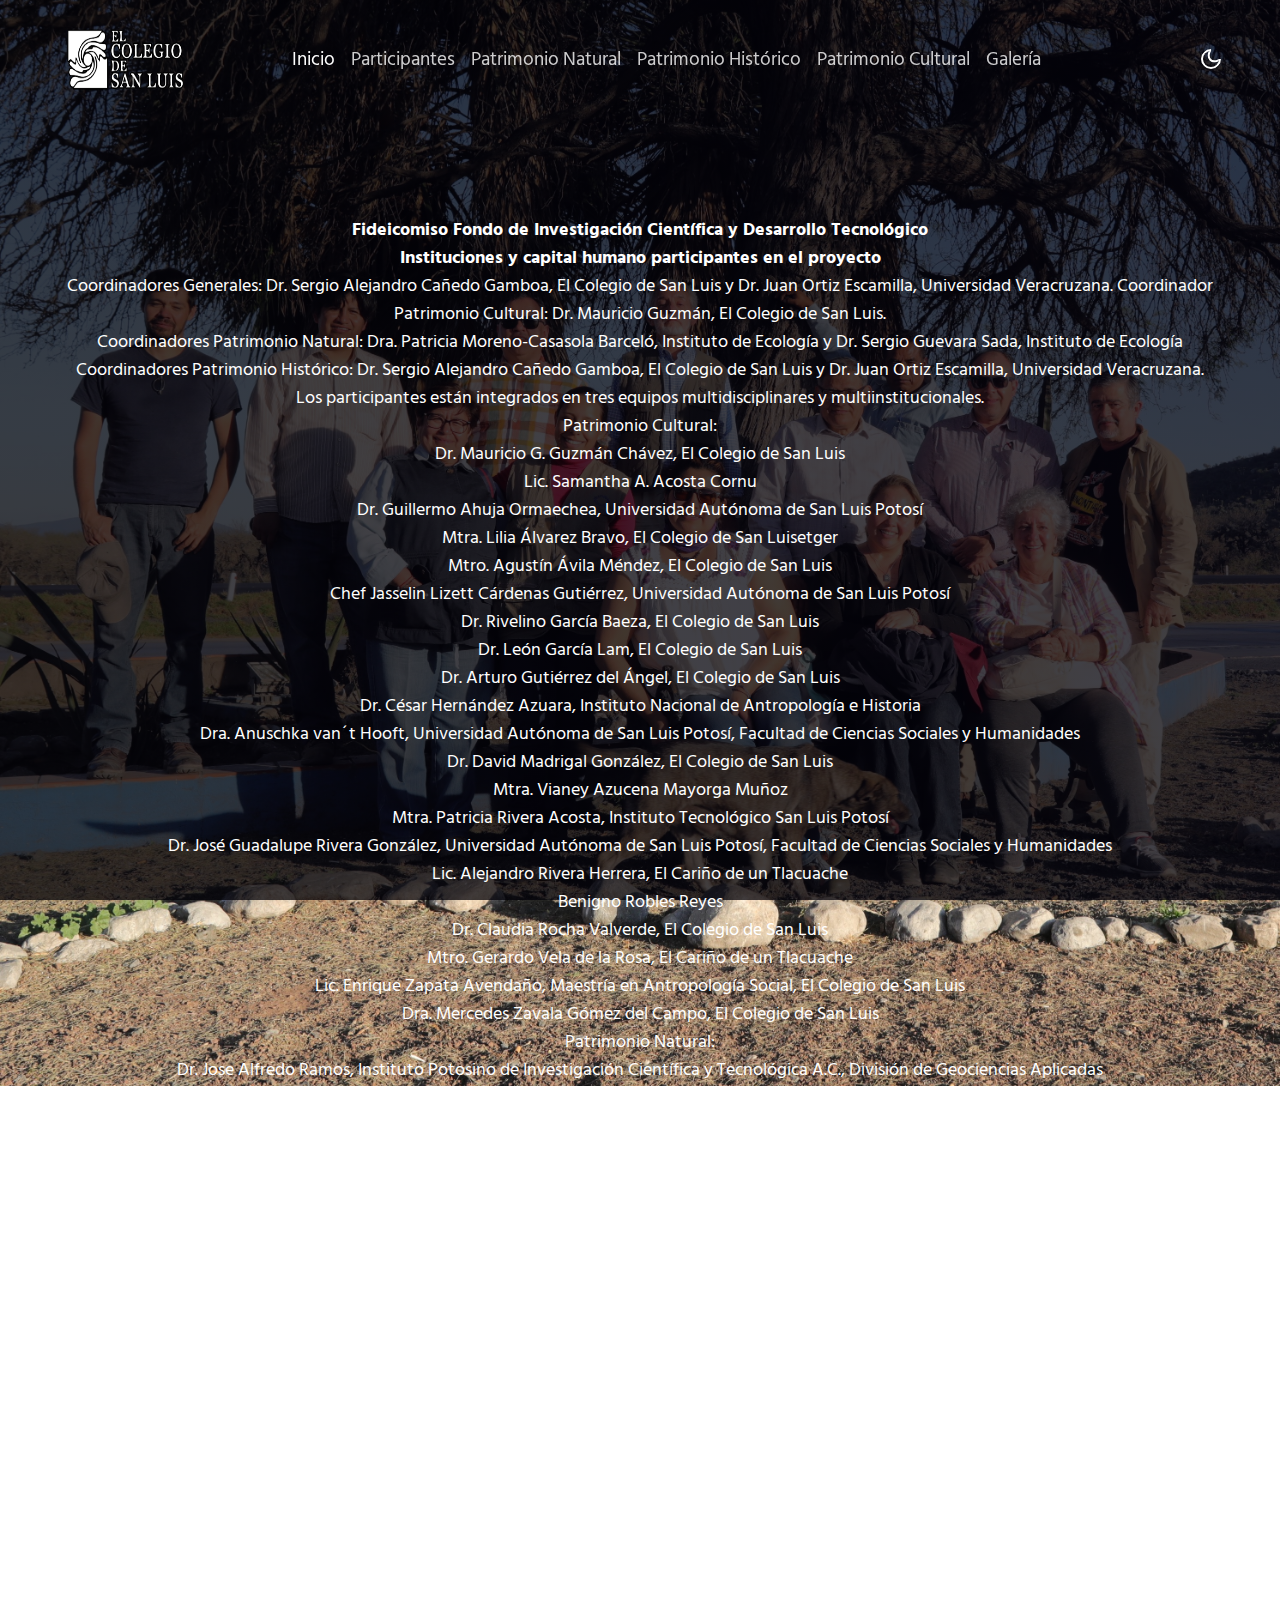
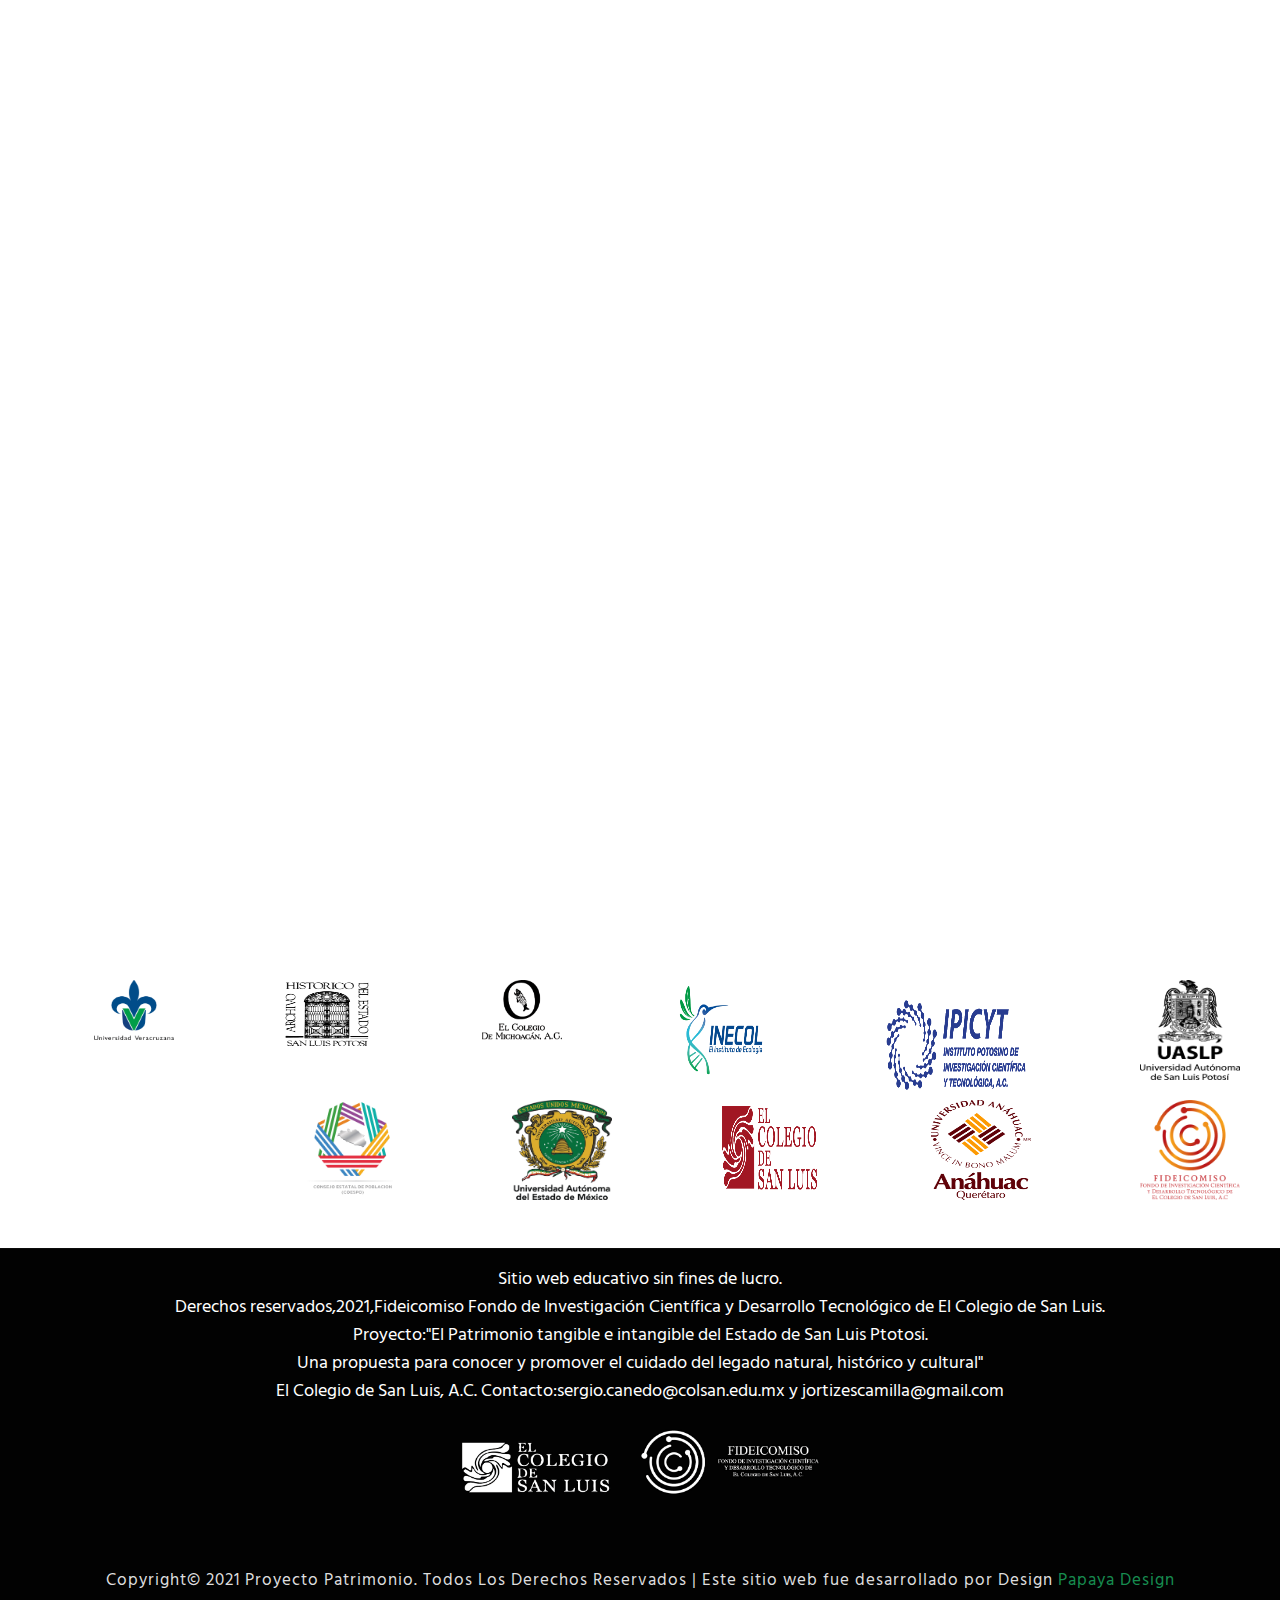
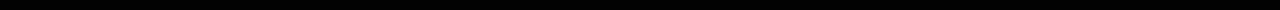
<file: proyecto_Patrimonio/participantes.html>
<!--
Author: Daniela Maissi
Author URL: http://danielamaissi.tech
-->
<!doctype html>
<html lang="zxx">

<head>
  <!-- Required meta tags -->
  <meta charset="utf-8">
  <meta name="viewport" content="width=device-width, initial-scale=1, shrink-to-fit=no">
  <meta name="keywords"
    content="Proyecto patrimonio, el colegio de san luis potosi" />
  <title>Proyecto Patrimonio</title>
  <link href="//fonts.googleapis.com/css2?family=Hind+Siliguri:wght@300;400;600;700&display=swap"
    rel="stylesheet">
  <!-- Template CSS -->
  <link rel="stylesheet" href="assets/css/style.css">
</head>

<body>

  <!--header-->
  <header id="site-header" class="fixed-top">
    <!-- //top header -->
    <div class="container">
      <nav class="navbar navbar-expand-lg stroke px-0 py-lg-0">
        <h1><a class="navbar-brand" href="index.html">
            <img src="assets/images/logo.png" style="width:200px;height: 90px;">
          </a></h1>
        <!-- if logo is image enable this   
    <a class="navbar-brand" href="#index.html">
        <img src="image-path" alt="Your logo" title="Your logo" style="height:35px;" />
    </a> -->
        <button class="navbar-toggler  collapsed bg-gradient" type="button" data-toggle="collapse"
          data-target="#navbarTogglerDemo02" aria-controls="navbarTogglerDemo02" aria-expanded="false"
          aria-label="Toggle navigation">
          <span class="navbar-toggler-icon fa icon-expand fa-bars"></span>
          <span class="navbar-toggler-icon fa icon-close fa-times"></span>
        </button>

        <div class="collapse navbar-collapse" id="navbarTogglerDemo02">
          <ul class="navbar-nav mx-lg-auto">
            <li class="nav-item active">
              <a class="nav-link" href="index.html">Inicio <span class="sr-only">(current)</span></a>
            </li>
            <li class="nav-item">
              <a class="nav-link" href="participantes.html">Participantes</a>
            </li>
            <li class="nav-item">
              <a class="nav-link" href="patrimonio-Natural.html">Patrimonio Natural</a>
            </li>
           
            <li class="nav-item">
              <a class="nav-link" href="patrimonio-Historico.html">Patrimonio Histórico</a>
            </li>
            <li class="nav-item">
              <a class="nav-link" href="Patrimonio-Cultural.html">Patrimonio Cultural</a>
            </li>
            <li class="nav-item">
              <a class="nav-link" href="galeria.html">Galería</a>
            </li>
            <!--/search-right-->
            <li class="nav-item search-right ml-lg-3">
              <!-- /header-top-inn-->
              <div class="menu-overlay-left">
                <div class="two-pops">
                  <!-- overlay-menuv-menu -->
                  <div class="overlay-menuv-hny">
                    <input type="checkbox" id="op"></input>
                    <div class="side-menu-hny mt-lg-3">
                      <label for="op" class="menuopen">
                        </label>
                    </div>
                    <div class="overlay-menuv overlay-menuv-hugeinc">
                      <label for="op" class="menuclose"><span class="fa fa-times" aria-hidden="true"></span></label>
                      <div class="side-show-content text-left">

                        

                        <div class="quick-links-side follow-us mb-5">
                          <h3 class="side-title">Síguenos</h3>
                          <ul class="social-icons-top">
                            <li><a class="facebook" href="#"><span class="fa fa-facebook" aria-hidden="true"></span></a>
                            </li>
                            <li><a class="twitter" href="#"><span class="fa fa-twitter" aria-hidden="true"></span></a>
                            </li>
                            <li><a class="google" href="#"><span class="fa fa-google-plus"
                                  aria-hidden="true"></span></a>
                            </li>
                            <li><a class="instagram" href="#"><span class="fa fa-instagram"
                                  aria-hidden="true"></span></a>
                            </li>
                          </ul>
                        </div>
                      </div>

                    </div>
                  </div>
                </div>
                <!-- overlay-menuv-menu -->
            </li>
            <!--//search-right-->
          </ul>
          <!--/right-btn-->
          
          <!--/right-btn-->
        </div>
        <!-- toggle switch for light and dark theme -->
        <div class="mobile-position">
          <nav class="navigation">
            <div class="theme-switch-wrapper">
              <label class="theme-switch" for="checkbox">
                <input type="checkbox" id="checkbox">
                <div class="mode-container">
                  <i class="gg-sun"></i>
                  <i class="gg-moon"></i>
                </div>
              </label>
            </div>
          </nav>
        </div>
        <!-- //toggle switch for light and dark theme -->
      </nav>
    </div>
  </header>
  <!--/header-->
  <!-- banner section -->
  <section id="home" class="w3l-banner py-5">
    <div class="container py-lg-5 py-md-4 mt-lg-0 mt-md-4">
      <div class="w3l-banner-content py-lg-5 py-4 mt-md-4">
        <div class="pt-md-5 pt-lg-4 mt-4 align-items-lg-center">
          <div class="bannerhny-info">
        
              
                    <div style='text-align:center'>
                
                 
          
                       <b><p>Fideicomiso Fondo de Investigación Científica y Desarrollo Tecnológico</p></b>
                       <b><p> Instituciones y capital humano participantes en el proyecto </p></b>
                        
                        
                        
                        <p>Coordinadores Generales: Dr. Sergio Alejandro Cañedo Gamboa, El Colegio de San Luis y Dr. Juan Ortiz Escamilla, Universidad Veracruzana.
                         Coordinador Patrimonio Cultural: Dr. Mauricio Guzmán, El Colegio de San Luis.</p>
                         <p>Coordinadores Patrimonio Natural: Dra. Patricia Moreno-Casasola Barceló, Instituto de Ecología y Dr. Sergio Guevara Sada, Instituto de Ecología
                        Coordinadores Patrimonio Histórico: Dr. Sergio Alejandro Cañedo Gamboa, El Colegio de San Luis y Dr. Juan Ortiz Escamilla, Universidad Veracruzana.</p>
                        
                        
                        <p>Los participantes están integrados en tres equipos multidisciplinares y multiinstitucionales. 
                        
                        
                          <p> Patrimonio Cultural: </p>
                        <p>Dr. Mauricio G. Guzmán Chávez, El Colegio de San Luis
                        <p>Lic. Samantha A. Acosta Cornu
                        <p> Dr. Guillermo Ahuja Ormaechea, Universidad Autónoma de San Luis Potosí
                          <p>Mtra. Lilia Álvarez Bravo, El Colegio de San Luisetger
                            <p> Mtro. Agustín Ávila Méndez, El Colegio de San Luis
                              <p>Chef Jasselin Lizett Cárdenas Gutiérrez, Universidad Autónoma de San Luis Potosí
                                <p>Dr. Rivelino García Baeza, El Colegio de San Luis
                                  <p> Dr. León García Lam, El Colegio de San Luis 
                                    <p> Dr. Arturo Gutiérrez del Ángel, El Colegio de San Luis
                                      <p>Dr. César Hernández Azuara, Instituto Nacional de Antropología e Historia
                                        <p> Dra. Anuschka van´t Hooft, Universidad Autónoma de San Luis Potosí, Facultad de Ciencias Sociales y Humanidades
                                          <p> Dr. David Madrigal González, El Colegio de San Luis
                                            <p>Mtra. Vianey Azucena Mayorga Muñoz
                                              <p>Mtra. Patricia Rivera Acosta, Instituto Tecnológico San Luis Potosí
                                                <p>Dr. José Guadalupe Rivera González, Universidad Autónoma de San Luis Potosí, Facultad de Ciencias Sociales y Humanidades
                                                  <p>Lic. Alejandro Rivera Herrera, El Cariño de un Tlacuache
                                                    <p> Benigno Robles Reyes
                                                      <p> Dr. Claudia Rocha Valverde, El Colegio de San Luis	
                                                        <p>Mtro. Gerardo Vela de la Rosa, El Cariño de un Tlacuache
                                                          <p> Lic. Enrique Zapata Avendaño, Maestría en Antropología Social, El Colegio de San Luis
                                                            <p> Dra. Mercedes Zavala Gómez del Campo, El Colegio de San Luis
                        
                        
                        <p>Patrimonio Natural:</p>
                        <p>Dr. Jose Alfredo Ramos, Instituto Potosino de Investigación Científica y Tecnológica A.C., División de Geociencias Aplicadas
                        <p>Dr. Joel David Flores Rivas Instituto Potosino de Investigación Científica y Tecnológica A.C., División de Ciencias Ambientales
                        <p> Dr. José Tuxpan Vargas, Instituto Potosino de Investigación Científica y Tecnológica A.C., División de Ciencias Ambientales
                          <p>Dra. Janete Morán Ramírez, Universidad Nacional Autónoma de México, Geofísica, CONACYT
                            <p> Dra. Briseida López Álvarez, Programa de Agua y Sociedad, El Colegio de San Luis
                              <p> Dra. Patricia Moreno-Casasola, Instituto de Ecología A.C., Red de Ecología Funcional
                                <p> Dr. Sergio Guevara Sada, Instituto de Ecología A.C., Red de Ecología Funcional
                                  <p>Biol. Roberto Clemente Monroy Ibarra, Instituto de Ecología A.C., Red de Ecología Funcional
                                    <p> Fis. Rosario Landgrave, Instituto de Ecología A.C., Red de Ecología Funcional 
                                      <p>M en C. Lorena Elisa Sánchez Higueredo, Instituto de Ecología A.C., Red de Ecología Funcional 
                                        <p>  Dr. José Arturo de Nova Vázquez, Universidad Autónoma de San Luis Potosí,  Instituto de Investigación de Zonas Desérticas
                                          <p> Dra. Laura Yáñez Espinosa, Universidad Autónoma de San Luis Potosí, Instituto de Investigación de Zonas Desérticas
                                            <p> M. en C. Guillermo Martínez de la Vega	Universidad Autónoma de San Luis Potosí, Colección Zoológica, Instituto de Investigación de Zonas Desérticas
                                              <p>Dr. Romeo Tinajero	Universidad Autónoma de San Luis Potosí, Instituto de Investigación de Zonas Desérticas
                                                <p> Dr. Humberto Reyes-Hernández	Universidad Autónoma de San Luis Potosí, Facultad de Ciencias Sociales y Humanidades
                                                  <p> M. en C. Tania Ramírez-Valverde, Investigadora independiente
                                                    <p> Dr. Rubén Alonso Carbajal-Márquez, Universidad Autónoma de Aguascalientes, Colección Zoológica, Departamento de Biología
                                                      <p> Dr. Enrique de Nova Vázquez, Universidad Nacional Autónoma de México, Posgrado en Geografía-Facultad de Filosofía y Letras
                                                        <p> Dr. Francisco Javier Sahagún Sánchez	Universidad de Guadalajara, Departamento de Políticas Públicas, Centro Universitario de Ciencias Económico Administrativas
                                                          <p> Dr. Juan Pablo Ortiz Brunel, Universidad de Guadalajara, Departamento de Botánica y Zoología, Centro Universitario de Ciencias Biológicas y Agropecuaria
                        
                        <p>Patrimonio Histórico:</p>
                        <p>Dr. Juan Ortiz Escamilla, Universidad Veracruzana
                        <p>Dr. Sergio Alejandro Cañedo Gamboa, El Colegio de San Luis
                        <p> Mtro. Agustín Aguilar Reséndiz, Consejo Estatal de Población de San Luis Potosí
                        <p>Dra. Georgina Arredondo, Universidad Autónoma del Estado de México
                        <p>Dra. Luz Carregha Lamadrid, El Colegio de San Luis
                        <p>Dr. Víctor Manuel Delgado Delgadillo, Universidad Intercultural de San Luis Potosí
                        <p>Mtra. Ana María Gutiérrez Rivas, El Colegio de San Luis
                        <p> Dr. Armando Hernández Soubervielle, El Colegio de San Luis
                        <p>Dra. Patricia Luna, Universidad Anáhuac Querétaro 
                        <p> Dr. Cuauhtémoc Modesto, Universidad Autónoma de San Luis Potosí
                        <p> Dr. Ramón Moreno Carlos, Instituto Nacional de Antropología e Historia /ICOMOS
                        <p>Dr. José Luis Pérez Flores, Universidad Autónoma de San Luis Potosí, Facultad de Ciencias Sociales y Humanidades
                        <p>Dra. Flor de María Salazar Mendoza, Archivo Histórico del Estado de San Luis Potosí / Universidad Autónoma de San Luis Potosí, Facultad de Ciencias Sociales y Humanidades
                        <p> Dra. Tania Zapata
                        
                        <p> Fotografía y video documental:Gerardo Sánchez Vigil (excepto cuando se especifique otro autor)</p>
                          <p>Cartografía:Mtro. Marco Antonio Hernández Andrade, El Colegio de Michoacán (Patrimonio Cultural y Patrimonio Histórico);
                        Biol. Roberto Clemente Monroy Ibarra, Instituto de Ecología A.C., Red de Ecología Funcional (Patrimonio Natural).</p>
                        
                        <p>Música documental: Roberto Castillo</p>
                          <p> Diseño del Portal: LDG Juan Carlos Tovar Colunga</P>
                            <p>Programación del Portal Electrónico:Papaya Design</p> 
                              <p>Producción y Realización audiovisual: LCC Andrea Hernández Olvera, El Colegio de San Luis</p>
                        
                                <p>Asistentes de Investigación: </p>
                        <P>LCC Andrea Hernández Olvera, El Colegio de San Luis 
                        <P> Mtro. Alan Simón Leyva Gómez, El Colegio de San Luis
                        <P> Lic. Sara Alicia Martínez Gómez, El Colegio de San Luis
                        <P> Dra. Bertha Guadalupe Rueda, El Colegio de San Luis
                        
                          <p>Fotografía de fondo: Equipo multidisciplinario en trabajo de campo, invierno de 2019.</p> 
                          <p>Fotografía:  Gerardo Sánchez Vigil</p> 

                     </div>
              </div>
            

          </div>
        </div>
      </div>
    </div>

    <section class= "nombre">
  
      <div class="row">
        <div class="col-md-1"></div>
        <img src="assets/images/Veracruzana.png" width="80" height="60">
        <div class="col-md-1"></div>
        <img src="assets/images/Archivo.png" width="90" height="70">
        <div class="col-md-1"></div>
        <img src="assets/images/ColMichoacán.png" width="80" height="60" >
        <div class="col-md-1"></div>
        <img src="assets/images/Inecol.png" width="100" height="100">
        <div class="col-md-1"></div>
        <img src="assets/images/Ipicyt.png" width="150" height="120">
        <div class="col-md-1"></div>
        <img src="assets/images/UASLP.png" width="100" height="100" margin-top="10px">
        <div class="col-md-1"></div>
        <img src="assets/images/transp.png" width="100" height="100">  
        <div class="col-md-1"></div>
        <img src="assets/images/ConPoblación.png" width="100" height="100"> 
        <div class="col-md-1"></div>
        <img src="assets/images/UAutónoma.png"width="100" height="100"> 
        <div class="col-md-1"></div>
        <img src="assets/images/Colsan.png"width="100" height="100"> 
        <div class="col-md-1"></div>
        <img src="assets/images/UAnahuac.png"width="100" height="100"> 
        <div class="col-md-1"></div>
        <img src="assets/images/Fidei.png" width="100" height="100" >  
      </div>
      <div class=”row”>
      
    </section>

  </section>
 
 

  <!-- //footer -->
 
  <!-- copyright -->
  <section class="w3l-copyright">
    <div class="container">
      <div class="bottom-copies text-center" style="padding-bottom: 5%;">
        <p>
          Sitio web educativo sin fines de lucro.<br/>
          Derechos reservados,2021,Fideicomiso Fondo de Investigación Científica y Desarrollo Tecnológico de El Colegio de San Luis.<br/>
          Proyecto:"El Patrimonio tangible e intangible del Estado de San Luis Ptotosi.<br/>
          Una propuesta para conocer y promover el cuidado del legado natural, histórico y cultural"<br/>
          El Colegio de San Luis, A.C.
          Contacto:sergio.canedo@colsan.edu.mx y jortizescamilla@gmail.com

        </p>
        <br/>
        <section class="-clients" id="clients">
          <div class="container">
            <div class="">
              <div class="company-logos text-center">
                <div class="row logos">
                  <div class="col-lg-2 col-md-3 col-sm-4 col-6 pl-lg-0">
            
                  </div>
                  <div class="col-lg-2 col-md-3 col-sm-4 col-6 pl-lg-0">
                   
                  </div>
                  <div class="col-lg-2 col-md-3 col-sm-4 col-6 mt-sm-0 mt-4 pl-lg-0">
                    <img src="assets/images/logo.png" alt="" class="img-fluid" >
                  </div>
                  <div class="col-lg-2 col-md-3 col-sm-4 col-6 mt-md-0 mt-4 pl-lg-0">
                    <img src="assets/images/Logfidei.png" alt="" class="img-fluid">
                  </div>
                  <div class="col-lg-2 col-md-3 col-sm-4 col-6 mt-lg-0 mt-4 pl-lg-0">
                  
                  </div>
                  <div class="col-lg-2 col-md-3 col-sm-4 col-6 mt-lg-0 mt-4 pl-lg-0">
                 
                  </div>
                </div>
              </div>
            </div>
          </div>
        </section>
  
      </div>
    </div>

    <div class="container">
      <div class="bottom-copies text-center">
        <p class=" copy-footer-29">Copyright© 2021 Proyecto Patrimonio. Todos Los Derechos Reservados | Este sitio web fue desarrollado por
          Design <a href="https://papayadesign.com.mx/" target="_blank">
            Papaya Design</a></p>
      </div>
    </div>

    <!-- move top -->
    <button onclick="topFunction()" id="movetop" title="Go to top">
      &#10548;
    </button>
    <script>
      // When the user scrolls down 20px from the top of the document, show the button
      window.onscroll = function () {
        scrollFunction()
      };

      function scrollFunction() {
        if (document.body.scrollTop > 20 || document.documentElement.scrollTop > 20) {
          document.getElementById("movetop").style.display = "block";
        } else {
          document.getElementById("movetop").style.display = "none";
        }
      }

      // When the user clicks on the button, scroll to the top of the document
      function topFunction() {
        document.body.scrollTop = 0;
        document.documentElement.scrollTop = 0;
      }
    </script>
    <!-- /move top -->
  </section>
  <!-- //copyright -->
  <!--//footer-->
  <!-- Template JavaScript -->
  <script src="assets/js/jquery-3.3.1.min.js"></script>
  <script src="assets/js/theme-change.js"></script>
  <script src="assets/js/owl.carousel.js"></script><!-- owl carousel -->
  <!-- script for tesimonials carousel slider -->
  <script>
    $(document).ready(function () {
      $("#owl-demo1").owlCarousel({
        loop: true,
        margin: 20,
        nav: false,
        responsiveClass: true,
        responsive: {
          0: {
            items: 1,
            nav: false
          },
          1000: {
            items: 2,
            nav: false,
            loop: false
          }
        }
      })
    })
  </script>
  <!-- //script for tesimonials carousel slider -->
  <!-- stats number counter-->
  <script src="assets/js/jquery.waypoints.min.js"></script>
  <script src="assets/js/jquery.countup.js"></script>
  <script>
    $('.counter').countUp();
  </script>
  <!-- //stats number counter -->
  <!-- disable body scroll which navbar is in active -->
  <script>
    $(function () {
      $('.navbar-toggler').click(function () {
        $('body').toggleClass('noscroll');
      })
    });
  </script>
  <!-- disable body scroll which navbar is in active -->

  <!--/MENU-JS-->
  <script>
    $(window).on("scroll", function () {
      var scroll = $(window).scrollTop();

      if (scroll >= 80) {
        $("#site-header").addClass("nav-fixed");
      } else {
        $("#site-header").removeClass("nav-fixed");
      }
    });

    //Main navigation Active Class Add Remove
    $(".navbar-toggler").on("click", function () {
      $("header").toggleClass("active");
    });
    $(document).on("ready", function () {
      if ($(window).width() > 991) {
        $("header").removeClass("active");
      }
      $(window).on("resize", function () {
        if ($(window).width() > 991) {
          $("header").removeClass("active");
        }
      });
    });
  </script>
  <!--//MENU-JS-->
  <script src="assets/js/bootstrap.min.js"></script>

</body>

</html>
</file>
<file: proyecto_Patrimonio/assets/css/style.css>
@charset "UTF-8";
/*--
Author: Daniela Maissi
Author URL: http://danielamaissi.tech
--*/

:root {
  --blue: #007bff;
  --indigo: #6610f2;
  --purple: #6f42c1;
  --pink: #e83e8c;
  --red: #dc3545;
  --orange: #fd7e14;
  --yellow: #ffc107;
  --green: #28a745;
  --teal: #20c997;
  --cyan: #17a2b8;
  --white: #fff;
  --gray: #6c757d;
  --gray-dark: #343a40;
  --primary: #F42A2A;
  --secondary: #f8b195;
  --success: #28a745;
  --info: #17a2b8;
  --warning: #ffc107;
  --danger: #dc3545;
  --light: #f8f9fa;
  --dark: #343a40;
  --breakpoint-xs: 0;
  --breakpoint-sm: 576px;
  --breakpoint-md: 768px;
  --breakpoint-lg: 992px;
  --breakpoint-xl: 1200px;
  --font-family-sans-serif: -apple-system, BlinkMacSystemFont, "Segoe UI", Roboto, "Helvetica Neue", Arial, "Noto Sans", sans-serif, "Apple Color Emoji", "Segoe UI Emoji", "Segoe UI Symbol", "Noto Color Emoji";
  --font-family-monospace: SFMono-Regular, Menlo, Monaco, Consolas, "Liberation Mono", "Courier New", monospace;
}

*,
*::before,
*::after {
  box-sizing: border-box;
}

html {
  font-family: sans-serif;
  line-height: 1.15;
  -webkit-text-size-adjust: 100%;
  -webkit-tap-highlight-color: rgba(0, 0, 0, 0);
}

article,
aside,
figcaption,
figure,
footer,
header,
hgroup,
main,
nav,
section {
  display: block;
}

body {
  margin: 10;
  font-family: -apple-system, BlinkMacSystemFont, "Segoe UI", Roboto, "Helvetica Neue", Arial, "Noto Sans", sans-serif, "Apple Color Emoji", "Segoe UI Emoji", "Segoe UI Symbol", "Noto Color Emoji";
  font-size: 1rem;
  font-weight: 400;
  line-height: 1.5;
  color: #212529;
  text-align: left;
  background-color: #fff;
}

[tabindex="-1"]:focus:not(:focus-visible) {
  outline: 0 !important;
}

hr {
  box-sizing: content-box;
  height: 0;
  overflow: visible;
}

h1,
h2,
h3,
h4,
h5,
h6 {
  margin-top: 0;
  margin-bottom: 0.5rem;
}

p {
  margin-top: 0;
  margin-bottom: 1rem;
}

abbr[title],
abbr[data-original-title] {
  text-decoration: underline;
  -webkit-text-decoration: underline dotted;
  text-decoration: underline dotted;
  cursor: help;
  border-bottom: 0;
  -webkit-text-decoration-skip-ink: none;
  text-decoration-skip-ink: none;
}

address {
  margin-bottom: 1rem;
  font-style: normal;
  line-height: inherit;
}

ol,
ul,
dl {
  margin-top: 0;
  margin-bottom: 1rem;
}

ol ol,
ul ul,
ol ul,
ul ol {
  margin-bottom: 0;
}

dt {
  font-weight: 700;
}

dd {
  margin-bottom: .5rem;
  margin-left: 0;
}

blockquote {
  margin: 0 0 1rem;
}

b,
strong {
  font-weight: bolder;
}

small {
  font-size: 80%;
}

sub,
sup {
  position: relative;
  font-size: 75%;
  line-height: 0;
  vertical-align: baseline;
}

sub {
  bottom: -.25em;
}

sup {
  top: -.5em;
}

a {
  color: var(--primary-color);
  text-decoration: none;
  background-color: transparent;
}

a:hover {
  color: var(--primary-color);
  text-decoration: underline;
}

a:not([href]) {
  color: inherit;
  text-decoration: none;
}

a:not([href]):hover {
  color: inherit;
  text-decoration: none;
}

pre,
code,
kbd,
samp {
  font-family: SFMono-Regular, Menlo, Monaco, Consolas, "Liberation Mono", "Courier New", monospace;
  font-size: 1em;
}

pre {
  margin-top: 0;
  margin-bottom: 1rem;
  overflow: auto;
}

figure {
  margin: 0 0 1rem;
}

img {
  vertical-align: middle;
  border-style: none;
}

svg {
  overflow: hidden;
  vertical-align: middle;
}

table {
  border-collapse: collapse;
}

caption {
  padding-top: 0.75rem;
  padding-bottom: 0.75rem;
  color: #6c757d;
  text-align: left;
  caption-side: bottom;
}

th {
  text-align: inherit;
}

label {
  display: inline-block;
  margin-bottom: 0.5rem;
}

button {
  border-radius: 0;
}

button:focus {
  outline: 1px dotted;
  outline: 5px auto -webkit-focus-ring-color;
}

input,
button,
select,
optgroup,
textarea {
  margin: 0;
  font-family: inherit;
  font-size: inherit;
  line-height: inherit;
}

button,
input {
  overflow: visible;
}

button,
select {
  text-transform: none;
}

select {
  word-wrap: normal;
}

button,
[type="button"],
[type="reset"],
[type="submit"] {
  -webkit-appearance: button;
}

button:not(:disabled),
[type="button"]:not(:disabled),
[type="reset"]:not(:disabled),
[type="submit"]:not(:disabled) {
  cursor: pointer;
}

button::-moz-focus-inner,
[type="button"]::-moz-focus-inner,
[type="reset"]::-moz-focus-inner,
[type="submit"]::-moz-focus-inner {
  padding: 0;
  border-style: none;
}

input[type="radio"],
input[type="checkbox"] {
  box-sizing: border-box;
  padding: 0;
}

input[type="date"],
input[type="time"],
input[type="datetime-local"],
input[type="month"] {
  -webkit-appearance: listbox;
}

textarea {
  overflow: auto;
  resize: vertical;
}

fieldset {
  min-width: 0;
  padding: 0;
  margin: 0;
  border: 0;
}

legend {
  display: block;
  width: 100%;
  max-width: 100%;
  padding: 0;
  margin-bottom: .5rem;
  font-size: 1.5rem;
  line-height: inherit;
  color: inherit;
  white-space: normal;
}

@media (max-width: 1200px) {
  legend {
    font-size: calc(1.275rem + 0.3vw);
  }
}

progress {
  vertical-align: baseline;
}

[type="number"]::-webkit-inner-spin-button,
[type="number"]::-webkit-outer-spin-button {
  height: auto;
}

[type="search"] {
  outline-offset: -2px;
  -webkit-appearance: none;
}

[type="search"]::-webkit-search-decoration {
  -webkit-appearance: none;
}

::-webkit-file-upload-button {
  font: inherit;
  -webkit-appearance: button;
}

output {
  display: inline-block;
}

summary {
  display: list-item;
  cursor: pointer;
}

template {
  display: none;
}

[hidden] {
  display: none !important;
}

.h1,
.h2,
.h3,
.h4,
.h5,
.h6 {
  font-family: 'Hind Siliguri', sans-serif;
  line-height: 1.2;
}

h1,
.h1 {
  font-size: 2.5rem;
}

@media (max-width: 1200px) {

  h1,
  .h1 {
    font-size: calc(1.375rem + 1.5vw);
  }
}

h2,
.h2 {
  font-size: 2rem;
}

@media (max-width: 1200px) {

  h2,
  .h2 {
    font-size: calc(1.325rem + 0.9vw);
  }
}

h3,
.h3 {
  font-size: 1.75rem;
}

@media (max-width: 1200px) {

  h3,
  .h3 {
    font-size: calc(1.3rem + 0.6vw);
  }
}

h4,
.h4 {
  font-size: 1.5rem;
}

@media (max-width: 1200px) {

  h4,
  .h4 {
    font-size: calc(1.275rem + 0.3vw);
  }
}

h5,
.h5 {
  font-size: 1.25rem;
}

h6,
.h6 {
  font-size: 1rem;
}

.lead {
  font-size: 1.25rem;
  font-weight: 300;
}

.display-1 {
  font-size: 6rem;
  font-weight: 300;
  line-height: 1.2;
}

@media (max-width: 1200px) {
  .display-1 {
    font-size: calc(1.725rem + 5.7vw);
  }
}

.display-2 {
  font-size: 5.5rem;
  font-weight: 300;
  line-height: 1.2;
}

@media (max-width: 1200px) {
  .display-2 {
    font-size: calc(1.675rem + 5.1vw);
  }
}

.display-3 {
  font-size: 4.5rem;
  font-weight: 300;
  line-height: 1.2;
}

@media (max-width: 1200px) {
  .display-3 {
    font-size: calc(1.575rem + 3.9vw);
  }
}

.display-4 {
  font-size: 3.5rem;
  font-weight: 300;
  line-height: 1.2;
}

@media (max-width: 1200px) {
  .display-4 {
    font-size: calc(1.475rem + 2.7vw);
  }
}

hr {
  margin-top: 1rem;
  margin-bottom: 1rem;
  border: 0;
  border-top: 1px solid rgba(0, 0, 0, 0.1);
}

small,
.small {
  font-size: 80%;
  font-weight: 400;
}

mark,
.mark {
  padding: 0.2em;
  background-color: #fcf8e3;
}

.list-unstyled {
  padding-left: 0;
  list-style: none;
}

.list-inline {
  padding-left: 0;
  list-style: none;
}

.list-inline-item {
  display: inline-block;
}

.list-inline-item:not(:last-child) {
  margin-right: 0.5rem;
}

.initialism {
  font-size: 90%;
  text-transform: uppercase;
}

.blockquote {
  margin-bottom: 1rem;
  font-size: 1.25rem;
}

.blockquote-footer {
  display: block;
  font-size: 80%;
  
}

.blockquote-footer::before {
  content: "\2014\00A0";
}

.img-fluid {
  max-width: 100%;
  height: auto;
}

.img-thumbnail {
  padding: 0.25rem;
  background-color: #fff;
  border: 1px solid #dee2e6;
  border-radius: 0.25rem;
  max-width: 100%;
  height: auto;
}

.figure {
  display: inline-block;
}

.figure-img {
  margin-bottom: 0.5rem;
  line-height: 1;
}

.figure-caption {
  font-size: 90%;
  
}

code {
  font-size: 87.5%;
  color: #e83e8c;
  word-wrap: break-word;
}

a>code {
  color: inherit;
}

kbd {
  padding: 0.2rem 0.4rem;
  font-size: 87.5%;
  color: #fff;
  background-color: #212529;
  border-radius: 0.2rem;
}

kbd kbd {
  padding: 0;
  font-size: 100%;
  font-weight: 700;
}

pre {
  display: block;
  font-size: 87.5%;
  color: #212529;
}

pre code {
  font-size: inherit;
  color: inherit;
  word-break: normal;
}

.pre-scrollable {
  max-height: 340px;
  overflow-y: scroll;
}

.container {
  width: 100%;
  padding-right: 15px;
  padding-left: 15px;
  margin-right: auto;
  margin-left: auto;
}

@media (min-width: 576px) {
  .container {
    max-width: 540px;
  }
}

@media (min-width: 768px) {
  .container {
    max-width: 720px;
  }
}

@media (min-width: 992px) {
  .container {
    max-width: 960px;
  }
}

@media (min-width: 1200px) {
  .container {
    max-width: 1140px;
  }
}

.container-fluid,
.container-sm,
.container-md,
.container-lg,
.container-xl {
  width: 100%;
  padding-right: 15px;
  padding-left: 15px;
  margin-right: auto;
  margin-left: auto;
}

@media (min-width: 576px) {

  .container,
  .container-sm {
    max-width: 540px;
  }
}

@media (min-width: 768px) {

  .container,
  .container-sm,
  .container-md {
    max-width: 720px;
  }
}

@media (min-width: 992px) {

  .container,
  .container-sm,
  .container-md,
  .container-lg {
    max-width: 960px;
  }
}

@media (min-width: 1200px) {

  .container,
  .container-sm,
  .container-md,
  .container-lg,
  .container-xl {
    max-width: 1140px;
  }
}

.row {
  display: flex;
  flex-wrap: wrap;
  margin-right: -15px;
  margin-left: -15px;
}

.no-gutters {
  margin-right: 0;
  margin-left: 0;
}

.no-gutters>.col,
.no-gutters>[class*="col-"] {
  padding-right: 0;
  padding-left: 0;
}

.col-1,
.col-2,
.col-3,
.col-4,
.col-5,
.col-6,
.col-7,
.col-8,
.col-9,
.col-10,
.col-11,
.col-12,
.col,
.col-auto,
.col-sm-1,
.col-sm-2,
.col-sm-3,
.col-sm-4,
.col-sm-5,
.col-sm-6,
.col-sm-7,
.col-sm-8,
.col-sm-9,
.col-sm-10,
.col-sm-11,
.col-sm-12,
.col-sm,
.col-sm-auto,
.col-md-1,
.col-md-2,
.col-md-3,
.col-md-4,
.col-md-5,
.col-md-6,
.col-md-7,
.col-md-8,
.col-md-9,
.col-md-10,
.col-md-11,
.col-md-12,
.col-md,
.col-md-auto,
.col-lg-1,
.col-lg-2,
.col-lg-3,
.col-lg-4,
.col-lg-5,
.col-lg-6,
.col-lg-7,
.col-lg-8,
.col-lg-9,
.col-lg-10,
.col-lg-11,
.col-lg-12,
.col-lg,
.col-lg-auto,
.col-xl-1,
.col-xl-2,
.col-xl-3,
.col-xl-4,
.col-xl-5,
.col-xl-6,
.col-xl-7,
.col-xl-8,
.col-xl-9,
.col-xl-10,
.col-xl-11,
.col-xl-12,
.col-xl,
.col-xl-auto {
  position: relative;
  width: 100%;
  padding-right: 15px;
  padding-left: 15px;
}

.col {
  flex-basis: 0;
  flex-grow: 1;
  max-width: 100%;
}

.row-cols-1>* {
  flex: 0 0 100%;
  max-width: 100%;
}

.row-cols-2>* {
  flex: 0 0 50%;
  max-width: 50%;
}

.row-cols-3>* {
  flex: 0 0 33.33333%;
  max-width: 33.33333%;
}

.row-cols-4>* {
  flex: 0 0 25%;
  max-width: 25%;
}

.row-cols-5>* {
  flex: 0 0 20%;
  max-width: 20%;
}

.row-cols-6>* {
  flex: 0 0 16.66667%;
  max-width: 16.66667%;
}

.col-auto {
  flex: 0 0 auto;
  width: auto;
  max-width: 100%;
}

.col-1 {
  flex: 0 0 8.33333%;
  max-width: 8.33333%;
}

.col-2 {
  flex: 0 0 16.66667%;
  max-width: 16.66667%;
}

.col-3 {
  flex: 0 0 25%;
  max-width: 25%;
}

.col-4 {
  flex: 0 0 33.33333%;
  max-width: 33.33333%;
}

.col-5 {
  flex: 0 0 41.66667%;
  max-width: 41.66667%;
}

.col-6 {
  flex: 0 0 50%;
  max-width: 50%;
}

.col-7 {
  flex: 0 0 58.33333%;
  max-width: 58.33333%;
}

.col-8 {
  flex: 0 0 66.66667%;
  max-width: 66.66667%;
}

.col-9 {
  flex: 0 0 75%;
  max-width: 75%;
}

.col-10 {
  flex: 0 0 83.33333%;
  max-width: 83.33333%;
}

.col-11 {
  flex: 0 0 91.66667%;
  max-width: 91.66667%;
}

.col-12 {
  flex: 0 0 100%;
  max-width: 100%;
}

.order-first {
  order: -1;
}

.order-last {
  order: 13;
}

.order-0 {
  order: 0;
}

.order-1 {
  order: 1;
}

.order-2 {
  order: 2;
}

.order-3 {
  order: 3;
}

.order-4 {
  order: 4;
}

.order-5 {
  order: 5;
}

.order-6 {
  order: 6;
}

.order-7 {
  order: 7;
}

.order-8 {
  order: 8;
}

.order-9 {
  order: 9;
}

.order-10 {
  order: 10;
}

.order-11 {
  order: 11;
}

.order-12 {
  order: 12;
}

.offset-1 {
  margin-left: 8.33333%;
}

.offset-2 {
  margin-left: 16.66667%;
}

.offset-3 {
  margin-left: 25%;
}

.offset-4 {
  margin-left: 33.33333%;
}

.offset-5 {
  margin-left: 41.66667%;
}

.offset-6 {
  margin-left: 50%;
}

.offset-7 {
  margin-left: 58.33333%;
}

.offset-8 {
  margin-left: 66.66667%;
}

.offset-9 {
  margin-left: 75%;
}

.offset-10 {
  margin-left: 83.33333%;
}

.offset-11 {
  margin-left: 91.66667%;
}

@media (min-width: 576px) {
  .col-sm {
    flex-basis: 0;
    flex-grow: 1;
    max-width: 100%;
  }

  .row-cols-sm-1>* {
    flex: 0 0 100%;
    max-width: 100%;
  }

  .row-cols-sm-2>* {
    flex: 0 0 50%;
    max-width: 50%;
  }

  .row-cols-sm-3>* {
    flex: 0 0 33.33333%;
    max-width: 33.33333%;
  }

  .row-cols-sm-4>* {
    flex: 0 0 25%;
    max-width: 25%;
  }

  .row-cols-sm-5>* {
    flex: 0 0 20%;
    max-width: 20%;
  }

  .row-cols-sm-6>* {
    flex: 0 0 16.66667%;
    max-width: 16.66667%;
  }

  .col-sm-auto {
    flex: 0 0 auto;
    width: auto;
    max-width: 100%;
  }

  .col-sm-1 {
    flex: 0 0 8.33333%;
    max-width: 8.33333%;
  }

  .col-sm-2 {
    flex: 0 0 16.66667%;
    max-width: 16.66667%;
  }

  .col-sm-3 {
    flex: 0 0 25%;
    max-width: 25%;
  }

  .col-sm-4 {
    flex: 0 0 33.33333%;
    max-width: 33.33333%;
  }

  .col-sm-5 {
    flex: 0 0 41.66667%;
    max-width: 41.66667%;
  }

  .col-sm-6 {
    flex: 0 0 50%;
    max-width: 50%;
  }

  .col-sm-7 {
    flex: 0 0 58.33333%;
    max-width: 58.33333%;
  }

  .col-sm-8 {
    flex: 0 0 66.66667%;
    max-width: 66.66667%;
  }

  .col-sm-9 {
    flex: 0 0 75%;
    max-width: 75%;
  }

  .col-sm-10 {
    flex: 0 0 83.33333%;
    max-width: 83.33333%;
  }

  .col-sm-11 {
    flex: 0 0 91.66667%;
    max-width: 91.66667%;
  }

  .col-sm-12 {
    flex: 0 0 100%;
    max-width: 100%;
  }

  .order-sm-first {
    order: -1;
  }

  .order-sm-last {
    order: 13;
  }

  .order-sm-0 {
    order: 0;
  }

  .order-sm-1 {
    order: 1;
  }

  .order-sm-2 {
    order: 2;
  }

  .order-sm-3 {
    order: 3;
  }

  .order-sm-4 {
    order: 4;
  }

  .order-sm-5 {
    order: 5;
  }

  .order-sm-6 {
    order: 6;
  }

  .order-sm-7 {
    order: 7;
  }

  .order-sm-8 {
    order: 8;
  }

  .order-sm-9 {
    order: 9;
  }

  .order-sm-10 {
    order: 10;
  }

  .order-sm-11 {
    order: 11;
  }

  .order-sm-12 {
    order: 12;
  }

  .offset-sm-0 {
    margin-left: 0;
  }

  .offset-sm-1 {
    margin-left: 8.33333%;
  }

  .offset-sm-2 {
    margin-left: 16.66667%;
  }

  .offset-sm-3 {
    margin-left: 25%;
  }

  .offset-sm-4 {
    margin-left: 33.33333%;
  }

  .offset-sm-5 {
    margin-left: 41.66667%;
  }

  .offset-sm-6 {
    margin-left: 50%;
  }

  .offset-sm-7 {
    margin-left: 58.33333%;
  }

  .offset-sm-8 {
    margin-left: 66.66667%;
  }

  .offset-sm-9 {
    margin-left: 75%;
  }

  .offset-sm-10 {
    margin-left: 83.33333%;
  }

  .offset-sm-11 {
    margin-left: 91.66667%;
  }
}

@media (min-width: 768px) {
  .col-md {
    flex-basis: 0;
    flex-grow: 1;
    max-width: 100%;
  }

  .row-cols-md-1>* {
    flex: 0 0 100%;
    max-width: 100%;
  }

  .row-cols-md-2>* {
    flex: 0 0 50%;
    max-width: 50%;
  }

  .row-cols-md-3>* {
    flex: 0 0 33.33333%;
    max-width: 33.33333%;
  }

  .row-cols-md-4>* {
    flex: 0 0 25%;
    max-width: 25%;
  }

  .row-cols-md-5>* {
    flex: 0 0 20%;
    max-width: 20%;
  }

  .row-cols-md-6>* {
    flex: 0 0 16.66667%;
    max-width: 16.66667%;
  }

  .col-md-auto {
    flex: 0 0 auto;
    width: auto;
    max-width: 100%;
  }

  .col-md-1 {
    flex: 0 0 8.33333%;
    max-width: 8.33333%;
  }

  .col-md-2 {
    flex: 0 0 16.66667%;
    max-width: 16.66667%;
  }

  .col-md-3 {
    flex: 0 0 25%;
    max-width: 25%;
  }

  .col-md-4 {
    flex: 0 0 33.33333%;
    max-width: 33.33333%;
  }

  .col-md-5 {
    flex: 0 0 41.66667%;
    max-width: 41.66667%;
  }

  .col-md-6 {
    flex: 0 0 50%;
    max-width: 50%;
  }

  .col-md-7 {
    flex: 0 0 58.33333%;
    max-width: 58.33333%;
  }

  .col-md-8 {
    flex: 0 0 66.66667%;
    max-width: 66.66667%;
  }

  .col-md-9 {
    flex: 0 0 75%;
    max-width: 75%;
  }

  .col-md-10 {
    flex: 0 0 83.33333%;
    max-width: 83.33333%;
  }

  .col-md-11 {
    flex: 0 0 91.66667%;
    max-width: 91.66667%;
  }

  .col-md-12 {
    flex: 0 0 100%;
    max-width: 100%;
  }

  .order-md-first {
    order: -1;
  }

  .order-md-last {
    order: 13;
  }

  .order-md-0 {
    order: 0;
  }

  .order-md-1 {
    order: 1;
  }

  .order-md-2 {
    order: 2;
  }

  .order-md-3 {
    order: 3;
  }

  .order-md-4 {
    order: 4;
  }

  .order-md-5 {
    order: 5;
  }

  .order-md-6 {
    order: 6;
  }

  .order-md-7 {
    order: 7;
  }

  .order-md-8 {
    order: 8;
  }

  .order-md-9 {
    order: 9;
  }

  .order-md-10 {
    order: 10;
  }

  .order-md-11 {
    order: 11;
  }

  .order-md-12 {
    order: 12;
  }

  .offset-md-0 {
    margin-left: 0;
  }

  .offset-md-1 {
    margin-left: 8.33333%;
  }

  .offset-md-2 {
    margin-left: 16.66667%;
  }

  .offset-md-3 {
    margin-left: 25%;
  }

  .offset-md-4 {
    margin-left: 33.33333%;
  }

  .offset-md-5 {
    margin-left: 41.66667%;
  }

  .offset-md-6 {
    margin-left: 50%;
  }

  .offset-md-7 {
    margin-left: 58.33333%;
  }

  .offset-md-8 {
    margin-left: 66.66667%;
  }

  .offset-md-9 {
    margin-left: 75%;
  }

  .offset-md-10 {
    margin-left: 83.33333%;
  }

  .offset-md-11 {
    margin-left: 91.66667%;
  }
}

@media (min-width: 992px) {
  .col-lg {
    flex-basis: 0;
    flex-grow: 1;
    max-width: 100%;
  }

  .row-cols-lg-1>* {
    flex: 0 0 100%;
    max-width: 100%;
  }

  .row-cols-lg-2>* {
    flex: 0 0 50%;
    max-width: 50%;
  }

  .row-cols-lg-3>* {
    flex: 0 0 33.33333%;
    max-width: 33.33333%;
  }

  .row-cols-lg-4>* {
    flex: 0 0 25%;
    max-width: 25%;
  }

  .row-cols-lg-5>* {
    flex: 0 0 20%;
    max-width: 20%;
  }

  .row-cols-lg-6>* {
    flex: 0 0 16.66667%;
    max-width: 16.66667%;
  }

  .col-lg-auto {
    flex: 0 0 auto;
    width: auto;
    max-width: 100%;
  }

  .col-lg-1 {
    flex: 0 0 8.33333%;
    max-width: 8.33333%;
  }

  .col-lg-2 {
    flex: 0 0 16.66667%;
    max-width: 16.66667%;
  }

  .col-lg-3 {
    flex: 0 0 25%;
    max-width: 25%;
  }

  .col-lg-4 {
    flex: 0 0 33.33333%;
    max-width: 33.33333%;
  }

  .col-lg-5 {
    flex: 0 0 41.66667%;
    max-width: 41.66667%;
  }

  .col-lg-6 {
    flex: 0 0 50%;
    max-width: 50%;
  }

  .col-lg-7 {
    flex: 0 0 58.33333%;
    max-width: 58.33333%;
  }

  .col-lg-8 {
    flex: 0 0 66.66667%;
    max-width: 66.66667%;
  }

  .col-lg-9 {
    flex: 0 0 75%;
    max-width: 75%;
  }

  .col-lg-10 {
    flex: 0 0 83.33333%;
    max-width: 83.33333%;
  }

  .col-lg-11 {
    flex: 0 0 91.66667%;
    max-width: 91.66667%;
  }

  .col-lg-12 {
    flex: 0 0 100%;
    max-width: 100%;
  }

  .order-lg-first {
    order: -1;
  }

  .order-lg-last {
    order: 13;
  }

  .order-lg-0 {
    order: 0;
  }

  .order-lg-1 {
    order: 1;
  }

  .order-lg-2 {
    order: 2;
  }

  .order-lg-3 {
    order: 3;
  }

  .order-lg-4 {
    order: 4;
  }

  .order-lg-5 {
    order: 5;
  }

  .order-lg-6 {
    order: 6;
  }

  .order-lg-7 {
    order: 7;
  }

  .order-lg-8 {
    order: 8;
  }

  .order-lg-9 {
    order: 9;
  }

  .order-lg-10 {
    order: 10;
  }

  .order-lg-11 {
    order: 11;
  }

  .order-lg-12 {
    order: 12;
  }

  .offset-lg-0 {
    margin-left: 0;
  }

  .offset-lg-1 {
    margin-left: 8.33333%;
  }

  .offset-lg-2 {
    margin-left: 16.66667%;
  }

  .offset-lg-3 {
    margin-left: 25%;
  }

  .offset-lg-4 {
    margin-left: 33.33333%;
  }

  .offset-lg-5 {
    margin-left: 41.66667%;
  }

  .offset-lg-6 {
    margin-left: 50%;
  }

  .offset-lg-7 {
    margin-left: 58.33333%;
  }

  .offset-lg-8 {
    margin-left: 66.66667%;
  }

  .offset-lg-9 {
    margin-left: 75%;
  }

  .offset-lg-10 {
    margin-left: 83.33333%;
  }

  .offset-lg-11 {
    margin-left: 91.66667%;
  }
}

@media (min-width: 1200px) {
  .col-xl {
    flex-basis: 0;
    flex-grow: 1;
    max-width: 100%;
  }

  .row-cols-xl-1>* {
    flex: 0 0 100%;
    max-width: 100%;
  }

  .row-cols-xl-2>* {
    flex: 0 0 50%;
    max-width: 50%;
  }

  .row-cols-xl-3>* {
    flex: 0 0 33.33333%;
    max-width: 33.33333%;
  }

  .row-cols-xl-4>* {
    flex: 0 0 25%;
    max-width: 25%;
  }

  .row-cols-xl-5>* {
    flex: 0 0 20%;
    max-width: 20%;
  }

  .row-cols-xl-6>* {
    flex: 0 0 16.66667%;
    max-width: 16.66667%;
  }

  .col-xl-auto {
    flex: 0 0 auto;
    width: auto;
    max-width: 100%;
  }

  .col-xl-1 {
    flex: 0 0 8.33333%;
    max-width: 8.33333%;
  }

  .col-xl-2 {
    flex: 0 0 16.66667%;
    max-width: 16.66667%;
  }

  .col-xl-3 {
    flex: 0 0 25%;
    max-width: 25%;
  }

  .col-xl-4 {
    flex: 0 0 33.33333%;
    max-width: 33.33333%;
  }

  .col-xl-5 {
    flex: 0 0 41.66667%;
    max-width: 41.66667%;
  }

  .col-xl-6 {
    flex: 0 0 50%;
    max-width: 50%;
  }

  .col-xl-7 {
    flex: 0 0 58.33333%;
    max-width: 58.33333%;
  }

  .col-xl-8 {
    flex: 0 0 66.66667%;
    max-width: 66.66667%;
  }

  .col-xl-9 {
    flex: 0 0 75%;
    max-width: 75%;
  }

  .col-xl-10 {
    flex: 0 0 83.33333%;
    max-width: 83.33333%;
  }

  .col-xl-11 {
    flex: 0 0 91.66667%;
    max-width: 91.66667%;
  }

  .col-xl-12 {
    flex: 0 0 100%;
    max-width: 100%;
  }

  .order-xl-first {
    order: -1;
  }

  .order-xl-last {
    order: 13;
  }

  .order-xl-0 {
    order: 0;
  }

  .order-xl-1 {
    order: 1;
  }

  .order-xl-2 {
    order: 2;
  }

  .order-xl-3 {
    order: 3;
  }

  .order-xl-4 {
    order: 4;
  }

  .order-xl-5 {
    order: 5;
  }

  .order-xl-6 {
    order: 6;
  }

  .order-xl-7 {
    order: 7;
  }


  .order-xl-8 {
    order: 8;
  }

  .order-xl-9 {
    order: 9;
  }

  .order-xl-10 {
    order: 10;
  }

  .order-xl-11 {
    order: 11;
  }

  .order-xl-12 {
    order: 12;
  }

  .offset-xl-0 {
    margin-left: 0;
  }

  .offset-xl-1 {
    margin-left: 8.33333%;
  }


  .offset-xl-2 {
    margin-left: 16.66667%;
  }

  .offset-xl-3 {
    margin-left: 25%;
  }

  .offset-xl-4 {
    margin-left: 33.33333%;
  }

  .offset-xl-5 {
    margin-left: 41.66667%;
  }

  .offset-xl-6 {
    margin-left: 50%;
  }

  .offset-xl-7 {
    margin-left: 58.33333%;
  }

  .offset-xl-8 {
    margin-left: 66.66667%;
  }

  .offset-xl-9 {
    margin-left: 75%;
  }

  .offset-xl-10 {
    margin-left: 83.33333%;
  }

  .offset-xl-11 {
    margin-left: 91.66667%;
  }
}

.table {
  width: 100%;
  margin-bottom: 1rem;
  color: #212529;
}

.table th,
.table td {
  padding: 0.75rem;
  vertical-align: top;
  border-top: 1px solid #dee2e6;
}

.table thead th {
  vertical-align: bottom;
  border-bottom: 2px solid #dee2e6;
}

.table tbody+tbody {
  border-top: 2px solid #dee2e6;
}

.table-sm th,
.table-sm td {
  padding: 0.3rem;
}

.table-bordered {
  border: 1px solid #dee2e6;
}

.table-bordered th,
.table-bordered td {
  border: 1px solid #dee2e6;
}

.table-bordered thead th,
.table-bordered thead td {
  border-bottom-width: 2px;
}

.table-borderless th,
.table-borderless td,
.table-borderless thead th,
.table-borderless tbody+tbody {
  border: 0;
}

.table-striped tbody tr:nth-of-type(odd) {
  background-color: rgba(0, 0, 0, 0.05);
}

.table-hover tbody tr:hover {
  color: #212529;
  background-color: rgba(0, 0, 0, 0.075);
}

.table-primary,
.table-primary>th,
.table-primary>td {
  background-color: #dad1f2;
}

.table-primary th,
.table-primary td,
.table-primary thead th,
.table-primary tbody+tbody {
  border-color: #baa9e7;
}

.table-hover .table-primary:hover {
  background-color: #cabdec;
}

.table-hover .table-primary:hover>td,
.table-hover .table-primary:hover>th {
  background-color: #cabdec;
}

.table-secondary,
.table-secondary>th,
.table-secondary>td {
  background-color: #fde9e1;
}

.table-secondary th,
.table-secondary td,
.table-secondary thead th,
.table-secondary tbody+tbody {
  border-color: #fbd6c8;
}

.table-hover .table-secondary:hover {
  background-color: #fbd7c9;
}

.table-hover .table-secondary:hover>td,
.table-hover .table-secondary:hover>th {
  background-color: #fbd7c9;
}

.table-success,
.table-success>th,
.table-success>td {
  background-color: #c3e6cb;
}

.table-success th,
.table-success td,
.table-success thead th,
.table-success tbody+tbody {
  border-color: #8fd19e;
}

.table-hover .table-success:hover {
  background-color: #b1dfbb;
}

.table-hover .table-success:hover>td,
.table-hover .table-success:hover>th {
  background-color: #b1dfbb;
}

.table-info,
.table-info>th,
.table-info>td {
  background-color: #bee5eb;
}

.table-info th,
.table-info td,
.table-info thead th,
.table-info tbody+tbody {
  border-color: #86cfda;
}

.table-hover .table-info:hover {
  background-color: #abdde5;
}

.table-hover .table-info:hover>td,
.table-hover .table-info:hover>th {
  background-color: #abdde5;
}

.table-warning,
.table-warning>th,
.table-warning>td {
  background-color: #ffeeba;
}

.table-warning th,
.table-warning td,
.table-warning thead th,
.table-warning tbody+tbody {
  border-color: #ffdf7e;
}

.table-hover .table-warning:hover {
  background-color: #ffe8a1;
}

.table-hover .table-warning:hover>td,
.table-hover .table-warning:hover>th {
  background-color: #ffe8a1;
}

.table-danger,
.table-danger>th,
.table-danger>td {
  background-color: #f5c6cb;
}

.table-danger th,
.table-danger td,
.table-danger thead th,
.table-danger tbody+tbody {
  border-color: #ed969e;
}

.table-hover .table-danger:hover {
  background-color: #f1b0b7;
}

.table-hover .table-danger:hover>td,
.table-hover .table-danger:hover>th {
  background-color: #f1b0b7;
}

.table-light,
.table-light>th,
.table-light>td {
  background-color: #fdfdfe;
}

.table-light th,
.table-light td,
.table-light thead th,
.table-light tbody+tbody {
  border-color: #fbfcfc;
}

.table-hover .table-light:hover {
  background-color: #ececf6;
}

.table-hover .table-light:hover>td,
.table-hover .table-light:hover>th {
  background-color: #ececf6;
}

.table-dark,
.table-dark>th,
.table-dark>td {
  background-color: #c6c8ca;
}

.table-dark th,
.table-dark td,
.table-dark thead th,
.table-dark tbody+tbody {
  border-color: #95999c;
}

.table-hover .table-dark:hover {
  background-color: #b9bbbe;
}

.table-hover .table-dark:hover>td,
.table-hover .table-dark:hover>th {
  background-color: #b9bbbe;
}

.table-active,
.table-active>th,
.table-active>td {
  background-color: rgba(0, 0, 0, 0.075);
}

.table-hover .table-active:hover {
  background-color: rgba(0, 0, 0, 0.075);
}

.table-hover .table-active:hover>td,
.table-hover .table-active:hover>th {
  background-color: rgba(0, 0, 0, 0.075);
}

.table .thead-dark th {
  color: #fff;
  background-color: #343a40;
  border-color: #454d55;
}

.table .thead-light th {
  color: #495057;
  background-color: #e9ecef;
  border-color: #dee2e6;
}

.table-dark {
  color: #fff;
  background-color: #343a40;
}

.table-dark th,
.table-dark td,
.table-dark thead th {
  border-color: #454d55;
}

.table-dark.table-bordered {
  border: 0;
}

.table-dark.table-striped tbody tr:nth-of-type(odd) {
  background-color: rgba(255, 255, 255, 0.05);
}

.table-dark.table-hover tbody tr:hover {
  color: #fff;
  background-color: rgba(255, 255, 255, 0.075);
}

@media (max-width: 575.98px) {
  .table-responsive-sm {
    display: block;
    width: 100%;
    overflow-x: auto;
    -webkit-overflow-scrolling: touch;
  }

  .table-responsive-sm>.table-bordered {
    border: 0;
  }
}

@media (max-width: 767.98px) {
  .table-responsive-md {
    display: block;
    width: 100%;
    overflow-x: auto;
    -webkit-overflow-scrolling: touch;
  }

  .table-responsive-md>.table-bordered {
    border: 0;
  }
}

@media (max-width: 991.98px) {
  .table-responsive-lg {
    display: block;
    width: 100%;
    overflow-x: auto;
    -webkit-overflow-scrolling: touch;
  }

  .table-responsive-lg>.table-bordered {
    border: 0;
  }
}

@media (max-width: 1199.98px) {
  .table-responsive-xl {
    display: block;
    width: 100%;
    overflow-x: auto;
    -webkit-overflow-scrolling: touch;
  }

  .table-responsive-xl>.table-bordered {
    border: 0;
  }
}

.table-responsive {
  display: block;
  width: 100%;
  overflow-x: auto;
  -webkit-overflow-scrolling: touch;
}

.table-responsive>.table-bordered {
  border: 0;
}

.form-control {
  display: block;
  width: 100%;
  height: calc(1.5em + 0.75rem + 2px);
  padding: 0.375rem 0.75rem;
  font-size: 1rem;
  font-weight: 400;
  line-height: 1.5;
  color: #495057;
  background-color: #fff;
  background-clip: padding-box;
  border: 1px solid #ced4da;
  border-radius: 0.25rem;
  transition: border-color 0.15s ease-in-out, box-shadow 0.15s ease-in-out;
}

@media (prefers-reduced-motion: reduce) {
  .form-control {
    transition: none;
  }
}

.form-control::-ms-expand {
  background-color: transparent;
  border: 0;
}

.form-control:-moz-focusring {
  color: transparent;
  text-shadow: 0 0 0 #495057;
}

.form-control:focus {
  color: #495057;
  background-color: #fff;
  border-color: #cabcec;
  outline: 0;
  box-shadow: 0 0 0 0.2rem rgba(123, 89, 208, 0.25);
}

.form-control::-webkit-input-placeholder {
  color: #6c757d;
  opacity: 1;
}

.form-control::-moz-placeholder {
  color: #6c757d;
  opacity: 1;
}

.form-control:-ms-input-placeholder {
  color: #6c757d;
  opacity: 1;
}

.form-control::-ms-input-placeholder {
  color: #6c757d;
  opacity: 1;
}

.form-control::placeholder {
  color: #6c757d;
  opacity: 1;
}

.form-control:disabled,
.form-control[readonly] {
  background-color: #e9ecef;
  opacity: 1;
}

select.form-control:focus::-ms-value {
  color: #495057;
  background-color: #fff;
}

.form-control-file,
.form-control-range {
  display: block;
  width: 100%;
}

.col-form-label {
  padding-top: calc(0.375rem + 1px);
  padding-bottom: calc(0.375rem + 1px);
  margin-bottom: 0;
  font-size: inherit;
  line-height: 1.5;
}

.col-form-label-lg {
  padding-top: calc(0.5rem + 1px);
  padding-bottom: calc(0.5rem + 1px);
  font-size: 1.25rem;
  line-height: 1.5;
}

.col-form-label-sm {
  padding-top: calc(0.25rem + 1px);
  padding-bottom: calc(0.25rem + 1px);
  font-size: 0.875rem;
  line-height: 1.5;
}

.form-control-plaintext {
  display: block;
  width: 100%;
  padding: 0.375rem 0;
  margin-bottom: 0;
  font-size: 1rem;
  line-height: 1.5;
  color: #212529;
  background-color: transparent;
  border: solid transparent;
  border-width: 1px 0;
}

.form-control-plaintext.form-control-sm,
.form-control-plaintext.form-control-lg {
  padding-right: 0;
  padding-left: 0;
}

.form-control-sm {
  height: calc(1.5em + 0.5rem + 2px);
  padding: 0.25rem 0.5rem;
  font-size: 0.875rem;
  line-height: 1.5;
  border-radius: 0.2rem;
}

.form-control-lg {
  height: calc(1.5em + 1rem + 2px);
  padding: 0.5rem 1rem;
  font-size: 1.25rem;
  line-height: 1.5;
  border-radius: 0.3rem;
}

select.form-control[size],
select.form-control[multiple] {
  height: auto;
}

textarea.form-control {
  height: auto;
}

.form-group {
  margin-bottom: 1rem;
}

.form-text {
  display: block;
  margin-top: 0.25rem;
}

.form-row {
  display: flex;
  flex-wrap: wrap;
  margin-right: -5px;
  margin-left: -5px;
}

.form-row>.col,
.form-row>[class*="col-"] {
  padding-right: 5px;
  padding-left: 5px;
}

.form-check {
  position: relative;
  display: block;
  padding-left: 1.25rem;
}

.form-check-input {
  position: absolute;
  margin-top: 0.3rem;
  margin-left: -1.25rem;
}

.form-check-input[disabled]~.form-check-label,
.form-check-input:disabled~.form-check-label {
  color: #6c757d;
}

.form-check-label {
  margin-bottom: 0;
}

.form-check-inline {
  display: inline-flex;
  align-items: center;
  padding-left: 0;
  margin-right: 0.75rem;
}

.form-check-inline .form-check-input {
  position: static;
  margin-top: 0;
  margin-right: 0.3125rem;
  margin-left: 0;
}

.valid-feedback {
  display: none;
  width: 100%;
  margin-top: 0.25rem;
  font-size: 80%;
  color: #28a745;
}

.valid-tooltip {
  position: absolute;
  top: 100%;
  z-index: 5;
  display: none;
  max-width: 100%;
  padding: 0.25rem 0.5rem;
  margin-top: .1rem;
  font-size: 0.875rem;
  line-height: 1.5;
  color: #fff;
  background-color: rgba(40, 167, 69, 0.9);
  border-radius: 0.25rem;
}

.was-validated :valid~.valid-feedback,
.was-validated :valid~.valid-tooltip,
.is-valid~.valid-feedback,
.is-valid~.valid-tooltip {
  display: block;
}

.was-validated .form-control:valid,
.form-control.is-valid {
  border-color: #28a745;
  padding-right: calc(1.5em + 0.75rem);
  background-image: url("data:image/svg+xml,%3csvg xmlns='http://www.w3.org/2000/svg' width='8' height='8' viewBox='0 0 8 8'%3e%3cpath fill='%2328a745' d='M2.3 6.73L.6 4.53c-.4-1.04.46-1.4 1.1-.8l1.1 1.4 3.4-3.8c.6-.63 1.6-.27 1.2.7l-4 4.6c-.43.5-.8.4-1.1.1z'/%3e%3c/svg%3e");
  background-repeat: no-repeat;
  background-position: right calc(0.375em + 0.1875rem) center;
  background-size: calc(0.75em + 0.375rem) calc(0.75em + 0.375rem);
}

.was-validated .form-control:valid:focus,
.form-control.is-valid:focus {
  border-color: #28a745;
  box-shadow: 0 0 0 0.2rem rgba(40, 167, 69, 0.25);
}

.was-validated textarea.form-control:valid,
textarea.form-control.is-valid {
  padding-right: calc(1.5em + 0.75rem);
  background-position: top calc(0.375em + 0.1875rem) right calc(0.375em + 0.1875rem);
}

.was-validated .custom-select:valid,
.custom-select.is-valid {
  border-color: #28a745;
  padding-right: calc(0.75em + 2.3125rem);
  background: url("data:image/svg+xml,%3csvg xmlns='http://www.w3.org/2000/svg' width='4' height='5' viewBox='0 0 4 5'%3e%3cpath fill='%23343a40' d='M2 0L0 2h4zm0 5L0 3h4z'/%3e%3c/svg%3e") no-repeat right 0.75rem center/8px 10px, url("data:image/svg+xml,%3csvg xmlns='http://www.w3.org/2000/svg' width='8' height='8' viewBox='0 0 8 8'%3e%3cpath fill='%2328a745' d='M2.3 6.73L.6 4.53c-.4-1.04.46-1.4 1.1-.8l1.1 1.4 3.4-3.8c.6-.63 1.6-.27 1.2.7l-4 4.6c-.43.5-.8.4-1.1.1z'/%3e%3c/svg%3e") #fff no-repeat center right 1.75rem/calc(0.75em + 0.375rem) calc(0.75em + 0.375rem);
}

.was-validated .custom-select:valid:focus,
.custom-select.is-valid:focus {
  border-color: #28a745;
  box-shadow: 0 0 0 0.2rem rgba(40, 167, 69, 0.25);
}

.was-validated .form-check-input:valid~.form-check-label,
.form-check-input.is-valid~.form-check-label {
  color: #28a745;
}

.was-validated .form-check-input:valid~.valid-feedback,
.was-validated .form-check-input:valid~.valid-tooltip,
.form-check-input.is-valid~.valid-feedback,
.form-check-input.is-valid~.valid-tooltip {
  display: block;
}

.was-validated .custom-control-input:valid~.custom-control-label,
.custom-control-input.is-valid~.custom-control-label {
  color: #28a745;
}

.was-validated .custom-control-input:valid~.custom-control-label::before,
.custom-control-input.is-valid~.custom-control-label::before {
  border-color: #28a745;
}

.was-validated .custom-control-input:valid:checked~.custom-control-label::before,
.custom-control-input.is-valid:checked~.custom-control-label::before {
  border-color: #34ce57;
  background-color: #34ce57;
}

.was-validated .custom-control-input:valid:focus~.custom-control-label::before,
.custom-control-input.is-valid:focus~.custom-control-label::before {
  box-shadow: 0 0 0 0.2rem rgba(40, 167, 69, 0.25);
}

.was-validated .custom-control-input:valid:focus:not(:checked)~.custom-control-label::before,
.custom-control-input.is-valid:focus:not(:checked)~.custom-control-label::before {
  border-color: #28a745;
}

.was-validated .custom-file-input:valid~.custom-file-label,
.custom-file-input.is-valid~.custom-file-label {
  border-color: #28a745;
}

.was-validated .custom-file-input:valid:focus~.custom-file-label,
.custom-file-input.is-valid:focus~.custom-file-label {
  border-color: #28a745;
  box-shadow: 0 0 0 0.2rem rgba(40, 167, 69, 0.25);
}

.invalid-feedback {
  display: none;
  width: 100%;
  margin-top: 0.25rem;
  font-size: 80%;
  color: #dc3545;
}

.invalid-tooltip {
  position: absolute;
  top: 100%;
  z-index: 5;
  display: none;
  max-width: 100%;
  padding: 0.25rem 0.5rem;
  margin-top: .1rem;
  font-size: 0.875rem;
  line-height: 1.5;
  color: #fff;
  background-color: rgba(220, 53, 69, 0.9);
  border-radius: 0.25rem;
}

.was-validated :invalid~.invalid-feedback,
.was-validated :invalid~.invalid-tooltip,
.is-invalid~.invalid-feedback,
.is-invalid~.invalid-tooltip {
  display: block;
}

.was-validated .form-control:invalid,
.form-control.is-invalid {
  border-color: #dc3545;
  padding-right: calc(1.5em + 0.75rem);
  background-image: url("data:image/svg+xml,%3csvg xmlns='http://www.w3.org/2000/svg' width='12' height='12' fill='none' stroke='%23dc3545' viewBox='0 0 12 12'%3e%3ccircle cx='6' cy='6' r='4.5'/%3e%3cpath stroke-linejoin='round' d='M5.8 3.6h.4L6 6.5z'/%3e%3ccircle cx='6' cy='8.2' r='.6' fill='%23dc3545' stroke='none'/%3e%3c/svg%3e");
  background-repeat: no-repeat;
  background-position: right calc(0.375em + 0.1875rem) center;
  background-size: calc(0.75em + 0.375rem) calc(0.75em + 0.375rem);
}

.was-validated .form-control:invalid:focus,
.form-control.is-invalid:focus {
  border-color: #dc3545;
  box-shadow: 0 0 0 0.2rem rgba(220, 53, 69, 0.25);
}

.was-validated textarea.form-control:invalid,
textarea.form-control.is-invalid {
  padding-right: calc(1.5em + 0.75rem);
  background-position: top calc(0.375em + 0.1875rem) right calc(0.375em + 0.1875rem);
}

.was-validated .custom-select:invalid,
.custom-select.is-invalid {
  border-color: #dc3545;
  padding-right: calc(0.75em + 2.3125rem);
  background: url("data:image/svg+xml,%3csvg xmlns='http://www.w3.org/2000/svg' width='4' height='5' viewBox='0 0 4 5'%3e%3cpath fill='%23343a40' d='M2 0L0 2h4zm0 5L0 3h4z'/%3e%3c/svg%3e") no-repeat right 0.75rem center/8px 10px, url("data:image/svg+xml,%3csvg xmlns='http://www.w3.org/2000/svg' width='12' height='12' fill='none' stroke='%23dc3545' viewBox='0 0 12 12'%3e%3ccircle cx='6' cy='6' r='4.5'/%3e%3cpath stroke-linejoin='round' d='M5.8 3.6h.4L6 6.5z'/%3e%3ccircle cx='6' cy='8.2' r='.6' fill='%23dc3545' stroke='none'/%3e%3c/svg%3e") #fff no-repeat center right 1.75rem/calc(0.75em + 0.375rem) calc(0.75em + 0.375rem);
}

.was-validated .custom-select:invalid:focus,
.custom-select.is-invalid:focus {
  border-color: #dc3545;
  box-shadow: 0 0 0 0.2rem rgba(220, 53, 69, 0.25);
}

.was-validated .form-check-input:invalid~.form-check-label,
.form-check-input.is-invalid~.form-check-label {
  color: #dc3545;
}

.was-validated .form-check-input:invalid~.invalid-feedback,
.was-validated .form-check-input:invalid~.invalid-tooltip,
.form-check-input.is-invalid~.invalid-feedback,
.form-check-input.is-invalid~.invalid-tooltip {
  display: block;
}

.was-validated .custom-control-input:invalid~.custom-control-label,
.custom-control-input.is-invalid~.custom-control-label {
  color: #dc3545;
}

.was-validated .custom-control-input:invalid~.custom-control-label::before,
.custom-control-input.is-invalid~.custom-control-label::before {
  border-color: #dc3545;
}

.was-validated .custom-control-input:invalid:checked~.custom-control-label::before,
.custom-control-input.is-invalid:checked~.custom-control-label::before {
  border-color: #e4606d;
  background-color: #e4606d;
}

.was-validated .custom-control-input:invalid:focus~.custom-control-label::before,
.custom-control-input.is-invalid:focus~.custom-control-label::before {
  box-shadow: 0 0 0 0.2rem rgba(220, 53, 69, 0.25);
}

.was-validated .custom-control-input:invalid:focus:not(:checked)~.custom-control-label::before,
.custom-control-input.is-invalid:focus:not(:checked)~.custom-control-label::before {
  border-color: #dc3545;
}

.was-validated .custom-file-input:invalid~.custom-file-label,
.custom-file-input.is-invalid~.custom-file-label {
  border-color: #dc3545;
}

.was-validated .custom-file-input:invalid:focus~.custom-file-label,
.custom-file-input.is-invalid:focus~.custom-file-label {
  border-color: #dc3545;
  box-shadow: 0 0 0 0.2rem rgba(220, 53, 69, 0.25);
}

.form-inline {
  display: flex;
  flex-flow: row wrap;
  align-items: center;
}

.form-inline .form-check {
  width: 100%;
}

@media (min-width: 576px) {
  .form-inline label {
    display: flex;
    align-items: center;
    justify-content: center;
    margin-bottom: 0;
  }

  .form-inline .form-group {
    display: flex;
    flex: 0 0 auto;
    flex-flow: row wrap;
    align-items: center;
    margin-bottom: 0;
  }

  .form-inline .form-control {
    display: inline-block;
    width: auto;
    vertical-align: middle;
  }

  .form-inline .form-control-plaintext {
    display: inline-block;
  }

  .form-inline .input-group,
  .form-inline .custom-select {
    width: auto;
  }

  .form-inline .form-check {
    display: flex;
    align-items: center;
    justify-content: center;
    width: auto;
    padding-left: 0;
  }

  .form-inline .form-check-input {
    position: relative;
    flex-shrink: 0;
    margin-top: 0;
    margin-right: 0.25rem;
    margin-left: 0;
  }

  .form-inline .custom-control {
    align-items: center;
    justify-content: center;
  }

  .form-inline .custom-control-label {
    margin-bottom: 0;
  }
}

.btn {
  display: inline-block;
  font-weight: 400;
  color: #212529;
  text-align: center;
  vertical-align: middle;
  cursor: pointer;
  -webkit-user-select: none;
  -moz-user-select: none;
  -ms-user-select: none;
  user-select: none;
  background-color: transparent;
  border: 1px solid transparent;
  padding: 0.375rem 0.75rem;
  font-size: 1rem;
  line-height: 1.5;
  border-radius: 0.25rem;
  transition: color 0.15s ease-in-out, background-color 0.15s ease-in-out, border-color 0.15s ease-in-out, box-shadow 0.15s ease-in-out;
}

@media (prefers-reduced-motion: reduce) {
  .btn {
    transition: none;
  }
}

.btn:hover {
  color: #212529;
  text-decoration: none;
}

.btn:focus,
.btn.focus {
  outline: 0;
  box-shadow: 0 0 0 0.2rem rgba(123, 89, 208, 0.25);
}

.btn.disabled,
.btn:disabled {
  opacity: 0.65;
}

a.btn.disabled,
fieldset:disabled a.btn {
  pointer-events: none;
}

.btn-primary {
  color: #fff;
  background-color: #F42A2A;
  border-color: #F42A2A;
}

.btn-primary:hover {
  color: #fff;
  background-color: #FF3F38;
  border-color: #FF3F38;
}

.btn-primary:focus,
.btn-primary.focus {
  color: #fff;
  background-color: #FF3F38;
  border-color: #FF3F38;
  box-shadow: 0 0 0 0.2rem rgba(143, 114, 215, 0.5);
}

.btn-primary.disabled,
.btn-primary:disabled {
  color: #fff;
  background-color: #F42A2A;
  border-color: #F42A2A;
}

.btn-primary:not(:disabled):not(.disabled):active,
.btn-primary:not(:disabled):not(.disabled).active,
.show>.btn-primary.dropdown-toggle {
  color: #fff;
  background-color: #FF3F38;
  border-color: #5933b6;
}

.btn-primary:not(:disabled):not(.disabled):active:focus,
.btn-primary:not(:disabled):not(.disabled).active:focus,
.show>.btn-primary.dropdown-toggle:focus {
  box-shadow: 0 0 0 0.2rem rgba(143, 114, 215, 0.5);
}

.btn-secondary {
  background: var(--bg-color);
  border: 2px solid var(--bg-color);
  color:var(--primary-color);
}

.btn-secondary:hover {
  background: var(--primary-color);
  color: #fff;
  border: 2px solid var(--primary-color);
}

.btn-secondary:focus,
.btn-secondary.focus {
  background: var(--primary-color);
  color: #fff;
  border: 2px solid var(--primary-color);
}

.btn-secondary.disabled,
.btn-secondary:disabled {
  background: var(--primary-color);
  color: #fff;
  border: 2px solid var(--primary-color);
}

.btn-secondary:not(:disabled):not(.disabled):active,
.btn-secondary:not(:disabled):not(.disabled).active,
.show>.btn-secondary.dropdown-toggle {
  background: var(--primary-color);
  color: #fff;
  border: 2px solid var(--primary-color);
}

.btn-secondary:not(:disabled):not(.disabled):active:focus,
.btn-secondary:not(:disabled):not(.disabled).active:focus,
.show>.btn-secondary.dropdown-toggle:focus {
  box-shadow: 0 0 0 0.2rem rgba(216, 156, 133, 0.5);
}

.btn-success {
  color: #fff;
  background-color: #28a745;
  border-color: #28a745;
}

.btn-success:hover {
  color: #fff;
  background-color: #218838;
  border-color: #1e7e34;
}

.btn-success:focus,
.btn-success.focus {
  color: #fff;
  background-color: #218838;
  border-color: #1e7e34;
  box-shadow: 0 0 0 0.2rem rgba(72, 180, 97, 0.5);
}

.btn-success.disabled,
.btn-success:disabled {
  color: #fff;
  background-color: #28a745;
  border-color: #28a745;
}

.btn-success:not(:disabled):not(.disabled):active,
.btn-success:not(:disabled):not(.disabled).active,
.show>.btn-success.dropdown-toggle {
  color: #fff;
  background-color: #1e7e34;
  border-color: #1c7430;
}

.btn-success:not(:disabled):not(.disabled):active:focus,
.btn-success:not(:disabled):not(.disabled).active:focus,
.show>.btn-success.dropdown-toggle:focus {
  box-shadow: 0 0 0 0.2rem rgba(72, 180, 97, 0.5);
}

.btn-info {
  color: #fff;
  background-color: #17a2b8;
  border-color: #17a2b8;
}

.btn-info:hover {
  color: #fff;
  background-color: #138496;
  border-color: #117a8b;
}

.btn-info:focus,
.btn-info.focus {
  color: #fff;
  background-color: #138496;
  border-color: #117a8b;
  box-shadow: 0 0 0 0.2rem rgba(58, 176, 195, 0.5);
}

.btn-info.disabled,
.btn-info:disabled {
  color: #fff;
  background-color: #17a2b8;
  border-color: #17a2b8;
}

.btn-info:not(:disabled):not(.disabled):active,
.btn-info:not(:disabled):not(.disabled).active,
.show>.btn-info.dropdown-toggle {
  color: #fff;
  background-color: #117a8b;
  border-color: #10707f;
}

.btn-info:not(:disabled):not(.disabled):active:focus,
.btn-info:not(:disabled):not(.disabled).active:focus,
.show>.btn-info.dropdown-toggle:focus {
  box-shadow: 0 0 0 0.2rem rgba(58, 176, 195, 0.5);
}

.btn-warning {
  color: #212529;
  background-color: #ffc107;
  border-color: #ffc107;
}

.btn-warning:hover {
  color: #212529;
  background-color: #e0a800;
  border-color: #d39e00;
}

.btn-warning:focus,
.btn-warning.focus {
  color: #212529;
  background-color: #e0a800;
  border-color: #d39e00;
  box-shadow: 0 0 0 0.2rem rgba(222, 170, 12, 0.5);
}

.btn-warning.disabled,
.btn-warning:disabled {
  color: #212529;
  background-color: #ffc107;
  border-color: #ffc107;
}

.btn-warning:not(:disabled):not(.disabled):active,
.btn-warning:not(:disabled):not(.disabled).active,
.show>.btn-warning.dropdown-toggle {
  color: #212529;
  background-color: #d39e00;
  border-color: #c69500;
}

.btn-warning:not(:disabled):not(.disabled):active:focus,
.btn-warning:not(:disabled):not(.disabled).active:focus,
.show>.btn-warning.dropdown-toggle:focus {
  box-shadow: 0 0 0 0.2rem rgba(222, 170, 12, 0.5);
}

.btn-danger {
  color: #fff;
  background-color: #dc3545;
  border-color: #dc3545;
}

.btn-danger:hover {
  color: #fff;
  background-color: #c82333;
  border-color: #bd2130;
}

.btn-danger:focus,
.btn-danger.focus {
  color: #fff;
  background-color: #c82333;
  border-color: #bd2130;
  box-shadow: 0 0 0 0.2rem rgba(225, 83, 97, 0.5);
}

.btn-danger.disabled,
.btn-danger:disabled {
  color: #fff;
  background-color: #dc3545;
  border-color: #dc3545;
}

.btn-danger:not(:disabled):not(.disabled):active,
.btn-danger:not(:disabled):not(.disabled).active,
.show>.btn-danger.dropdown-toggle {
  color: #fff;
  background-color: #bd2130;
  border-color: #b21f2d;
}

.btn-danger:not(:disabled):not(.disabled):active:focus,
.btn-danger:not(:disabled):not(.disabled).active:focus,
.show>.btn-danger.dropdown-toggle:focus {
  box-shadow: 0 0 0 0.2rem rgba(225, 83, 97, 0.5);
}

.btn-light {
  color: #212529;
  background-color: #f8f9fa;
  border-color: #f8f9fa;
}

.btn-light:hover {
  color: #212529;
  background-color: #e2e6ea;
  border-color: #dae0e5;
}

.btn-light:focus,
.btn-light.focus {
  color: #212529;
  background-color: #e2e6ea;
  border-color: #dae0e5;
  box-shadow: 0 0 0 0.2rem rgba(216, 217, 219, 0.5);
}

.btn-light.disabled,
.btn-light:disabled {
  color: #212529;
  background-color: #f8f9fa;
  border-color: #f8f9fa;
}

.btn-light:not(:disabled):not(.disabled):active,
.btn-light:not(:disabled):not(.disabled).active,
.show>.btn-light.dropdown-toggle {
  color: #212529;
  background-color: #dae0e5;
  border-color: #d3d9df;
}

.btn-light:not(:disabled):not(.disabled):active:focus,
.btn-light:not(:disabled):not(.disabled).active:focus,
.show>.btn-light.dropdown-toggle:focus {
  box-shadow: 0 0 0 0.2rem rgba(216, 217, 219, 0.5);
}

.btn-dark {
  color: #fff;
  background-color: #343a40;
  border-color: #343a40;
}

.btn-dark:hover {
  color: #fff;
  background-color: #23272b;
  border-color: #1d2124;
}

.btn-dark:focus,
.btn-dark.focus {
  color: #fff;
  background-color: #23272b;
  border-color: #1d2124;
  box-shadow: 0 0 0 0.2rem rgba(82, 88, 93, 0.5);
}

.btn-dark.disabled,
.btn-dark:disabled {
  color: #fff;
  background-color: #343a40;
  border-color: #343a40;
}

.btn-dark:not(:disabled):not(.disabled):active,
.btn-dark:not(:disabled):not(.disabled).active,
.show>.btn-dark.dropdown-toggle {
  color: #fff;
  background-color: #1d2124;
  border-color: #171a1d;
}

.btn-dark:not(:disabled):not(.disabled):active:focus,
.btn-dark:not(:disabled):not(.disabled).active:focus,
.show>.btn-dark.dropdown-toggle:focus {
  box-shadow: 0 0 0 0.2rem rgba(82, 88, 93, 0.5);
}

.btn-outline-primary {
  color: #F42A2A;
  border-color: #F42A2A;
}

.btn-outline-primary:hover {
  color: #fff;
  background-color: #F42A2A;
  border-color: #F42A2A;
}

.btn-outline-primary:focus,
.btn-outline-primary.focus {
  box-shadow: 0 0 0 0.2rem rgba(123, 89, 208, 0.5);
}

.btn-outline-primary.disabled,
.btn-outline-primary:disabled {
  color: #F42A2A;
  background-color: transparent;
}

.btn-outline-primary:not(:disabled):not(.disabled):active,
.btn-outline-primary:not(:disabled):not(.disabled).active,
.show>.btn-outline-primary.dropdown-toggle {
  color: #fff;
  background-color: #F42A2A;
  border-color: #F42A2A;
}

.btn-outline-primary:not(:disabled):not(.disabled):active:focus,
.btn-outline-primary:not(:disabled):not(.disabled).active:focus,
.show>.btn-outline-primary.dropdown-toggle:focus {
  box-shadow: 0 0 0 0.2rem rgba(123, 89, 208, 0.5);
}

.btn-outline-secondary {
  color: #f8b195;
  border-color: #f8b195;
}

.btn-outline-secondary:hover {
  color: #212529;
  background-color: #f8b195;
  border-color: #f8b195;
}

.btn-outline-secondary:focus,
.btn-outline-secondary.focus {
  box-shadow: 0 0 0 0.2rem rgba(248, 177, 149, 0.5);
}

.btn-outline-secondary.disabled,
.btn-outline-secondary:disabled {
  color: #f8b195;
  background-color: transparent;
}

.btn-outline-secondary:not(:disabled):not(.disabled):active,
.btn-outline-secondary:not(:disabled):not(.disabled).active,
.show>.btn-outline-secondary.dropdown-toggle {
  color: #212529;
  background-color: #f8b195;
  border-color: #f8b195;
}

.btn-outline-secondary:not(:disabled):not(.disabled):active:focus,
.btn-outline-secondary:not(:disabled):not(.disabled).active:focus,
.show>.btn-outline-secondary.dropdown-toggle:focus {
  box-shadow: 0 0 0 0.2rem rgba(248, 177, 149, 0.5);
}

.btn-outline-success {
  color: #28a745;
  border-color: #28a745;
}

.btn-outline-success:hover {
  color: #fff;
  background-color: #28a745;
  border-color: #28a745;
}

.btn-outline-success:focus,
.btn-outline-success.focus {
  box-shadow: 0 0 0 0.2rem rgba(40, 167, 69, 0.5);
}

.btn-outline-success.disabled,
.btn-outline-success:disabled {
  color: #28a745;
  background-color: transparent;
}

.btn-outline-success:not(:disabled):not(.disabled):active,
.btn-outline-success:not(:disabled):not(.disabled).active,
.show>.btn-outline-success.dropdown-toggle {
  color: #fff;
  background-color: #28a745;
  border-color: #28a745;
}

.btn-outline-success:not(:disabled):not(.disabled):active:focus,
.btn-outline-success:not(:disabled):not(.disabled).active:focus,
.show>.btn-outline-success.dropdown-toggle:focus {
  box-shadow: 0 0 0 0.2rem rgba(40, 167, 69, 0.5);
}

.btn-outline-info {
  color: #17a2b8;
  border-color: #17a2b8;
}

.btn-outline-info:hover {
  color: #fff;
  background-color: #17a2b8;
  border-color: #17a2b8;
}

.btn-outline-info:focus,
.btn-outline-info.focus {
  box-shadow: 0 0 0 0.2rem rgba(23, 162, 184, 0.5);
}

.btn-outline-info.disabled,
.btn-outline-info:disabled {
  color: #17a2b8;
  background-color: transparent;
}

.btn-outline-info:not(:disabled):not(.disabled):active,
.btn-outline-info:not(:disabled):not(.disabled).active,
.show>.btn-outline-info.dropdown-toggle {
  color: #fff;
  background-color: #17a2b8;
  border-color: #17a2b8;
}

.btn-outline-info:not(:disabled):not(.disabled):active:focus,
.btn-outline-info:not(:disabled):not(.disabled).active:focus,
.show>.btn-outline-info.dropdown-toggle:focus {
  box-shadow: 0 0 0 0.2rem rgba(23, 162, 184, 0.5);
}

.btn-outline-warning {
  color: #ffc107;
  border-color: #ffc107;
}

.btn-outline-warning:hover {
  color: #212529;
  background-color: #ffc107;
  border-color: #ffc107;
}

.btn-outline-warning:focus,
.btn-outline-warning.focus {
  box-shadow: 0 0 0 0.2rem rgba(255, 193, 7, 0.5);
}

.btn-outline-warning.disabled,
.btn-outline-warning:disabled {
  color: #ffc107;
  background-color: transparent;
}

.btn-outline-warning:not(:disabled):not(.disabled):active,
.btn-outline-warning:not(:disabled):not(.disabled).active,
.show>.btn-outline-warning.dropdown-toggle {
  color: #212529;
  background-color: #ffc107;
  border-color: #ffc107;
}

.btn-outline-warning:not(:disabled):not(.disabled):active:focus,
.btn-outline-warning:not(:disabled):not(.disabled).active:focus,
.show>.btn-outline-warning.dropdown-toggle:focus {
  box-shadow: 0 0 0 0.2rem rgba(255, 193, 7, 0.5);
}

.btn-outline-danger {
  color: #dc3545;
  border-color: #dc3545;
}

.btn-outline-danger:hover {
  color: #fff;
  background-color: #dc3545;
  border-color: #dc3545;
}

.btn-outline-danger:focus,
.btn-outline-danger.focus {
  box-shadow: 0 0 0 0.2rem rgba(220, 53, 69, 0.5);
}

.btn-outline-danger.disabled,
.btn-outline-danger:disabled {
  color: #dc3545;
  background-color: transparent;
}

.btn-outline-danger:not(:disabled):not(.disabled):active,
.btn-outline-danger:not(:disabled):not(.disabled).active,
.show>.btn-outline-danger.dropdown-toggle {
  color: #fff;
  background-color: #dc3545;
  border-color: #dc3545;
}

.btn-outline-danger:not(:disabled):not(.disabled):active:focus,
.btn-outline-danger:not(:disabled):not(.disabled).active:focus,
.show>.btn-outline-danger.dropdown-toggle:focus {
  box-shadow: 0 0 0 0.2rem rgba(220, 53, 69, 0.5);
}

.btn-outline-light {
  color: #f8f9fa;
  border-color: #f8f9fa;
}

.btn-outline-light:hover {
  color: #212529;
  background-color: #f8f9fa;
  border-color: #f8f9fa;
}

.btn-outline-light:focus,
.btn-outline-light.focus {
  box-shadow: 0 0 0 0.2rem rgba(248, 249, 250, 0.5);
}

.btn-outline-light.disabled,
.btn-outline-light:disabled {
  color: #f8f9fa;
  background-color: transparent;
}

.btn-outline-light:not(:disabled):not(.disabled):active,
.btn-outline-light:not(:disabled):not(.disabled).active,
.show>.btn-outline-light.dropdown-toggle {
  color: #212529;
  background-color: #f8f9fa;
  border-color: #f8f9fa;
}

.btn-outline-light:not(:disabled):not(.disabled):active:focus,
.btn-outline-light:not(:disabled):not(.disabled).active:focus,
.show>.btn-outline-light.dropdown-toggle:focus {
  box-shadow: 0 0 0 0.2rem rgba(248, 249, 250, 0.5);
}

.btn-outline-dark {
  color: #343a40;
  border-color: #343a40;
}

.btn-outline-dark:hover {
  color: #fff;
  background-color: #343a40;
  border-color: #343a40;
}

.btn-outline-dark:focus,
.btn-outline-dark.focus {
  box-shadow: 0 0 0 0.2rem rgba(52, 58, 64, 0.5);
}

.btn-outline-dark.disabled,
.btn-outline-dark:disabled {
  color: #343a40;
  background-color: transparent;
}

.btn-outline-dark:not(:disabled):not(.disabled):active,
.btn-outline-dark:not(:disabled):not(.disabled).active,
.show>.btn-outline-dark.dropdown-toggle {
  color: #fff;
  background-color: #343a40;
  border-color: #343a40;
}

.btn-outline-dark:not(:disabled):not(.disabled):active:focus,
.btn-outline-dark:not(:disabled):not(.disabled).active:focus,
.show>.btn-outline-dark.dropdown-toggle:focus {
  box-shadow: 0 0 0 0.2rem rgba(52, 58, 64, 0.5);
}

.btn-link {
  font-weight: 400;
  color: #F42A2A;
  text-decoration: none;
}

.btn-link:hover {
  color: #5431ac;
  text-decoration: underline;
}

.btn-link:focus,
.btn-link.focus {
  text-decoration: underline;
  box-shadow: none;
}

.btn-link:disabled,
.btn-link.disabled {
  color: #6c757d;
  pointer-events: none;
}

.btn-lg,
.btn-group-lg>.btn {
  padding: 0.5rem 1rem;
  font-size: 1.25rem;
  line-height: 1.5;
  border-radius: 0.3rem;
}

.btn-sm,
.btn-group-sm>.btn {
  padding: 0.25rem 0.5rem;
  font-size: 0.875rem;
  line-height: 1.5;
  border-radius: 0.2rem;
}

.btn-block {
  display: block;
  width: 100%;
}

.btn-block+.btn-block {
  margin-top: 0.5rem;
}

input[type="submit"].btn-block,
input[type="reset"].btn-block,
input[type="button"].btn-block {
  width: 100%;
}

.fade {
  transition: opacity 0.15s linear;
}

@media (prefers-reduced-motion: reduce) {
  .fade {
    transition: none;
  }
}

.fade:not(.show) {
  opacity: 0;
}

.collapse:not(.show) {
  display: none;
}

.collapsing {
  position: relative;
  height: 0;
  overflow: hidden;
  transition: height 0.35s ease;
}

@media (prefers-reduced-motion: reduce) {
  .collapsing {
    transition: none;
  }
}

.dropup,
.dropright,
.dropdown,
.dropleft {
  position: relative;
}

.dropdown-toggle {
  white-space: nowrap;
}

.dropdown-toggle::after {
  display: inline-block;
  margin-left: 0.255em;
  vertical-align: 0.255em;
  content: "";
  border-top: 0.3em solid;
  border-right: 0.3em solid transparent;
  border-bottom: 0;
  border-left: 0.3em solid transparent;
}

.dropdown-toggle:empty::after {
  margin-left: 0;
}

.dropdown-menu {
  position: absolute;
  top: 100%;
  left: 0;
  z-index: 1000;
  display: none;
  float: left;
  min-width: 10rem;
  padding: 0.5rem 0;
  margin: 0.125rem 0 0;
  font-size: 1rem;
  color: #212529;
  text-align: left;
  list-style: none;
  background-color: #fff;
  background-clip: padding-box;
  border: 1px solid rgba(0, 0, 0, 0.15);
  border-radius: 0.25rem;
}

.dropdown-menu-left {
  right: auto;
  left: 0;
}

.dropdown-menu-right {
  right: 0;
  left: auto;
}

@media (min-width: 576px) {
  .dropdown-menu-sm-left {
    right: auto;
    left: 0;
  }

  .dropdown-menu-sm-right {
    right: 0;
    left: auto;
  }
}

@media (min-width: 768px) {
  .dropdown-menu-md-left {
    right: auto;
    left: 0;
  }

  .dropdown-menu-md-right {
    right: 0;
    left: auto;
  }
}

@media (min-width: 992px) {
  .dropdown-menu-lg-left {
    right: auto;
    left: 0;
  }

  .dropdown-menu-lg-right {
    right: 0;
    left: auto;
  }
}

@media (min-width: 1200px) {
  .dropdown-menu-xl-left {
    right: auto;
    left: 0;
  }

  .dropdown-menu-xl-right {
    right: 0;
    left: auto;
  }
}

.dropup .dropdown-menu {
  top: auto;
  bottom: 100%;
  margin-top: 0;
  margin-bottom: 0.125rem;
}

.dropup .dropdown-toggle::after {
  display: inline-block;
  margin-left: 0.255em;
  vertical-align: 0.255em;
  content: "";
  border-top: 0;
  border-right: 0.3em solid transparent;
  border-bottom: 0.3em solid;
  border-left: 0.3em solid transparent;
}

.dropup .dropdown-toggle:empty::after {
  margin-left: 0;
}

.dropright .dropdown-menu {
  top: 0;
  right: auto;
  left: 100%;
  margin-top: 0;
  margin-left: 0.125rem;
}

.dropright .dropdown-toggle::after {
  display: inline-block;
  margin-left: 0.255em;
  vertical-align: 0.255em;
  content: "";
  border-top: 0.3em solid transparent;
  border-right: 0;
  border-bottom: 0.3em solid transparent;
  border-left: 0.3em solid;
}

.dropright .dropdown-toggle:empty::after {
  margin-left: 0;
}

.dropright .dropdown-toggle::after {
  vertical-align: 0;
}

.dropleft .dropdown-menu {
  top: 0;
  right: 100%;
  left: auto;
  margin-top: 0;
  margin-right: 0.125rem;
}

.dropleft .dropdown-toggle::after {
  display: inline-block;
  margin-left: 0.255em;
  vertical-align: 0.255em;
  content: "";
}

.dropleft .dropdown-toggle::after {
  display: none;
}

.dropleft .dropdown-toggle::before {
  display: inline-block;
  margin-right: 0.255em;
  vertical-align: 0.255em;
  content: "";
  border-top: 0.3em solid transparent;
  border-right: 0.3em solid;
  border-bottom: 0.3em solid transparent;
}

.dropleft .dropdown-toggle:empty::after {
  margin-left: 0;
}

.dropleft .dropdown-toggle::before {
  vertical-align: 0;
}

.dropdown-menu[x-placement^="top"],
.dropdown-menu[x-placement^="right"],
.dropdown-menu[x-placement^="bottom"],
.dropdown-menu[x-placement^="left"] {
  right: auto;
  bottom: auto;
}

.dropdown-divider {
  height: 0;
  margin: 0.5rem 0;
  overflow: hidden;
  border-top: 1px solid #e9ecef;
}

.dropdown-item {
  display: block;
  width: 100%;
  padding: 0.25rem 1.5rem;
  clear: both;
  font-weight: 400;
  color: #212529;
  text-align: inherit;
  white-space: nowrap;
  background-color: transparent;
  border: 0;
}

.dropdown-item:hover,
.dropdown-item:focus {
  color: #16181b;
  text-decoration: none;
  background-color: #f8f9fa;
}

.dropdown-item.active,
.dropdown-item:active {
  color: #fff;
  text-decoration: none;
  background-color: #F42A2A;
}

.dropdown-item.disabled,
.dropdown-item:disabled {
  color: #6c757d;
  pointer-events: none;
  background-color: transparent;
}

.dropdown-menu.show {
  display: block;
}

.dropdown-header {
  display: block;
  padding: 0.5rem 1.5rem;
  margin-bottom: 0;
  font-size: 0.875rem;
  color: #6c757d;
  white-space: nowrap;
}

.dropdown-item-text {
  display: block;
  padding: 0.25rem 1.5rem;
  color: #212529;
}

.btn-group,
.btn-group-vertical {
  position: relative;
  display: inline-flex;
  vertical-align: middle;
}

.btn-group>.btn,
.btn-group-vertical>.btn {
  position: relative;
  flex: 1 1 auto;
}

.btn-group>.btn:hover,
.btn-group-vertical>.btn:hover {
  z-index: 1;
}

.btn-group>.btn:focus,
.btn-group>.btn:active,
.btn-group>.btn.active,
.btn-group-vertical>.btn:focus,
.btn-group-vertical>.btn:active,
.btn-group-vertical>.btn.active {
  z-index: 1;
}

.btn-toolbar {
  display: flex;
  flex-wrap: wrap;
  justify-content: flex-start;
}

.btn-toolbar .input-group {
  width: auto;
}

.btn-group>.btn:not(:first-child),
.btn-group>.btn-group:not(:first-child) {
  margin-left: -1px;
}

.btn-group>.btn:not(:last-child):not(.dropdown-toggle),
.btn-group>.btn-group:not(:last-child)>.btn {
  border-top-right-radius: 0;
  border-bottom-right-radius: 0;
}

.btn-group>.btn:not(:first-child),
.btn-group>.btn-group:not(:first-child)>.btn {
  border-top-left-radius: 0;
  border-bottom-left-radius: 0;
}

.dropdown-toggle-split {
  padding-right: 0.5625rem;
  padding-left: 0.5625rem;
}

.dropdown-toggle-split::after,
.dropup .dropdown-toggle-split::after,
.dropright .dropdown-toggle-split::after {
  margin-left: 0;
}

.dropleft .dropdown-toggle-split::before {
  margin-right: 0;
}

.btn-sm+.dropdown-toggle-split,
.btn-group-sm>.btn+.dropdown-toggle-split {
  padding-right: 0.375rem;
  padding-left: 0.375rem;
}

.btn-lg+.dropdown-toggle-split,
.btn-group-lg>.btn+.dropdown-toggle-split {
  padding-right: 0.75rem;
  padding-left: 0.75rem;
}

.btn-group-vertical {
  flex-direction: column;
  align-items: flex-start;
  justify-content: center;
}

.btn-group-vertical>.btn,
.btn-group-vertical>.btn-group {
  width: 100%;
}

.btn-group-vertical>.btn:not(:first-child),
.btn-group-vertical>.btn-group:not(:first-child) {
  margin-top: -1px;
}

.btn-group-vertical>.btn:not(:last-child):not(.dropdown-toggle),
.btn-group-vertical>.btn-group:not(:last-child)>.btn {
  border-bottom-right-radius: 0;
  border-bottom-left-radius: 0;
}

.btn-group-vertical>.btn:not(:first-child),
.btn-group-vertical>.btn-group:not(:first-child)>.btn {
  border-top-left-radius: 0;
  border-top-right-radius: 0;
}

.btn-group-toggle>.btn,
.btn-group-toggle>.btn-group>.btn {
  margin-bottom: 0;
}

.btn-group-toggle>.btn input[type="radio"],
.btn-group-toggle>.btn input[type="checkbox"],
.btn-group-toggle>.btn-group>.btn input[type="radio"],
.btn-group-toggle>.btn-group>.btn input[type="checkbox"] {
  position: absolute;
  clip: rect(0, 0, 0, 0);
  pointer-events: none;
}

.input-group {
  position: relative;
  display: flex;
  flex-wrap: wrap;
  align-items: stretch;
  width: 100%;
}

.input-group>.form-control,
.input-group>.form-control-plaintext,
.input-group>.custom-select,
.input-group>.custom-file {
  position: relative;
  flex: 1 1 0%;
  min-width: 0;
  margin-bottom: 0;
}

.input-group>.form-control+.form-control,
.input-group>.form-control+.custom-select,
.input-group>.form-control+.custom-file,
.input-group>.form-control-plaintext+.form-control,
.input-group>.form-control-plaintext+.custom-select,
.input-group>.form-control-plaintext+.custom-file,
.input-group>.custom-select+.form-control,
.input-group>.custom-select+.custom-select,
.input-group>.custom-select+.custom-file,
.input-group>.custom-file+.form-control,
.input-group>.custom-file+.custom-select,
.input-group>.custom-file+.custom-file {
  margin-left: -1px;
}

.input-group>.form-control:focus,
.input-group>.custom-select:focus,
.input-group>.custom-file .custom-file-input:focus~.custom-file-label {
  z-index: 3;
}

.input-group>.custom-file .custom-file-input:focus {
  z-index: 4;
}

.input-group>.form-control:not(:last-child),
.input-group>.custom-select:not(:last-child) {
  border-top-right-radius: 0;
  border-bottom-right-radius: 0;
}

.input-group>.form-control:not(:first-child),
.input-group>.custom-select:not(:first-child) {
  border-top-left-radius: 0;
  border-bottom-left-radius: 0;
}

.input-group>.custom-file {
  display: flex;
  align-items: center;
}

.input-group>.custom-file:not(:last-child) .custom-file-label,
.input-group>.custom-file:not(:last-child) .custom-file-label::after {
  border-top-right-radius: 0;
  border-bottom-right-radius: 0;
}

.input-group>.custom-file:not(:first-child) .custom-file-label {
  border-top-left-radius: 0;
  border-bottom-left-radius: 0;
}

.input-group-prepend,
.input-group-append {
  display: flex;
}

.input-group-prepend .btn,
.input-group-append .btn {
  position: relative;
  z-index: 2;
}

.input-group-prepend .btn:focus,
.input-group-append .btn:focus {
  z-index: 3;
}

.input-group-prepend .btn+.btn,
.input-group-prepend .btn+.input-group-text,
.input-group-prepend .input-group-text+.input-group-text,
.input-group-prepend .input-group-text+.btn,
.input-group-append .btn+.btn,
.input-group-append .btn+.input-group-text,
.input-group-append .input-group-text+.input-group-text,
.input-group-append .input-group-text+.btn {
  margin-left: -1px;
}

.input-group-prepend {
  margin-right: -1px;
}

.input-group-append {
  margin-left: -1px;
}

.input-group-text {
  display: flex;
  align-items: center;
  padding: 0.375rem 0.75rem;
  margin-bottom: 0;
  font-size: 1rem;
  font-weight: 400;
  line-height: 1.5;
  color: #495057;
  text-align: center;
  white-space: nowrap;
  background-color: #e9ecef;
  border: 1px solid #ced4da;
  border-radius: 0.25rem;
}

.input-group-text input[type="radio"],
.input-group-text input[type="checkbox"] {
  margin-top: 0;
}

.input-group-lg>.form-control:not(textarea),
.input-group-lg>.custom-select {
  height: calc(1.5em + 1rem + 2px);
}

.input-group-lg>.form-control,
.input-group-lg>.custom-select,
.input-group-lg>.input-group-prepend>.input-group-text,
.input-group-lg>.input-group-append>.input-group-text,
.input-group-lg>.input-group-prepend>.btn,
.input-group-lg>.input-group-append>.btn {
  padding: 0.5rem 1rem;
  font-size: 1.25rem;
  line-height: 1.5;
  border-radius: 0.3rem;
}

.input-group-sm>.form-control:not(textarea),
.input-group-sm>.custom-select {
  height: calc(1.5em + 0.5rem + 2px);
}

.input-group-sm>.form-control,
.input-group-sm>.custom-select,
.input-group-sm>.input-group-prepend>.input-group-text,
.input-group-sm>.input-group-append>.input-group-text,
.input-group-sm>.input-group-prepend>.btn,
.input-group-sm>.input-group-append>.btn {
  padding: 0.25rem 0.5rem;
  font-size: 0.875rem;
  line-height: 1.5;
  border-radius: 0.2rem;
}

.input-group-lg>.custom-select,
.input-group-sm>.custom-select {
  padding-right: 1.75rem;
}

.input-group>.input-group-prepend>.btn,
.input-group>.input-group-prepend>.input-group-text,
.input-group>.input-group-append:not(:last-child)>.btn,
.input-group>.input-group-append:not(:last-child)>.input-group-text,
.input-group>.input-group-append:last-child>.btn:not(:last-child):not(.dropdown-toggle),
.input-group>.input-group-append:last-child>.input-group-text:not(:last-child) {
  border-top-right-radius: 0;
  border-bottom-right-radius: 0;
}

.input-group>.input-group-append>.btn,
.input-group>.input-group-append>.input-group-text,
.input-group>.input-group-prepend:not(:first-child)>.btn,
.input-group>.input-group-prepend:not(:first-child)>.input-group-text,
.input-group>.input-group-prepend:first-child>.btn:not(:first-child),
.input-group>.input-group-prepend:first-child>.input-group-text:not(:first-child) {
  border-top-left-radius: 0;
  border-bottom-left-radius: 0;
}

.custom-control {
  position: relative;
  display: block;
  min-height: 1.5rem;
  padding-left: 1.5rem;
}

.custom-control-inline {
  display: inline-flex;
  margin-right: 1rem;
}

.custom-control-input {
  position: absolute;
  left: 0;
  z-index: -1;
  width: 1rem;
  height: 1.25rem;
  opacity: 0;
}

.custom-control-input:checked~.custom-control-label::before {
  color: #fff;
  border-color: #F42A2A;
  background-color: #F42A2A;
}

.custom-control-input:focus~.custom-control-label::before {
  box-shadow: 0 0 0 0.2rem rgba(123, 89, 208, 0.25);
}

.custom-control-input:focus:not(:checked)~.custom-control-label::before {
  border-color: #cabcec;
}

.custom-control-input:not(:disabled):active~.custom-control-label::before {
  color: #fff;
  background-color: #eae4f7;
  border-color: #eae4f7;
}

.custom-control-input[disabled]~.custom-control-label,
.custom-control-input:disabled~.custom-control-label {
  color: #6c757d;
}

.custom-control-input[disabled]~.custom-control-label::before,
.custom-control-input:disabled~.custom-control-label::before {
  background-color: #e9ecef;
}

.custom-control-label {
  position: relative;
  margin-bottom: 0;
  vertical-align: top;
}

.custom-control-label::before {
  position: absolute;
  top: 0.25rem;
  left: -1.5rem;
  display: block;
  width: 1rem;
  height: 1rem;
  pointer-events: none;
  content: "";
  background-color: #fff;
  border: #adb5bd solid 1px;
}

.custom-control-label::after {
  position: absolute;
  top: 0.25rem;
  left: -1.5rem;
  display: block;
  width: 1rem;
  height: 1rem;
  content: "";
  background: no-repeat 50% / 50% 50%;
}

.custom-checkbox .custom-control-label::before {
  border-radius: 0.25rem;
}

.custom-checkbox .custom-control-input:checked~.custom-control-label::after {
  background-image: url("data:image/svg+xml,%3csvg xmlns='http://www.w3.org/2000/svg' width='8' height='8' viewBox='0 0 8 8'%3e%3cpath fill='%23fff' d='M6.564.75l-3.59 3.612-1.538-1.55L0 4.26l2.974 2.99L8 2.193z'/%3e%3c/svg%3e");
}

.custom-checkbox .custom-control-input:indeterminate~.custom-control-label::before {
  border-color: #F42A2A;
  background-color: #F42A2A;
}

.custom-checkbox .custom-control-input:indeterminate~.custom-control-label::after {
  background-image: url("data:image/svg+xml,%3csvg xmlns='http://www.w3.org/2000/svg' width='4' height='4' viewBox='0 0 4 4'%3e%3cpath stroke='%23fff' d='M0 2h4'/%3e%3c/svg%3e");
}

.custom-checkbox .custom-control-input:disabled:checked~.custom-control-label::before {
  background-color: rgba(123, 89, 208, 0.5);
}

.custom-checkbox .custom-control-input:disabled:indeterminate~.custom-control-label::before {
  background-color: rgba(123, 89, 208, 0.5);
}

.custom-radio .custom-control-label::before {
  border-radius: 50%;
}

.custom-radio .custom-control-input:checked~.custom-control-label::after {
  background-image: url("data:image/svg+xml,%3csvg xmlns='http://www.w3.org/2000/svg' width='12' height='12' viewBox='-4 -4 8 8'%3e%3ccircle r='3' fill='%23fff'/%3e%3c/svg%3e");
}

.custom-radio .custom-control-input:disabled:checked~.custom-control-label::before {
  background-color: rgba(123, 89, 208, 0.5);
}

.custom-switch {
  padding-left: 2.25rem;
}

.custom-switch .custom-control-label::before {
  left: -2.25rem;
  width: 1.75rem;
  pointer-events: all;
  border-radius: 0.5rem;
}

.custom-switch .custom-control-label::after {
  top: calc(0.25rem + 2px);
  left: calc(-2.25rem + 2px);
  width: calc(1rem - 4px);
  height: calc(1rem - 4px);
  background-color: #adb5bd;
  border-radius: 0.5rem;
  transition: transform 0.15s ease-in-out, background-color 0.15s ease-in-out, border-color 0.15s ease-in-out, box-shadow 0.15s ease-in-out;
}

@media (prefers-reduced-motion: reduce) {
  .custom-switch .custom-control-label::after {
    transition: none;
  }
}

.custom-switch .custom-control-input:checked~.custom-control-label::after {
  background-color: #fff;
  transform: translateX(0.75rem);
}

.custom-switch .custom-control-input:disabled:checked~.custom-control-label::before {
  background-color: rgba(123, 89, 208, 0.5);
}

.custom-select {
  display: inline-block;
  width: 100%;
  height: calc(1.5em + 0.75rem + 2px);
  padding: 0.375rem 1.75rem 0.375rem 0.75rem;
  font-size: 1rem;
  font-weight: 400;
  line-height: 1.5;
  color: #495057;
  vertical-align: middle;
  background: #fff url("data:image/svg+xml,%3csvg xmlns='http://www.w3.org/2000/svg' width='4' height='5' viewBox='0 0 4 5'%3e%3cpath fill='%23343a40' d='M2 0L0 2h4zm0 5L0 3h4z'/%3e%3c/svg%3e") no-repeat right 0.75rem center/8px 10px;
  border: 1px solid #ced4da;
  border-radius: 0.25rem;
  -webkit-appearance: none;
  -moz-appearance: none;
  appearance: none;
}

.custom-select:focus {
  border-color: #cabcec;
  outline: 0;
  box-shadow: 0 0 0 0.2rem rgba(123, 89, 208, 0.25);
}

.custom-select:focus::-ms-value {
  color: #495057;
  background-color: #fff;
}

.custom-select[multiple],
.custom-select[size]:not([size="1"]) {
  height: auto;
  padding-right: 0.75rem;
  background-image: none;
}

.custom-select:disabled {
  color: #6c757d;
  background-color: #e9ecef;
}

.custom-select::-ms-expand {
  display: none;
}

.custom-select:-moz-focusring {
  color: transparent;
  text-shadow: 0 0 0 #495057;
}

.custom-select-sm {
  height: calc(1.5em + 0.5rem + 2px);
  padding-top: 0.25rem;
  padding-bottom: 0.25rem;
  padding-left: 0.5rem;
  font-size: 0.875rem;
}

.custom-select-lg {
  height: calc(1.5em + 1rem + 2px);
  padding-top: 0.5rem;
  padding-bottom: 0.5rem;
  padding-left: 1rem;
  font-size: 1.25rem;
}

.custom-file {
  position: relative;
  display: inline-block;
  width: 100%;
  height: calc(1.5em + 0.75rem + 2px);
  margin-bottom: 0;
}

.custom-file-input {
  position: relative;
  z-index: 2;
  width: 100%;
  height: calc(1.5em + 0.75rem + 2px);
  margin: 0;
  opacity: 0;
}

.custom-file-input:focus~.custom-file-label {
  border-color: #cabcec;
  box-shadow: 0 0 0 0.2rem rgba(123, 89, 208, 0.25);
}

.custom-file-input[disabled]~.custom-file-label,
.custom-file-input:disabled~.custom-file-label {
  background-color: #e9ecef;
}

.custom-file-input:lang(en)~.custom-file-label::after {
  content: "Browse";
}

.custom-file-input~.custom-file-label[data-browse]::after {
  content: attr(data-browse);
}

.custom-file-label {
  position: absolute;
  top: 0;
  right: 0;
  left: 0;
  z-index: 1;
  height: calc(1.5em + 0.75rem + 2px);
  padding: 0.375rem 0.75rem;
  font-weight: 400;
  line-height: 1.5;
  color: #495057;
  background-color: #fff;
  border: 1px solid #ced4da;
  border-radius: 0.25rem;
}

.custom-file-label::after {
  position: absolute;
  top: 0;
  right: 0;
  bottom: 0;
  z-index: 3;
  display: block;
  height: calc(1.5em + 0.75rem);
  padding: 0.375rem 0.75rem;
  line-height: 1.5;
  color: #495057;
  content: "Browse";
  background-color: #e9ecef;
  border-left: inherit;
  border-radius: 0 0.25rem 0.25rem 0;
}

.custom-range {
  width: 100%;
  height: 1.4rem;
  padding: 0;
  background-color: transparent;
  -webkit-appearance: none;
  -moz-appearance: none;
  appearance: none;
}

.custom-range:focus {
  outline: none;
}

.custom-range:focus::-webkit-slider-thumb {
  box-shadow: 0 0 0 1px #fff, 0 0 0 0.2rem rgba(123, 89, 208, 0.25);
}

.custom-range:focus::-moz-range-thumb {
  box-shadow: 0 0 0 1px #fff, 0 0 0 0.2rem rgba(123, 89, 208, 0.25);
}

.custom-range:focus::-ms-thumb {
  box-shadow: 0 0 0 1px #fff, 0 0 0 0.2rem rgba(123, 89, 208, 0.25);
}

.custom-range::-moz-focus-outer {
  border: 0;
}

.custom-range::-webkit-slider-thumb {
  width: 1rem;
  height: 1rem;
  margin-top: -0.25rem;
  background-color: #F42A2A;
  border: 0;
  border-radius: 1rem;
  transition: background-color 0.15s ease-in-out, border-color 0.15s ease-in-out, box-shadow 0.15s ease-in-out;
  -webkit-appearance: none;
  appearance: none;
}

@media (prefers-reduced-motion: reduce) {
  .custom-range::-webkit-slider-thumb {
    transition: none;
  }
}

.custom-range::-webkit-slider-thumb:active {
  background-color: #eae4f7;
}

.custom-range::-webkit-slider-runnable-track {
  width: 100%;
  height: 0.5rem;
  color: transparent;
  cursor: pointer;
  background-color: #dee2e6;
  border-color: transparent;
  border-radius: 1rem;
}

.custom-range::-moz-range-thumb {
  width: 1rem;
  height: 1rem;
  background-color: #F42A2A;
  border: 0;
  border-radius: 1rem;
  transition: background-color 0.15s ease-in-out, border-color 0.15s ease-in-out, box-shadow 0.15s ease-in-out;
  -moz-appearance: none;
  appearance: none;
}

@media (prefers-reduced-motion: reduce) {
  .custom-range::-moz-range-thumb {
    transition: none;
  }
}

.custom-range::-moz-range-thumb:active {
  background-color: #eae4f7;
}

.custom-range::-moz-range-track {
  width: 100%;
  height: 0.5rem;
  color: transparent;
  cursor: pointer;
  background-color: #dee2e6;
  border-color: transparent;
  border-radius: 1rem;
}

.custom-range::-ms-thumb {
  width: 1rem;
  height: 1rem;
  margin-top: 0;
  margin-right: 0.2rem;
  margin-left: 0.2rem;
  background-color: #F42A2A;
  border: 0;
  border-radius: 1rem;
  transition: background-color 0.15s ease-in-out, border-color 0.15s ease-in-out, box-shadow 0.15s ease-in-out;
  appearance: none;
}

@media (prefers-reduced-motion: reduce) {
  .custom-range::-ms-thumb {
    transition: none;
  }
}

.custom-range::-ms-thumb:active {
  background-color: #eae4f7;
}

.custom-range::-ms-track {
  width: 100%;
  height: 0.5rem;
  color: transparent;
  cursor: pointer;
  background-color: transparent;
  border-color: transparent;
  border-width: 0.5rem;
}

.custom-range::-ms-fill-lower {
  background-color: #dee2e6;
  border-radius: 1rem;
}

.custom-range::-ms-fill-upper {
  margin-right: 15px;
  background-color: #dee2e6;
  border-radius: 1rem;
}

.custom-range:disabled::-webkit-slider-thumb {
  background-color: #adb5bd;
}

.custom-range:disabled::-webkit-slider-runnable-track {
  cursor: default;
}

.custom-range:disabled::-moz-range-thumb {
  background-color: #adb5bd;
}

.custom-range:disabled::-moz-range-track {
  cursor: default;
}

.custom-range:disabled::-ms-thumb {
  background-color: #adb5bd;
}

.custom-control-label::before,
.custom-file-label,
.custom-select {
  transition: background-color 0.15s ease-in-out, border-color 0.15s ease-in-out, box-shadow 0.15s ease-in-out;
}

@media (prefers-reduced-motion: reduce) {

  .custom-control-label::before,
  .custom-file-label,
  .custom-select {
    transition: none;
  }
}

.nav {
  display: flex;
  flex-wrap: wrap;
  padding-left: 0;
  margin-bottom: 0;
  list-style: none;
}

.nav-link {
  display: block;
  padding: 0.5rem 1rem;
}

.nav-link:hover,
.nav-link:focus {
  text-decoration: none;
}

.nav-link.disabled {
  color: #6c757d;
  pointer-events: none;
  cursor: default;
}

.nav-tabs {
  border-bottom: 1px solid #dee2e6;
}

.nav-tabs .nav-item {
  margin-bottom: -1px;
}

.nav-tabs .nav-link {
  border: 1px solid transparent;
  border-top-left-radius: 0.25rem;
  border-top-right-radius: 0.25rem;
}

.nav-tabs .nav-link:hover,
.nav-tabs .nav-link:focus {
  border-color: #e9ecef #e9ecef #dee2e6;
}

.nav-tabs .nav-link.disabled {
  color: #6c757d;
  background-color: transparent;
  border-color: transparent;
}

.nav-tabs .nav-link.active,
.nav-tabs .nav-item.show .nav-link {
  color: #495057;
  background-color: #fff;
  border-color: #dee2e6 #dee2e6 #fff;
}

.nav-tabs .dropdown-menu {
  margin-top: -1px;
  border-top-left-radius: 0;
  border-top-right-radius: 0;
}

.nav-pills .nav-link {
  border-radius: 0.25rem;
}

.nav-pills .nav-link.active,
.nav-pills .show>.nav-link {
  color: #fff;
  background-color: #F42A2A;
}

.nav-fill .nav-item {
  flex: 1 1 auto;
  text-align: center;
}

.nav-justified .nav-item {
  flex-basis: 0;
  flex-grow: 1;
  text-align: center;
}

.tab-content>.tab-pane {
  display: none;
}

.tab-content>.active {
  display: block;
}

.navbar {
  position: relative;
  display: flex;
  flex-wrap: wrap;
  align-items: center;
  justify-content: space-between;
  padding: 0.5rem 1rem;
}

.navbar .container,
.navbar .container-fluid,
.navbar .container-sm,
.navbar .container-md,
.navbar .container-lg,
.navbar .container-xl {
  display: flex;
  flex-wrap: wrap;
  align-items: center;
  justify-content: space-between;
}

.navbar-brand {
  display: inline-block;
  padding-top: 0.3125rem;
  padding-bottom: 0.3125rem;
  margin-right: 1rem;
  font-size: 1.25rem;
  line-height: inherit;
  white-space: nowrap;
}

.navbar-brand:hover,
.navbar-brand:focus {
  text-decoration: none;
}

.navbar-nav {
  display: flex;
  flex-direction: column;
  padding-left: 0;
  margin-bottom: 0;
  list-style: none;
}

.navbar-nav .nav-link {
  padding-right: 0;
  padding-left: 0;
}

.navbar-nav .dropdown-menu {
  position: static;
  float: none;
}

.navbar-text {
  display: inline-block;
  padding-top: 0.5rem;
  padding-bottom: 0.5rem;
}

.navbar-collapse {
  flex-basis: 100%;
  flex-grow: 1;
  align-items: center;
}

.navbar-toggler {
  padding: 0.25rem 0.75rem;
  font-size: 1.25rem;
  line-height: 1;
  background-color: transparent;
  border: 1px solid transparent;
  border-radius: 0.25rem;
}

.navbar-toggler:hover,
.navbar-toggler:focus {
  text-decoration: none;
}

.navbar-toggler-icon {
  display: inline-block;
  width: 1.5em;
  height: 1.5em;
  vertical-align: middle;
  content: "";
  background: no-repeat center center;
  background-size: 100% 100%;
}

@media (max-width: 575.98px) {

  .navbar-expand-sm>.container,
  .navbar-expand-sm>.container-fluid,
  .navbar-expand-sm>.container-sm,
  .navbar-expand-sm>.container-md,
  .navbar-expand-sm>.container-lg,
  .navbar-expand-sm>.container-xl {
    padding-right: 0;
    padding-left: 0;
  }
}

@media (min-width: 576px) {
  .navbar-expand-sm {
    flex-flow: row nowrap;
    justify-content: flex-start;
  }

  .navbar-expand-sm .navbar-nav {
    flex-direction: row;
  }

  .navbar-expand-sm .navbar-nav .dropdown-menu {
    position: absolute;
  }

  .navbar-expand-sm .navbar-nav .nav-link {
    padding-right: 0.5rem;
    padding-left: 0.5rem;
  }

  .navbar-expand-sm>.container,
  .navbar-expand-sm>.container-fluid,
  .navbar-expand-sm>.container-sm,
  .navbar-expand-sm>.container-md,
  .navbar-expand-sm>.container-lg,
  .navbar-expand-sm>.container-xl {
    flex-wrap: nowrap;
  }

  .navbar-expand-sm .navbar-collapse {
    display: flex !important;
    flex-basis: auto;
  }

  .navbar-expand-sm .navbar-toggler {
    display: none;
  }
}

@media (max-width: 767.98px) {

  .navbar-expand-md>.container,
  .navbar-expand-md>.container-fluid,
  .navbar-expand-md>.container-sm,
  .navbar-expand-md>.container-md,
  .navbar-expand-md>.container-lg,
  .navbar-expand-md>.container-xl {
    padding-right: 0;
    padding-left: 0;
  }
}

@media (min-width: 768px) {
  .navbar-expand-md {
    flex-flow: row nowrap;
    justify-content: flex-start;
  }

  .navbar-expand-md .navbar-nav {
    flex-direction: row;
  }

  .navbar-expand-md .navbar-nav .dropdown-menu {
    position: absolute;
  }

  .navbar-expand-md .navbar-nav .nav-link {
    padding-right: 0.5rem;
    padding-left: 0.5rem;
  }

  .navbar-expand-md>.container,
  .navbar-expand-md>.container-fluid,
  .navbar-expand-md>.container-sm,
  .navbar-expand-md>.container-md,
  .navbar-expand-md>.container-lg,
  .navbar-expand-md>.container-xl {
    flex-wrap: nowrap;
  }

  .navbar-expand-md .navbar-collapse {
    display: flex !important;
    flex-basis: auto;
  }

  .navbar-expand-md .navbar-toggler {
    display: none;
  }
}

@media (max-width: 991.98px) {

  .navbar-expand-lg>.container,
  .navbar-expand-lg>.container-fluid,
  .navbar-expand-lg>.container-sm,
  .navbar-expand-lg>.container-md,
  .navbar-expand-lg>.container-lg,
  .navbar-expand-lg>.container-xl {
    padding-right: 0;
    padding-left: 0;
  }
}

@media (min-width: 992px) {
  .navbar-expand-lg {
    flex-flow: row nowrap;
    justify-content: flex-start;
  }

  .navbar-expand-lg .navbar-nav {
    flex-direction: row;
  }

  .navbar-expand-lg .navbar-nav .dropdown-menu {
    position: absolute;
  }

  .navbar-expand-lg .navbar-nav .nav-link {
    padding-right: 0.5rem;
    padding-left: 0.5rem;
  }

  .navbar-expand-lg>.container,
  .navbar-expand-lg>.container-fluid,
  .navbar-expand-lg>.container-sm,
  .navbar-expand-lg>.container-md,
  .navbar-expand-lg>.container-lg,
  .navbar-expand-lg>.container-xl {
    flex-wrap: nowrap;
  }

  .navbar-expand-lg .navbar-collapse {
    display: flex !important;
    flex-basis: auto;
  }

  .navbar-expand-lg .navbar-toggler {
    display: none;
  }
}

@media (max-width: 1199.98px) {

  .navbar-expand-xl>.container,
  .navbar-expand-xl>.container-fluid,
  .navbar-expand-xl>.container-sm,
  .navbar-expand-xl>.container-md,
  .navbar-expand-xl>.container-lg,
  .navbar-expand-xl>.container-xl {
    padding-right: 0;
    padding-left: 0;
  }
}

@media (min-width: 1200px) {
  .navbar-expand-xl {
    flex-flow: row nowrap;
    justify-content: flex-start;
  }

  .navbar-expand-xl .navbar-nav {
    flex-direction: row;
  }

  .navbar-expand-xl .navbar-nav .dropdown-menu {
    position: absolute;
  }

  .navbar-expand-xl .navbar-nav .nav-link {
    padding-right: 0.5rem;
    padding-left: 0.5rem;
  }

  .navbar-expand-xl>.container,
  .navbar-expand-xl>.container-fluid,
  .navbar-expand-xl>.container-sm,
  .navbar-expand-xl>.container-md,
  .navbar-expand-xl>.container-lg,
  .navbar-expand-xl>.container-xl {
    flex-wrap: nowrap;
  }

  .navbar-expand-xl .navbar-collapse {
    display: flex !important;
    flex-basis: auto;
  }

  .navbar-expand-xl .navbar-toggler {
    display: none;
  }
}

.navbar-expand {
  flex-flow: row nowrap;
  justify-content: flex-start;
}

.navbar-expand>.container,
.navbar-expand>.container-fluid,
.navbar-expand>.container-sm,
.navbar-expand>.container-md,
.navbar-expand>.container-lg,
.navbar-expand>.container-xl {
  padding-right: 0;
  padding-left: 0;
}

.navbar-expand .navbar-nav {
  flex-direction: row;
}

.navbar-expand .navbar-nav .dropdown-menu {
  position: absolute;
}

.navbar-expand .navbar-nav .nav-link {
  padding-right: 0.5rem;
  padding-left: 0.5rem;
}

.navbar-expand>.container,
.navbar-expand>.container-fluid,
.navbar-expand>.container-sm,
.navbar-expand>.container-md,
.navbar-expand>.container-lg,
.navbar-expand>.container-xl {
  flex-wrap: nowrap;
}

.navbar-expand .navbar-collapse {
  display: flex !important;
  flex-basis: auto;
}

.navbar-expand .navbar-toggler {
  display: none;
}

.navbar-light .navbar-brand {
  color: rgba(0, 0, 0, 0.9);
}

.navbar-light .navbar-brand:hover,
.navbar-light .navbar-brand:focus {
  color: rgba(0, 0, 0, 0.9);
}

.navbar-light .navbar-nav .nav-link {
  color: rgba(0, 0, 0, 0.5);
}

.navbar-light .navbar-nav .nav-link:hover,
.navbar-light .navbar-nav .nav-link:focus {
  color: rgba(0, 0, 0, 0.7);
}

.navbar-light .navbar-nav .nav-link.disabled {
  color: rgba(0, 0, 0, 0.3);
}

.navbar-light .navbar-nav .show>.nav-link,
.navbar-light .navbar-nav .active>.nav-link,
.navbar-light .navbar-nav .nav-link.show,
.navbar-light .navbar-nav .nav-link.active {
  color: rgba(0, 0, 0, 0.9);
}

.navbar-light .navbar-toggler {
  color: rgba(0, 0, 0, 0.5);
  border-color: rgba(0, 0, 0, 0.1);
}

.navbar-light .navbar-toggler-icon {
  background-image: url("data:image/svg+xml,%3csvg xmlns='http://www.w3.org/2000/svg' width='30' height='30' viewBox='0 0 30 30'%3e%3cpath stroke='rgba(0, 0, 0, 0.5)' stroke-linecap='round' stroke-miterlimit='10' stroke-width='2' d='M4 7h22M4 15h22M4 23h22'/%3e%3c/svg%3e");
}

.navbar-light .navbar-text {
  color: rgba(0, 0, 0, 0.5);
}

.navbar-light .navbar-text a {
  color: rgba(0, 0, 0, 0.9);
}

.navbar-light .navbar-text a:hover,
.navbar-light .navbar-text a:focus {
  color: rgba(0, 0, 0, 0.9);
}

.navbar-dark .navbar-brand {
  color: #fff;
}

.navbar-dark .navbar-brand:hover,
.navbar-dark .navbar-brand:focus {
  color: #fff;
}

.navbar-dark .navbar-nav .nav-link {
  color: rgba(255, 255, 255, 0.5);
}

.navbar-dark .navbar-nav .nav-link:hover,
.navbar-dark .navbar-nav .nav-link:focus {
  color: rgba(255, 255, 255, 0.75);
}

.navbar-dark .navbar-nav .nav-link.disabled {
  color: rgba(255, 255, 255, 0.25);
}

.navbar-dark .navbar-nav .show>.nav-link,
.navbar-dark .navbar-nav .active>.nav-link,
.navbar-dark .navbar-nav .nav-link.show,
.navbar-dark .navbar-nav .nav-link.active {
  color: #fff;
}

.navbar-dark .navbar-toggler {
  color: rgba(255, 255, 255, 0.5);
  border-color: rgba(255, 255, 255, 0.1);
}

.navbar-dark .navbar-toggler-icon {
  background-image: url("data:image/svg+xml,%3csvg xmlns='http://www.w3.org/2000/svg' width='30' height='30' viewBox='0 0 30 30'%3e%3cpath stroke='rgba(255, 255, 255, 0.5)' stroke-linecap='round' stroke-miterlimit='10' stroke-width='2' d='M4 7h22M4 15h22M4 23h22'/%3e%3c/svg%3e");
}

.navbar-dark .navbar-text {
  color: rgba(255, 255, 255, 0.5);
}

.navbar-dark .navbar-text a {
  color: #fff;
}

.navbar-dark .navbar-text a:hover,
.navbar-dark .navbar-text a:focus {
  color: #fff;
}

.card {
  position: relative;
  display: flex;
  flex-direction: column;
  min-width: 0;
  word-wrap: break-word;
  background-color: #fff;
  background-clip: border-box;
  border: 1px solid rgba(0, 0, 0, 0.125);
  border-radius: 0.25rem;
}

.card>hr {
  margin-right: 0;
  margin-left: 0;
}

.card>.list-group:first-child .list-group-item:first-child {
  border-top-left-radius: 0.25rem;
  border-top-right-radius: 0.25rem;
}

.card>.list-group:last-child .list-group-item:last-child {
  border-bottom-right-radius: 0.25rem;
  border-bottom-left-radius: 0.25rem;
}

.card-body {
  flex: 1 1 auto;
  min-height: 1px;
  padding: 1.25rem;
}

.card-title {
  margin-bottom: 0.75rem;
}

.card-subtitle {
  margin-top: -0.375rem;
  margin-bottom: 0;
}

.card-text:last-child {
  margin-bottom: 0;
}

.card-link:hover {
  text-decoration: none;
}

.card-link+.card-link {
  margin-left: 1.25rem;
}

.card-header {
  padding: 0.75rem 1.25rem;
  margin-bottom: 0;
  background-color: rgba(0, 0, 0, 0.03);
  border-bottom: 1px solid rgba(0, 0, 0, 0.125);
}

.card-header:first-child {
  border-radius: calc(0.25rem - 1px) calc(0.25rem - 1px) 0 0;
}

.card-header+.list-group .list-group-item:first-child {
  border-top: 0;
}

.card-footer {
  padding: 0.75rem 1.25rem;
  background-color: rgba(0, 0, 0, 0.03);
  border-top: 1px solid rgba(0, 0, 0, 0.125);
}

.card-footer:last-child {
  border-radius: 0 0 calc(0.25rem - 1px) calc(0.25rem - 1px);
}

.card-header-tabs {
  margin-right: -0.625rem;
  margin-bottom: -0.75rem;
  margin-left: -0.625rem;
  border-bottom: 0;
}

.card-header-pills {
  margin-right: -0.625rem;
  margin-left: -0.625rem;
}

.card-img-overlay {
  position: absolute;
  top: 0;
  right: 0;
  bottom: 0;
  left: 0;
  padding: 1.25rem;
}

.card-img,
.card-img-top,
.card-img-bottom {
  flex-shrink: 0;
  width: 100%;
}

.card-img,
.card-img-top {
  border-top-left-radius: calc(0.25rem - 1px);
  border-top-right-radius: calc(0.25rem - 1px);
}

.card-img,
.card-img-bottom {
  border-bottom-right-radius: calc(0.25rem - 1px);
  border-bottom-left-radius: calc(0.25rem - 1px);
}

.card-deck .card {
  margin-bottom: 15px;
}

@media (min-width: 576px) {
  .card-deck {
    display: flex;
    flex-flow: row wrap;
    margin-right: -15px;
    margin-left: -15px;
  }

  .card-deck .card {
    flex: 1 0 0%;
    margin-right: 15px;
    margin-bottom: 0;
    margin-left: 15px;
  }
}

.card-group>.card {
  margin-bottom: 15px;
}

@media (min-width: 576px) {
  .card-group {
    display: flex;
    flex-flow: row wrap;
  }

  .card-group>.card {
    flex: 1 0 0%;
    margin-bottom: 0;
  }

  .card-group>.card+.card {
    margin-left: 0;
    border-left: 0;
  }

  .card-group>.card:not(:last-child) {
    border-top-right-radius: 0;
    border-bottom-right-radius: 0;
  }

  .card-group>.card:not(:last-child) .card-img-top,
  .card-group>.card:not(:last-child) .card-header {
    border-top-right-radius: 0;
  }

  .card-group>.card:not(:last-child) .card-img-bottom,
  .card-group>.card:not(:last-child) .card-footer {
    border-bottom-right-radius: 0;
  }

  .card-group>.card:not(:first-child) {
    border-top-left-radius: 0;
    border-bottom-left-radius: 0;
  }

  .card-group>.card:not(:first-child) .card-img-top,
  .card-group>.card:not(:first-child) .card-header {
    border-top-left-radius: 0;
  }

  .card-group>.card:not(:first-child) .card-img-bottom,
  .card-group>.card:not(:first-child) .card-footer {
    border-bottom-left-radius: 0;
  }
}

.card-columns .card {
  margin-bottom: 0.75rem;
}

@media (min-width: 576px) {
  .card-columns {
    -webkit-column-count: 3;
    -moz-column-count: 3;
    column-count: 3;
    -webkit-column-gap: 1.25rem;
    -moz-column-gap: 1.25rem;
    column-gap: 1.25rem;
    orphans: 1;
    widows: 1;
  }

  .card-columns .card {
    display: inline-block;
    width: 100%;
  }
}

.accordion>.card {
  overflow: hidden;
}

.accordion>.card:not(:last-of-type) {
  border-bottom: 0;
  border-bottom-right-radius: 0;
  border-bottom-left-radius: 0;
}

.accordion>.card:not(:first-of-type) {
  border-top-left-radius: 0;
  border-top-right-radius: 0;
}

.accordion>.card>.card-header {
  border-radius: 0;
  margin-bottom: -1px;
}

.breadcrumb {
  display: flex;
  flex-wrap: wrap;
  padding: 0.75rem 1rem;
  margin-bottom: 1rem;
  list-style: none;
  background-color: #e9ecef;
  border-radius: 0.25rem;
}

.breadcrumb-item+.breadcrumb-item {
  padding-left: 0.5rem;
}

.breadcrumb-item+.breadcrumb-item::before {
  display: inline-block;
  padding-right: 0.5rem;
  color: #6c757d;
  content: "/";
}

.breadcrumb-item+.breadcrumb-item:hover::before {
  text-decoration: underline;
}

.breadcrumb-item+.breadcrumb-item:hover::before {
  text-decoration: none;
}

.breadcrumb-item.active {
  color: #6c757d;
}

.pagination {
  display: flex;
  padding-left: 0;
  list-style: none;
  border-radius: 0.25rem;
}

.page-link {
  position: relative;
  display: block;
  padding: 0.5rem 0.75rem;
  margin-left: -1px;
  line-height: 1.25;
  color: #F42A2A;
  background-color: #fff;
  border: 1px solid #dee2e6;
}

.page-link:hover {
  z-index: 2;
  color: #5431ac;
  text-decoration: none;
  background-color: #e9ecef;
  border-color: #dee2e6;
}

.page-link:focus {
  z-index: 3;
  outline: 0;
  box-shadow: 0 0 0 0.2rem rgba(123, 89, 208, 0.25);
}

.page-item:first-child .page-link {
  margin-left: 0;
  border-top-left-radius: 0.25rem;
  border-bottom-left-radius: 0.25rem;
}

.page-item:last-child .page-link {
  border-top-right-radius: 0.25rem;
  border-bottom-right-radius: 0.25rem;
}

.page-item.active .page-link {
  z-index: 3;
  color: #fff;
  background-color: #F42A2A;
  border-color: #F42A2A;
}

.page-item.disabled .page-link {
  color: #6c757d;
  pointer-events: none;
  cursor: auto;
  background-color: #fff;
  border-color: #dee2e6;
}

.pagination-lg .page-link {
  padding: 0.75rem 1.5rem;
  font-size: 1.25rem;
  line-height: 1.5;
}

.pagination-lg .page-item:first-child .page-link {
  border-top-left-radius: 0.3rem;
  border-bottom-left-radius: 0.3rem;
}

.pagination-lg .page-item:last-child .page-link {
  border-top-right-radius: 0.3rem;
  border-bottom-right-radius: 0.3rem;
}

.pagination-sm .page-link {
  padding: 0.25rem 0.5rem;
  font-size: 0.875rem;
  line-height: 1.5;
}

.pagination-sm .page-item:first-child .page-link {
  border-top-left-radius: 0.2rem;
  border-bottom-left-radius: 0.2rem;
}

.pagination-sm .page-item:last-child .page-link {
  border-top-right-radius: 0.2rem;
  border-bottom-right-radius: 0.2rem;
}

.badge {
  display: inline-block;
  padding: 0.25em 0.4em;
  font-size: 75%;
  font-weight: 700;
  line-height: 1;
  text-align: center;
  white-space: nowrap;
  vertical-align: baseline;
  border-radius: 0.25rem;
  transition: color 0.15s ease-in-out, background-color 0.15s ease-in-out, border-color 0.15s ease-in-out, box-shadow 0.15s ease-in-out;
}

@media (prefers-reduced-motion: reduce) {
  .badge {
    transition: none;
  }
}

a.badge:hover,
a.badge:focus {
  text-decoration: none;
}

.badge:empty {
  display: none;
}

.btn .badge {
  position: relative;
  top: -1px;
}

.badge-pill {
  padding-right: 0.6em;
  padding-left: 0.6em;
  border-radius: 10rem;
}

.badge-primary {
  color: #fff;
  background-color: #F42A2A;
}

a.badge-primary:hover,
a.badge-primary:focus {
  color: #fff;
  background-color: #FF3F38;
}

a.badge-primary:focus,
a.badge-primary.focus {
  outline: 0;
  box-shadow: 0 0 0 0.2rem rgba(123, 89, 208, 0.5);
}

.badge-secondary {
  color: #212529;
  background-color: #f8b195;
}

a.badge-secondary:hover,
a.badge-secondary:focus {
  color: #212529;
  background-color: #f58e65;
}

a.badge-secondary:focus,
a.badge-secondary.focus {
  outline: 0;
  box-shadow: 0 0 0 0.2rem rgba(248, 177, 149, 0.5);
}

.badge-success {
  color: #fff;
  background-color: #28a745;
}

a.badge-success:hover,
a.badge-success:focus {
  color: #fff;
  background-color: #1e7e34;
}

a.badge-success:focus,
a.badge-success.focus {
  outline: 0;
  box-shadow: 0 0 0 0.2rem rgba(40, 167, 69, 0.5);
}

.badge-info {
  color: #fff;
  background-color: #17a2b8;
}

a.badge-info:hover,
a.badge-info:focus {
  color: #fff;
  background-color: #117a8b;
}

a.badge-info:focus,
a.badge-info.focus {
  outline: 0;
  box-shadow: 0 0 0 0.2rem rgba(23, 162, 184, 0.5);
}

.badge-warning {
  color: #212529;
  background-color: #ffc107;
}

a.badge-warning:hover,
a.badge-warning:focus {
  color: #212529;
  background-color: #d39e00;
}

a.badge-warning:focus,
a.badge-warning.focus {
  outline: 0;
  box-shadow: 0 0 0 0.2rem rgba(255, 193, 7, 0.5);
}

.badge-danger {
  color: #fff;
  background-color: #dc3545;
}

a.badge-danger:hover,
a.badge-danger:focus {
  color: #fff;
  background-color: #bd2130;
}

a.badge-danger:focus,
a.badge-danger.focus {
  outline: 0;
  box-shadow: 0 0 0 0.2rem rgba(220, 53, 69, 0.5);
}

.badge-light {
  color: #212529;
  background-color: #f8f9fa;
}

a.badge-light:hover,
a.badge-light:focus {
  color: #212529;
  background-color: #dae0e5;
}

a.badge-light:focus,
a.badge-light.focus {
  outline: 0;
  box-shadow: 0 0 0 0.2rem rgba(248, 249, 250, 0.5);
}

.badge-dark {
  color: #fff;
  background-color: #343a40;
}

a.badge-dark:hover,
a.badge-dark:focus {
  color: #fff;
  background-color: #1d2124;
}

a.badge-dark:focus,
a.badge-dark.focus {
  outline: 0;
  box-shadow: 0 0 0 0.2rem rgba(52, 58, 64, 0.5);
}

.jumbotron {
  padding: 2rem 1rem;
  margin-bottom: 2rem;
  background-color: #e9ecef;
  border-radius: 0.3rem;
}

@media (min-width: 576px) {
  .jumbotron {
    padding: 4rem 2rem;
  }
}

.jumbotron-fluid {
  padding-right: 0;
  padding-left: 0;
  border-radius: 0;
}

.alert {
  position: relative;
  padding: 0.75rem 1.25rem;
  margin-bottom: 1rem;
  border: 1px solid transparent;
  border-radius: 0.25rem;
}

.alert-heading {
  color: inherit;
}

.alert-link {
  font-weight: 700;
}

.alert-dismissible {
  padding-right: 4rem;
}

.alert-dismissible .close {
  position: absolute;
  top: 0;
  right: 0;
  padding: 0.75rem 1.25rem;
  color: inherit;
}

.alert-primary {
  color: #402e6c;
  background-color: #e5def6;
  border-color: #dad1f2;
}

.alert-primary hr {
  border-top-color: #cabdec;
}

.alert-primary .alert-link {
  color: #2b1f48;
}

.alert-secondary {
  color: #815c4d;
  background-color: #feefea;
  border-color: #fde9e1;
}

.alert-secondary hr {
  border-top-color: #fbd7c9;
}

.alert-secondary .alert-link {
  color: #61453a;
}

.alert-success {
  color: #155724;
  background-color: #d4edda;
  border-color: #c3e6cb;
}

.alert-success hr {
  border-top-color: #b1dfbb;
}

.alert-success .alert-link {
  color: #0b2e13;
}

.alert-info {
  color: #0c5460;
  background-color: #d1ecf1;
  border-color: #bee5eb;
}

.alert-info hr {
  border-top-color: #abdde5;
}

.alert-info .alert-link {
  color: #062c33;
}

.alert-warning {
  color: #856404;
  background-color: #fff3cd;
  border-color: #ffeeba;
}

.alert-warning hr {
  border-top-color: #ffe8a1;
}

.alert-warning .alert-link {
  color: #533f03;
}

.alert-danger {
  color: #721c24;
  background-color: #f8d7da;
  border-color: #f5c6cb;
}

.alert-danger hr {
  border-top-color: #f1b0b7;
}

.alert-danger .alert-link {
  color: #491217;
}

.alert-light {
  color: #818182;
  background-color: #fefefe;
  border-color: #fdfdfe;
}

.alert-light hr {
  border-top-color: #ececf6;
}

.alert-light .alert-link {
  color: #686868;
}

.alert-dark {
  color: #1b1e21;
  background-color: #d6d8d9;
  border-color: #c6c8ca;
}

.alert-dark hr {
  border-top-color: #b9bbbe;
}

.alert-dark .alert-link {
  color: #040505;
}

@-webkit-keyframes progress-bar-stripes {
  from {
    background-position: 1rem 0;
  }

  to {
    background-position: 0 0;
  }
}

@keyframes progress-bar-stripes {
  from {
    background-position: 1rem 0;
  }

  to {
    background-position: 0 0;
  }
}

.progress {
  display: flex;
  height: 1rem;
  overflow: hidden;
  font-size: 0.75rem;
  background-color: #e9ecef;
  border-radius: 0.25rem;
}

.progress-bar {
  display: flex;
  flex-direction: column;
  justify-content: center;
  overflow: hidden;
  color: #fff;
  text-align: center;
  white-space: nowrap;
  background-color: #F42A2A;
  transition: width 0.6s ease;
}

@media (prefers-reduced-motion: reduce) {
  .progress-bar {
    transition: none;
  }
}

.progress-bar-striped {
  background-image: linear-gradient(45deg, rgba(255, 255, 255, 0.15) 25%, transparent 25%, transparent 50%, rgba(255, 255, 255, 0.15) 50%, rgba(255, 255, 255, 0.15) 75%, transparent 75%, transparent);
  background-size: 1rem 1rem;
}

.progress-bar-animated {
  -webkit-animation: progress-bar-stripes 1s linear infinite;
  animation: progress-bar-stripes 1s linear infinite;
}

@media (prefers-reduced-motion: reduce) {
  .progress-bar-animated {
    -webkit-animation: none;
    animation: none;
  }
}

.media {
  display: flex;
  align-items: flex-start;
}

.media-body {
  flex: 1;
}

.list-group {
  display: flex;
  flex-direction: column;
  padding-left: 0;
  margin-bottom: 0;
}

.list-group-item-action {
  width: 100%;
  color: #495057;
  text-align: inherit;
}

.list-group-item-action:hover,
.list-group-item-action:focus {
  z-index: 1;
  color: #495057;
  text-decoration: none;
  background-color: #f8f9fa;
}

.list-group-item-action:active {
  color: #212529;
  background-color: #e9ecef;
}

.list-group-item {
  position: relative;
  display: block;
  padding: 0.75rem 1.25rem;
  background-color: #fff;
  border: 1px solid rgba(0, 0, 0, 0.125);
}

.list-group-item:first-child {
  border-top-left-radius: 0.25rem;
  border-top-right-radius: 0.25rem;
}

.list-group-item:last-child {
  border-bottom-right-radius: 0.25rem;
  border-bottom-left-radius: 0.25rem;
}

.list-group-item.disabled,
.list-group-item:disabled {
  color: #6c757d;
  pointer-events: none;
  background-color: #fff;
}

.list-group-item.active {
  z-index: 2;
  color: #fff;
  background-color: #F42A2A;
  border-color: #F42A2A;
}

.list-group-item+.list-group-item {
  border-top-width: 0;
}

.list-group-item+.list-group-item.active {
  margin-top: -1px;
  border-top-width: 1px;
}

.list-group-horizontal {
  flex-direction: row;
}

.list-group-horizontal .list-group-item:first-child {
  border-bottom-left-radius: 0.25rem;
  border-top-right-radius: 0;
}

.list-group-horizontal .list-group-item:last-child {
  border-top-right-radius: 0.25rem;
  border-bottom-left-radius: 0;
}

.list-group-horizontal .list-group-item.active {
  margin-top: 0;
}

.list-group-horizontal .list-group-item+.list-group-item {
  border-top-width: 1px;
  border-left-width: 0;
}

.list-group-horizontal .list-group-item+.list-group-item.active {
  margin-left: -1px;
  border-left-width: 1px;
}

@media (min-width: 576px) {
  .list-group-horizontal-sm {
    flex-direction: row;
  }

  .list-group-horizontal-sm .list-group-item:first-child {
    border-bottom-left-radius: 0.25rem;
    border-top-right-radius: 0;
  }

  .list-group-horizontal-sm .list-group-item:last-child {
    border-top-right-radius: 0.25rem;
    border-bottom-left-radius: 0;
  }

  .list-group-horizontal-sm .list-group-item.active {
    margin-top: 0;
  }

  .list-group-horizontal-sm .list-group-item+.list-group-item {
    border-top-width: 1px;
    border-left-width: 0;
  }

  .list-group-horizontal-sm .list-group-item+.list-group-item.active {
    margin-left: -1px;
    border-left-width: 1px;
  }
}

@media (min-width: 768px) {
  .list-group-horizontal-md {
    flex-direction: row;
  }

  .list-group-horizontal-md .list-group-item:first-child {
    border-bottom-left-radius: 0.25rem;
    border-top-right-radius: 0;
  }

  .list-group-horizontal-md .list-group-item:last-child {
    border-top-right-radius: 0.25rem;
    border-bottom-left-radius: 0;
  }

  .list-group-horizontal-md .list-group-item.active {
    margin-top: 0;
  }

  .list-group-horizontal-md .list-group-item+.list-group-item {
    border-top-width: 1px;
    border-left-width: 0;
  }

  .list-group-horizontal-md .list-group-item+.list-group-item.active {
    margin-left: -1px;
    border-left-width: 1px;
  }
}

@media (min-width: 992px) {
  .list-group-horizontal-lg {
    flex-direction: row;
  }

  .list-group-horizontal-lg .list-group-item:first-child {
    border-bottom-left-radius: 0.25rem;
    border-top-right-radius: 0;
  }

  .list-group-horizontal-lg .list-group-item:last-child {
    border-top-right-radius: 0.25rem;
    border-bottom-left-radius: 0;
  }

  .list-group-horizontal-lg .list-group-item.active {
    margin-top: 0;
  }

  .list-group-horizontal-lg .list-group-item+.list-group-item {
    border-top-width: 1px;
    border-left-width: 0;
  }

  .list-group-horizontal-lg .list-group-item+.list-group-item.active {
    margin-left: -1px;
    border-left-width: 1px;
  }
}

@media (min-width: 1200px) {
  .list-group-horizontal-xl {
    flex-direction: row;
  }

  .list-group-horizontal-xl .list-group-item:first-child {
    border-bottom-left-radius: 0.25rem;
    border-top-right-radius: 0;
  }

  .list-group-horizontal-xl .list-group-item:last-child {
    border-top-right-radius: 0.25rem;
    border-bottom-left-radius: 0;
  }

  .list-group-horizontal-xl .list-group-item.active {
    margin-top: 0;
  }

  .list-group-horizontal-xl .list-group-item+.list-group-item {
    border-top-width: 1px;
    border-left-width: 0;
  }

  .list-group-horizontal-xl .list-group-item+.list-group-item.active {
    margin-left: -1px;
    border-left-width: 1px;
  }
}

.list-group-flush .list-group-item {
  border-right-width: 0;
  border-left-width: 0;
  border-radius: 0;
}

.list-group-flush .list-group-item:first-child {
  border-top-width: 0;
}

.list-group-flush:last-child .list-group-item:last-child {
  border-bottom-width: 0;
}

.list-group-item-primary {
  color: #402e6c;
  background-color: #dad1f2;
}

.list-group-item-primary.list-group-item-action:hover,
.list-group-item-primary.list-group-item-action:focus {
  color: #402e6c;
  background-color: #cabdec;
}

.list-group-item-primary.list-group-item-action.active {
  color: #fff;
  background-color: #402e6c;
  border-color: #402e6c;
}

.list-group-item-secondary {
  color: #815c4d;
  background-color: #fde9e1;
}

.list-group-item-secondary.list-group-item-action:hover,
.list-group-item-secondary.list-group-item-action:focus {
  color: #815c4d;
  background-color: #fbd7c9;
}

.list-group-item-secondary.list-group-item-action.active {
  color: #fff;
  background-color: #815c4d;
  border-color: #815c4d;
}

.list-group-item-success {
  color: #155724;
  background-color: #c3e6cb;
}

.list-group-item-success.list-group-item-action:hover,
.list-group-item-success.list-group-item-action:focus {
  color: #155724;
  background-color: #b1dfbb;
}

.list-group-item-success.list-group-item-action.active {
  color: #fff;
  background-color: #155724;
  border-color: #155724;
}

.list-group-item-info {
  color: #0c5460;
  background-color: #bee5eb;
}

.list-group-item-info.list-group-item-action:hover,
.list-group-item-info.list-group-item-action:focus {
  color: #0c5460;
  background-color: #abdde5;
}

.list-group-item-info.list-group-item-action.active {
  color: #fff;
  background-color: #0c5460;
  border-color: #0c5460;
}

.list-group-item-warning {
  color: #856404;
  background-color: #ffeeba;
}

.list-group-item-warning.list-group-item-action:hover,
.list-group-item-warning.list-group-item-action:focus {
  color: #856404;
  background-color: #ffe8a1;
}

.list-group-item-warning.list-group-item-action.active {
  color: #fff;
  background-color: #856404;
  border-color: #856404;
}

.list-group-item-danger {
  color: #721c24;
  background-color: #f5c6cb;
}

.list-group-item-danger.list-group-item-action:hover,
.list-group-item-danger.list-group-item-action:focus {
  color: #721c24;
  background-color: #f1b0b7;
}

.list-group-item-danger.list-group-item-action.active {
  color: #fff;
  background-color: #721c24;
  border-color: #721c24;
}

.list-group-item-light {
  color: #818182;
  background-color: #fdfdfe;
}

.list-group-item-light.list-group-item-action:hover,
.list-group-item-light.list-group-item-action:focus {
  color: #818182;
  background-color: #ececf6;
}

.list-group-item-light.list-group-item-action.active {
  color: #fff;
  background-color: #818182;
  border-color: #818182;
}

.list-group-item-dark {
  color: #1b1e21;
  background-color: #c6c8ca;
}

.list-group-item-dark.list-group-item-action:hover,
.list-group-item-dark.list-group-item-action:focus {
  color: #1b1e21;
  background-color: #b9bbbe;
}

.list-group-item-dark.list-group-item-action.active {
  color: #fff;
  background-color: #1b1e21;
  border-color: #1b1e21;
}

.close {
  float: right;
  font-size: 1.5rem;
  font-weight: 700;
  line-height: 1;
  color: #000;
  text-shadow: 0 1px 0 #fff;
  opacity: .5;
}

@media (max-width: 1200px) {
  .close {
    font-size: calc(1.275rem + 0.3vw);
  }
}

.close:hover {
  color: #000;
  text-decoration: none;
}

.close:not(:disabled):not(.disabled):hover,
.close:not(:disabled):not(.disabled):focus {
  opacity: .75;
}

button.close {
  padding: 0;
  background-color: transparent;
  border: 0;
  -webkit-appearance: none;
  -moz-appearance: none;
  appearance: none;
}

a.close.disabled {
  pointer-events: none;
}

.toast {
  max-width: 350px;
  overflow: hidden;
  font-size: 0.875rem;
  background-color: rgba(255, 255, 255, 0.85);
  background-clip: padding-box;
  border: 1px solid rgba(0, 0, 0, 0.1);
  box-shadow: 0 0.25rem 0.75rem rgba(0, 0, 0, 0.1);
  -webkit-backdrop-filter: blur(10px);
  backdrop-filter: blur(10px);
  opacity: 0;
  border-radius: 0.25rem;
}

.toast:not(:last-child) {
  margin-bottom: 0.75rem;
}

.toast.showing {
  opacity: 1;
}

.toast.show {
  display: block;
  opacity: 1;
}

.toast.hide {
  display: none;
}

.toast-header {
  display: flex;
  align-items: center;
  padding: 0.25rem 0.75rem;
  color: #6c757d;
  background-color: rgba(255, 255, 255, 0.85);
  background-clip: padding-box;
  border-bottom: 1px solid rgba(0, 0, 0, 0.05);
}

.toast-body {
  padding: 0.75rem;
}

.modal-open {
  overflow: hidden;
}

.modal-open .modal {
  overflow-x: hidden;
  overflow-y: auto;
}

.modal {
  position: fixed;
  top: 0;
  left: 0;
  z-index: 1050;
  display: none;
  width: 100%;
  height: 100%;
  overflow: hidden;
  outline: 0;
}

.modal-dialog {
  position: relative;
  width: auto;
  margin: 0.5rem;
  pointer-events: none;
}

.modal.fade .modal-dialog {
  transition: transform 0.3s ease-out;
  transform: translate(0, -50px);
}

@media (prefers-reduced-motion: reduce) {
  .modal.fade .modal-dialog {
    transition: none;
  }
}

.modal.show .modal-dialog {
  transform: none;
}

.modal.modal-static .modal-dialog {
  transform: scale(1.02);
}

.modal-dialog-scrollable {
  display: flex;
  max-height: calc(100% - 1rem);
}

.modal-dialog-scrollable .modal-content {
  max-height: calc(100vh - 1rem);
  overflow: hidden;
}

.modal-dialog-scrollable .modal-header,
.modal-dialog-scrollable .modal-footer {
  flex-shrink: 0;
}

.modal-dialog-scrollable .modal-body {
  overflow-y: auto;
}

.modal-dialog-centered {
  display: flex;
  align-items: center;
  min-height: calc(100% - 1rem);
}

.modal-dialog-centered::before {
  display: block;
  height: calc(100vh - 1rem);
  content: "";
}

.modal-dialog-centered.modal-dialog-scrollable {
  flex-direction: column;
  justify-content: center;
  height: 100%;
}

.modal-dialog-centered.modal-dialog-scrollable .modal-content {
  max-height: none;
}

.modal-dialog-centered.modal-dialog-scrollable::before {
  content: none;
}

.modal-content {
  position: relative;
  display: flex;
  flex-direction: column;
  width: 100%;
  pointer-events: auto;
  background-color: #fff;
  background-clip: padding-box;
  border: 1px solid rgba(0, 0, 0, 0.2);
  border-radius: 0.3rem;
  outline: 0;
}

.modal-backdrop {
  position: fixed;
  top: 0;
  left: 0;
  z-index: 1040;
  width: 100vw;
  height: 100vh;
  background-color: #000;
}

.modal-backdrop.fade {
  opacity: 0;
}

.modal-backdrop.show {
  opacity: 0.5;
}

.modal-header {
  display: flex;
  align-items: flex-start;
  justify-content: space-between;
  padding: 1rem 1rem;
  border-bottom: 1px solid #dee2e6;
  border-top-left-radius: calc(0.3rem - 1px);
  border-top-right-radius: calc(0.3rem - 1px);
}

.modal-header .close {
  padding: 1rem 1rem;
  margin: -1rem -1rem -1rem auto;
}

.modal-title {
  margin-bottom: 0;
  line-height: 1.5;
}

.modal-body {
  position: relative;
  flex: 1 1 auto;
  padding: 1rem;
}

.modal-footer {
  display: flex;
  flex-wrap: wrap;
  align-items: center;
  justify-content: flex-end;
  padding: 0.75rem;
  border-top: 1px solid #dee2e6;
  border-bottom-right-radius: calc(0.3rem - 1px);
  border-bottom-left-radius: calc(0.3rem - 1px);
}

.modal-footer>* {
  margin: 0.25rem;
}

.modal-scrollbar-measure {
  position: absolute;
  top: -9999px;
  width: 50px;
  height: 50px;
  overflow: scroll;
}

@media (min-width: 576px) {
  .modal-dialog {
    max-width: 500px;
    margin: 1.75rem auto;
  }

  .modal-dialog-scrollable {
    max-height: calc(100% - 3.5rem);
  }

  .modal-dialog-scrollable .modal-content {
    max-height: calc(100vh - 3.5rem);
  }

  .modal-dialog-centered {
    min-height: calc(100% - 3.5rem);
  }

  .modal-dialog-centered::before {
    height: calc(100vh - 3.5rem);
  }

  .modal-sm {
    max-width: 300px;
  }
}

@media (min-width: 992px) {

  .modal-lg,
  .modal-xl {
    max-width: 800px;
  }
}

@media (min-width: 1200px) {
  .modal-xl {
    max-width: 1140px;
  }
}

.tooltip {
  position: absolute;
  z-index: 1070;
  display: block;
  margin: 0;
  font-family: -apple-system, BlinkMacSystemFont, "Segoe UI", Roboto, "Helvetica Neue", Arial, "Noto Sans", sans-serif, "Apple Color Emoji", "Segoe UI Emoji", "Segoe UI Symbol", "Noto Color Emoji";
  font-style: normal;
  font-weight: 400;
  line-height: 1.5;
  text-align: left;
  text-align: start;
  text-decoration: none;
  text-shadow: none;
  text-transform: none;
  letter-spacing: normal;
  word-break: normal;
  word-spacing: normal;
  white-space: normal;
  line-break: auto;
  font-size: 0.875rem;
  word-wrap: break-word;
  opacity: 0;
}

.tooltip.show {
  opacity: 0.9;
}

.tooltip .arrow {
  position: absolute;
  display: block;
  width: 0.8rem;
  height: 0.4rem;
}

.tooltip .arrow::before {
  position: absolute;
  content: "";
  border-color: transparent;
  border-style: solid;
}

.bs-tooltip-top,
.bs-tooltip-auto[x-placement^="top"] {
  padding: 0.4rem 0;
}

.bs-tooltip-top .arrow,
.bs-tooltip-auto[x-placement^="top"] .arrow {
  bottom: 0;
}

.bs-tooltip-top .arrow::before,
.bs-tooltip-auto[x-placement^="top"] .arrow::before {
  top: 0;
  border-width: 0.4rem 0.4rem 0;
  border-top-color: #000;
}

.bs-tooltip-right,
.bs-tooltip-auto[x-placement^="right"] {
  padding: 0 0.4rem;
}

.bs-tooltip-right .arrow,
.bs-tooltip-auto[x-placement^="right"] .arrow {
  left: 0;
  width: 0.4rem;
  height: 0.8rem;
}

.bs-tooltip-right .arrow::before,
.bs-tooltip-auto[x-placement^="right"] .arrow::before {
  right: 0;
  border-width: 0.4rem 0.4rem 0.4rem 0;
  border-right-color: #000;
}

.bs-tooltip-bottom,
.bs-tooltip-auto[x-placement^="bottom"] {
  padding: 0.4rem 0;
}

.bs-tooltip-bottom .arrow,
.bs-tooltip-auto[x-placement^="bottom"] .arrow {
  top: 0;
}

.bs-tooltip-bottom .arrow::before,
.bs-tooltip-auto[x-placement^="bottom"] .arrow::before {
  bottom: 0;
  border-width: 0 0.4rem 0.4rem;
  border-bottom-color: #000;
}

.bs-tooltip-left,
.bs-tooltip-auto[x-placement^="left"] {
  padding: 0 0.4rem;
}

.bs-tooltip-left .arrow,
.bs-tooltip-auto[x-placement^="left"] .arrow {
  right: 0;
  width: 0.4rem;
  height: 0.8rem;
}

.bs-tooltip-left .arrow::before,
.bs-tooltip-auto[x-placement^="left"] .arrow::before {
  left: 0;
  border-width: 0.4rem 0 0.4rem 0.4rem;
  border-left-color: #000;
}

.tooltip-inner {
  max-width: 200px;
  padding: 0.25rem 0.5rem;
  color: #fff;
  text-align: center;
  background-color: #000;
  border-radius: 0.25rem;
}

.popover {
  position: absolute;
  top: 0;
  left: 0;
  z-index: 1060;
  display: block;
  max-width: 276px;
  font-family: -apple-system, BlinkMacSystemFont, "Segoe UI", Roboto, "Helvetica Neue", Arial, "Noto Sans", sans-serif, "Apple Color Emoji", "Segoe UI Emoji", "Segoe UI Symbol", "Noto Color Emoji";
  font-style: normal;
  font-weight: 400;
  line-height: 1.5;
  text-align: left;
  text-align: start;
  text-decoration: none;
  text-shadow: none;
  text-transform: none;
  letter-spacing: normal;
  word-break: normal;
  word-spacing: normal;
  white-space: normal;
  line-break: auto;
  font-size: 0.875rem;
  word-wrap: break-word;
  background-color: #fff;
  background-clip: padding-box;
  border: 1px solid rgba(0, 0, 0, 0.2);
  border-radius: 0.3rem;
}

.popover .arrow {
  position: absolute;
  display: block;
  width: 1rem;
  height: 0.5rem;
  margin: 0 0.3rem;
}

.popover .arrow::before,
.popover .arrow::after {
  position: absolute;
  display: block;
  content: "";
  border-color: transparent;
  border-style: solid;
}

.bs-popover-top,
.bs-popover-auto[x-placement^="top"] {
  margin-bottom: 0.5rem;
}

.bs-popover-top>.arrow,
.bs-popover-auto[x-placement^="top"]>.arrow {
  bottom: calc(-0.5rem - 1px);
}

.bs-popover-top>.arrow::before,
.bs-popover-auto[x-placement^="top"]>.arrow::before {
  bottom: 0;
  border-width: 0.5rem 0.5rem 0;
  border-top-color: rgba(0, 0, 0, 0.25);
}

.bs-popover-top>.arrow::after,
.bs-popover-auto[x-placement^="top"]>.arrow::after {
  bottom: 1px;
  border-width: 0.5rem 0.5rem 0;
  border-top-color: #fff;
}

.bs-popover-right,
.bs-popover-auto[x-placement^="right"] {
  margin-left: 0.5rem;
}

.bs-popover-right>.arrow,
.bs-popover-auto[x-placement^="right"]>.arrow {
  left: calc(-0.5rem - 1px);
  width: 0.5rem;
  height: 1rem;
  margin: 0.3rem 0;
}

.bs-popover-right>.arrow::before,
.bs-popover-auto[x-placement^="right"]>.arrow::before {
  left: 0;
  border-width: 0.5rem 0.5rem 0.5rem 0;
  border-right-color: rgba(0, 0, 0, 0.25);
}

.bs-popover-right>.arrow::after,
.bs-popover-auto[x-placement^="right"]>.arrow::after {
  left: 1px;
  border-width: 0.5rem 0.5rem 0.5rem 0;
  border-right-color: #fff;
}

.bs-popover-bottom,
.bs-popover-auto[x-placement^="bottom"] {
  margin-top: 0.5rem;
}

.bs-popover-bottom>.arrow,
.bs-popover-auto[x-placement^="bottom"]>.arrow {
  top: calc(-0.5rem - 1px);
}

.bs-popover-bottom>.arrow::before,
.bs-popover-auto[x-placement^="bottom"]>.arrow::before {
  top: 0;
  border-width: 0 0.5rem 0.5rem 0.5rem;
  border-bottom-color: rgba(0, 0, 0, 0.25);
}

.bs-popover-bottom>.arrow::after,
.bs-popover-auto[x-placement^="bottom"]>.arrow::after {
  top: 1px;
  border-width: 0 0.5rem 0.5rem 0.5rem;
  border-bottom-color: #fff;
}

.bs-popover-bottom .popover-header::before,
.bs-popover-auto[x-placement^="bottom"] .popover-header::before {
  position: absolute;
  top: 0;
  left: 50%;
  display: block;
  width: 1rem;
  margin-left: -0.5rem;
  content: "";
  border-bottom: 1px solid #f7f7f7;
}

.bs-popover-left,
.bs-popover-auto[x-placement^="left"] {
  margin-right: 0.5rem;
}

.bs-popover-left>.arrow,
.bs-popover-auto[x-placement^="left"]>.arrow {
  right: calc(-0.5rem - 1px);
  width: 0.5rem;
  height: 1rem;
  margin: 0.3rem 0;
}

.bs-popover-left>.arrow::before,
.bs-popover-auto[x-placement^="left"]>.arrow::before {
  right: 0;
  border-width: 0.5rem 0 0.5rem 0.5rem;
  border-left-color: rgba(0, 0, 0, 0.25);
}

.bs-popover-left>.arrow::after,
.bs-popover-auto[x-placement^="left"]>.arrow::after {
  right: 1px;
  border-width: 0.5rem 0 0.5rem 0.5rem;
  border-left-color: #fff;
}

.popover-header {
  padding: 0.5rem 0.75rem;
  margin-bottom: 0;
  font-size: 1rem;
  background-color: #f7f7f7;
  border-bottom: 1px solid #ebebeb;
  border-top-left-radius: calc(0.3rem - 1px);
  border-top-right-radius: calc(0.3rem - 1px);
}

.popover-header:empty {
  display: none;
}

.popover-body {
  padding: 0.5rem 0.75rem;
  color: #212529;
}

.carousel {
  position: relative;
}

.carousel.pointer-event {
  touch-action: pan-y;
}

.carousel-inner {
  position: relative;
  width: 100%;
  overflow: hidden;
}

.carousel-inner::after {
  display: block;
  clear: both;
  content: "";
}

.carousel-item {
  position: relative;
  display: none;
  float: left;
  width: 100%;
  margin-right: -100%;
  -webkit-backface-visibility: hidden;
  backface-visibility: hidden;
  transition: transform 0.6s ease-in-out;
}

@media (prefers-reduced-motion: reduce) {
  .carousel-item {
    transition: none;
  }
}

.carousel-item.active,
.carousel-item-next,
.carousel-item-prev {
  display: block;
}

.carousel-item-next:not(.carousel-item-left),
.active.carousel-item-right {
  transform: translateX(100%);
}

.carousel-item-prev:not(.carousel-item-right),
.active.carousel-item-left {
  transform: translateX(-100%);
}

.carousel-fade .carousel-item {
  opacity: 0;
  transition-property: opacity;
  transform: none;
}

.carousel-fade .carousel-item.active,
.carousel-fade .carousel-item-next.carousel-item-left,
.carousel-fade .carousel-item-prev.carousel-item-right {
  z-index: 1;
  opacity: 1;
}

.carousel-fade .active.carousel-item-left,
.carousel-fade .active.carousel-item-right {
  z-index: 0;
  opacity: 0;
  transition: opacity 0s 0.6s;
}

@media (prefers-reduced-motion: reduce) {

  .carousel-fade .active.carousel-item-left,
  .carousel-fade .active.carousel-item-right {
    transition: none;
  }
}

.carousel-control-prev,
.carousel-control-next {
  position: absolute;
  top: 0;
  bottom: 0;
  z-index: 1;
  display: flex;
  align-items: center;
  justify-content: center;
  width: 15%;
  color: #fff;
  text-align: center;
  opacity: 0.5;
  transition: opacity 0.15s ease;
}

@media (prefers-reduced-motion: reduce) {

  .carousel-control-prev,
  .carousel-control-next {
    transition: none;
  }
}

.carousel-control-prev:hover,
.carousel-control-prev:focus,
.carousel-control-next:hover,
.carousel-control-next:focus {
  color: #fff;
  text-decoration: none;
  outline: 0;
  opacity: 0.9;
}

.carousel-control-prev {
  left: 0;
}

.carousel-control-next {
  right: 0;
}

.carousel-control-prev-icon,
.carousel-control-next-icon {
  display: inline-block;
  width: 20px;
  height: 20px;
  background: no-repeat 50% / 100% 100%;
}

.carousel-control-prev-icon {
  background-image: url("data:image/svg+xml,%3csvg xmlns='http://www.w3.org/2000/svg' fill='%23fff' width='8' height='8' viewBox='0 0 8 8'%3e%3cpath d='M5.25 0l-4 4 4 4 1.5-1.5L4.25 4l2.5-2.5L5.25 0z'/%3e%3c/svg%3e");
}

.carousel-control-next-icon {
  background-image: url("data:image/svg+xml,%3csvg xmlns='http://www.w3.org/2000/svg' fill='%23fff' width='8' height='8' viewBox='0 0 8 8'%3e%3cpath d='M2.75 0l-1.5 1.5L3.75 4l-2.5 2.5L2.75 8l4-4-4-4z'/%3e%3c/svg%3e");
}

.carousel-indicators {
  position: absolute;
  right: 0;
  bottom: 0;
  left: 0;
  z-index: 15;
  display: flex;
  justify-content: center;
  padding-left: 0;
  margin-right: 15%;
  margin-left: 15%;
  list-style: none;
}

.carousel-indicators li {
  box-sizing: content-box;
  flex: 0 1 auto;
  width: 30px;
  height: 3px;
  margin-right: 3px;
  margin-left: 3px;
  text-indent: -999px;
  cursor: pointer;
  background-color: #fff;
  background-clip: padding-box;
  border-top: 10px solid transparent;
  border-bottom: 10px solid transparent;
  opacity: .5;
  transition: opacity 0.6s ease;
}

@media (prefers-reduced-motion: reduce) {
  .carousel-indicators li {
    transition: none;
  }
}

.carousel-indicators .active {
  opacity: 1;
}

.carousel-caption {
  position: absolute;
  right: 15%;
  bottom: 20px;
  left: 15%;
  z-index: 10;
  padding-top: 20px;
  padding-bottom: 20px;
  color: #fff;
  text-align: center;
}

@-webkit-keyframes spinner-border {
  to {
    transform: rotate(360deg);
  }
}

@keyframes spinner-border {
  to {
    transform: rotate(360deg);
  }
}

.spinner-border {
  display: inline-block;
  width: 2rem;
  height: 2rem;
  vertical-align: text-bottom;
  border: 0.25em solid currentColor;
  border-right-color: transparent;
  border-radius: 50%;
  -webkit-animation: spinner-border .75s linear infinite;
  animation: spinner-border .75s linear infinite;
}

.spinner-border-sm {
  width: 1rem;
  height: 1rem;
  border-width: 0.2em;
}

@-webkit-keyframes spinner-grow {
  0% {
    transform: scale(0);
  }

  50% {
    opacity: 1;
  }
}

@keyframes spinner-grow {
  0% {
    transform: scale(0);
  }

  50% {
    opacity: 1;
  }
}

.spinner-grow {
  display: inline-block;
  width: 2rem;
  height: 2rem;
  vertical-align: text-bottom;
  background-color: currentColor;
  border-radius: 50%;
  opacity: 0;
  -webkit-animation: spinner-grow .75s linear infinite;
  animation: spinner-grow .75s linear infinite;
}

.spinner-grow-sm {
  width: 1rem;
  height: 1rem;
}

.align-baseline {
  vertical-align: baseline !important;
}

.align-top {
  vertical-align: top !important;
}

.align-middle {
  vertical-align: middle !important;
}

.align-bottom {
  vertical-align: bottom !important;
}

.align-text-bottom {
  vertical-align: text-bottom !important;
}

.align-text-top {
  vertical-align: text-top !important;
}

.bg-primary {
  background-color: #7b59d0 !important;
}

a.bg-primary:hover,
a.bg-primary:focus,
button.bg-primary:hover,
button.bg-primary:focus {
  background-color: #5e36c0 !important;
}

.bg-secondary {
  background-color: #f8b195 !important;
}

a.bg-secondary:hover,
a.bg-secondary:focus,
button.bg-secondary:hover,
button.bg-secondary:focus {
  background-color: #f58e65 !important;
}

.bg-success {
  background-color: #28a745 !important;
}

a.bg-success:hover,
a.bg-success:focus,
button.bg-success:hover,
button.bg-success:focus {
  background-color: #1e7e34 !important;
}

.bg-info {
  background-color: #17a2b8 !important;
}

a.bg-info:hover,
a.bg-info:focus,
button.bg-info:hover,
button.bg-info:focus {
  background-color: #117a8b !important;
}

.bg-warning {
  background-color: #ffc107 !important;
}

a.bg-warning:hover,
a.bg-warning:focus,
button.bg-warning:hover,
button.bg-warning:focus {
  background-color: #d39e00 !important;
}

.bg-danger {
  background-color: #dc3545 !important;
}

a.bg-danger:hover,
a.bg-danger:focus,
button.bg-danger:hover,
button.bg-danger:focus {
  background-color: #bd2130 !important;
}

.bg-light {
  background-color: #f8f9fa !important;
}

a.bg-light:hover,
a.bg-light:focus,
button.bg-light:hover,
button.bg-light:focus {
  background-color: #dae0e5 !important;
}

.bg-dark {
  background-color: #343a40 !important;
}

a.bg-dark:hover,
a.bg-dark:focus,
button.bg-dark:hover,
button.bg-dark:focus {
  background-color: #1d2124 !important;
}

.bg-white {
  background-color: #fff !important;
}

.bg-transparent {
  background-color: transparent !important;
}

.border {
  border: 1px solid #dee2e6 !important;
}

.border-top {
  border-top: 1px solid #dee2e6 !important;
}

.border-right {
  border-right: 1px solid #dee2e6 !important;
}

.border-bottom {
  border-bottom: 1px solid #dee2e6 !important;
}

.border-left {
  border-left: 1px solid #dee2e6 !important;
}

.border-0 {
  border: 0 !important;
}

.border-top-0 {
  border-top: 0 !important;
}

.border-right-0 {
  border-right: 0 !important;
}

.border-bottom-0 {
  border-bottom: 0 !important;
}

.border-left-0 {
  border-left: 0 !important;
}

.border-primary {
  border-color: #7b59d0 !important;
}

.border-secondary {
  border-color: #f8b195 !important;
}

.border-success {
  border-color: #28a745 !important;
}

.border-info {
  border-color: #17a2b8 !important;
}

.border-warning {
  border-color: #ffc107 !important;
}

.border-danger {
  border-color: #dc3545 !important;
}

.border-light {
  border-color: #f8f9fa !important;
}

.border-dark {
  border-color: #343a40 !important;
}

.border-white {
  border-color: #fff !important;
}

.rounded-sm {
  border-radius: 0.2rem !important;
}

.rounded {
  border-radius: 0.25rem !important;
}

.rounded-top {
  border-top-left-radius: 0.25rem !important;
  border-top-right-radius: 0.25rem !important;
}

.rounded-right {
  border-top-right-radius: 0.25rem !important;
  border-bottom-right-radius: 0.25rem !important;
}

.rounded-bottom {
  border-bottom-right-radius: 0.25rem !important;
  border-bottom-left-radius: 0.25rem !important;
}

.rounded-left {
  border-top-left-radius: 0.25rem !important;
  border-bottom-left-radius: 0.25rem !important;
}

.rounded-lg {
  border-radius: 0.3rem !important;
}

.rounded-circle {
  border-radius: 50% !important;
}

.rounded-pill {
  border-radius: 50rem !important;
}

.rounded-0 {
  border-radius: 0 !important;
}

.clearfix::after {
  display: block;
  clear: both;
  content: "";
}

.d-none {
  display: none !important;
}

.d-inline {
  display: inline !important;
}

.d-inline-block {
  display: inline-block !important;
}

.d-block {
  display: block !important;
}

.d-table {
  display: table !important;
}

.d-table-row {
  display: table-row !important;
}

.d-table-cell {
  display: table-cell !important;
}

.d-flex {
  display: flex !important;
}

.d-inline-flex {
  display: inline-flex !important;
}

@media (min-width: 576px) {
  .d-sm-none {
    display: none !important;
  }

  .d-sm-inline {
    display: inline !important;
  }

  .d-sm-inline-block {
    display: inline-block !important;
  }

  .d-sm-block {
    display: block !important;
  }

  .d-sm-table {
    display: table !important;
  }

  .d-sm-table-row {
    display: table-row !important;
  }

  .d-sm-table-cell {
    display: table-cell !important;
  }

  .d-sm-flex {
    display: flex !important;
  }

  .d-sm-inline-flex {
    display: inline-flex !important;
  }
}

@media (min-width: 768px) {
  .d-md-none {
    display: none !important;
  }

  .d-md-inline {
    display: inline !important;
  }

  .d-md-inline-block {
    display: inline-block !important;
  }

  .d-md-block {
    display: block !important;
  }

  .d-md-table {
    display: table !important;
  }

  .d-md-table-row {
    display: table-row !important;
  }

  .d-md-table-cell {
    display: table-cell !important;
  }

  .d-md-flex {
    display: flex !important;
  }

  .d-md-inline-flex {
    display: inline-flex !important;
  }
}

@media (min-width: 992px) {
  .d-lg-none {
    display: none !important;
  }

  .d-lg-inline {
    display: inline !important;
  }

  .d-lg-inline-block {
    display: inline-block !important;
  }

  .d-lg-block {
    display: block !important;
  }

  .d-lg-table {
    display: table !important;
  }

  .d-lg-table-row {
    display: table-row !important;
  }

  .d-lg-table-cell {
    display: table-cell !important;
  }

  .d-lg-flex {
    display: flex !important;
  }

  .d-lg-inline-flex {
    display: inline-flex !important;
  }
}

@media (min-width: 1200px) {
  .d-xl-none {
    display: none !important;
  }

  .d-xl-inline {
    display: inline !important;
  }

  .d-xl-inline-block {
    display: inline-block !important;
  }

  .d-xl-block {
    display: block !important;
  }

  .d-xl-table {
    display: table !important;
  }

  .d-xl-table-row {
    display: table-row !important;
  }

  .d-xl-table-cell {
    display: table-cell !important;
  }

  .d-xl-flex {
    display: flex !important;
  }

  .d-xl-inline-flex {
    display: inline-flex !important;
  }
}

@media print {
  .d-print-none {
    display: none !important;
  }

  .d-print-inline {
    display: inline !important;
  }

  .d-print-inline-block {
    display: inline-block !important;
  }

  .d-print-block {
    display: block !important;
  }

  .d-print-table {
    display: table !important;
  }

  .d-print-table-row {
    display: table-row !important;
  }

  .d-print-table-cell {
    display: table-cell !important;
  }

  .d-print-flex {
    display: flex !important;
  }

  .d-print-inline-flex {
    display: inline-flex !important;
  }
}

.embed-responsive {
  position: relative;
  display: block;
  width: 100%;
  padding: 0;
  overflow: hidden;
}

.embed-responsive::before {
  display: block;
  content: "";
}

.embed-responsive .embed-responsive-item,
.embed-responsive iframe,
.embed-responsive embed,
.embed-responsive object,
.embed-responsive video {
  position: absolute;
  top: 0;
  bottom: 0;
  left: 0;
  width: 100%;
  height: 100%;
  border: 0;
}

.embed-responsive-21by9::before {
  padding-top: 42.85714%;
}

.embed-responsive-16by9::before {
  padding-top: 56.25%;
}

.embed-responsive-4by3::before {
  padding-top: 75%;
}

.embed-responsive-1by1::before {
  padding-top: 100%;
}

.embed-responsive-21by9::before {
  padding-top: 42.85714%;
}

.embed-responsive-16by9::before {
  padding-top: 56.25%;
}

.embed-responsive-4by3::before {
  padding-top: 75%;
}

.embed-responsive-1by1::before {
  padding-top: 100%;
}

.flex-row {
  flex-direction: row !important;
}

.flex-column {
  flex-direction: column !important;
}

.flex-row-reverse {
  flex-direction: row-reverse !important;
}

.flex-column-reverse {
  flex-direction: column-reverse !important;
}

.flex-wrap {
  flex-wrap: wrap !important;
}

.flex-nowrap {
  flex-wrap: nowrap !important;
}

.flex-wrap-reverse {
  flex-wrap: wrap-reverse !important;
}

.flex-fill {
  flex: 1 1 auto !important;
}

.flex-grow-0 {
  flex-grow: 0 !important;
}

.flex-grow-1 {
  flex-grow: 1 !important;
}

.flex-shrink-0 {
  flex-shrink: 0 !important;
}

.flex-shrink-1 {
  flex-shrink: 1 !important;
}

.justify-content-start {
  justify-content: flex-start !important;
}

.justify-content-end {
  justify-content: flex-end !important;
}

.justify-content-center {
  justify-content: center !important;
}

.justify-content-between {
  justify-content: space-between !important;
}

.justify-content-around {
  justify-content: space-around !important;
}

.align-items-start {
  align-items: flex-start !important;
}

.align-items-end {
  align-items: flex-end !important;
}

.align-items-center {
  align-items: center !important;
}

.align-items-baseline {
  align-items: baseline !important;
}

.align-items-stretch {
  align-items: stretch !important;
}

.align-content-start {
  align-content: flex-start !important;
}

.align-content-end {
  align-content: flex-end !important;
}

.align-content-center {
  align-content: center !important;
}

.align-content-between {
  align-content: space-between !important;
}

.align-content-around {
  align-content: space-around !important;
}

.align-content-stretch {
  align-content: stretch !important;
}

.align-self-auto {
  align-self: auto !important;
}

.align-self-start {
  align-self: flex-start !important;
}

.align-self-end {
  align-self: flex-end !important;
}

.align-self-center {
  align-self: center !important;
}

.align-self-baseline {
  align-self: baseline !important;
}

.align-self-stretch {
  align-self: stretch !important;
}

@media (min-width: 576px) {
  .flex-sm-row {
    flex-direction: row !important;
  }

  .flex-sm-column {
    flex-direction: column !important;
  }

  .flex-sm-row-reverse {
    flex-direction: row-reverse !important;
  }

  .flex-sm-column-reverse {
    flex-direction: column-reverse !important;
  }

  .flex-sm-wrap {
    flex-wrap: wrap !important;
  }

  .flex-sm-nowrap {
    flex-wrap: nowrap !important;
  }

  .flex-sm-wrap-reverse {
    flex-wrap: wrap-reverse !important;
  }

  .flex-sm-fill {
    flex: 1 1 auto !important;
  }

  .flex-sm-grow-0 {
    flex-grow: 0 !important;
  }

  .flex-sm-grow-1 {
    flex-grow: 1 !important;
  }

  .flex-sm-shrink-0 {
    flex-shrink: 0 !important;
  }

  .flex-sm-shrink-1 {
    flex-shrink: 1 !important;
  }

  .justify-content-sm-start {
    justify-content: flex-start !important;
  }

  .justify-content-sm-end {
    justify-content: flex-end !important;
  }

  .justify-content-sm-center {
    justify-content: center !important;
  }

  .justify-content-sm-between {
    justify-content: space-between !important;
  }

  .justify-content-sm-around {
    justify-content: space-around !important;
  }

  .align-items-sm-start {
    align-items: flex-start !important;
  }

  .align-items-sm-end {
    align-items: flex-end !important;
  }

  .align-items-sm-center {
    align-items: center !important;
  }

  .align-items-sm-baseline {
    align-items: baseline !important;
  }

  .align-items-sm-stretch {
    align-items: stretch !important;
  }

  .align-content-sm-start {
    align-content: flex-start !important;
  }

  .align-content-sm-end {
    align-content: flex-end !important;
  }

  .align-content-sm-center {
    align-content: center !important;
  }

  .align-content-sm-between {
    align-content: space-between !important;
  }

  .align-content-sm-around {
    align-content: space-around !important;
  }

  .align-content-sm-stretch {
    align-content: stretch !important;
  }

  .align-self-sm-auto {
    align-self: auto !important;
  }

  .align-self-sm-start {
    align-self: flex-start !important;
  }

  .align-self-sm-end {
    align-self: flex-end !important;
  }

  .align-self-sm-center {
    align-self: center !important;
  }

  .align-self-sm-baseline {
    align-self: baseline !important;
  }

  .align-self-sm-stretch {
    align-self: stretch !important;
  }
}

@media (min-width: 768px) {
  .flex-md-row {
    flex-direction: row !important;
  }

  .flex-md-column {
    flex-direction: column !important;
  }

  .flex-md-row-reverse {
    flex-direction: row-reverse !important;
  }

  .flex-md-column-reverse {
    flex-direction: column-reverse !important;
  }

  .flex-md-wrap {
    flex-wrap: wrap !important;
  }

  .flex-md-nowrap {
    flex-wrap: nowrap !important;
  }

  .flex-md-wrap-reverse {
    flex-wrap: wrap-reverse !important;
  }

  .flex-md-fill {
    flex: 1 1 auto !important;
  }

  .flex-md-grow-0 {
    flex-grow: 0 !important;
  }

  .flex-md-grow-1 {
    flex-grow: 1 !important;
  }

  .flex-md-shrink-0 {
    flex-shrink: 0 !important;
  }

  .flex-md-shrink-1 {
    flex-shrink: 1 !important;
  }

  .justify-content-md-start {
    justify-content: flex-start !important;
  }

  .justify-content-md-end {
    justify-content: flex-end !important;
  }

  .justify-content-md-center {
    justify-content: center !important;
  }

  .justify-content-md-between {
    justify-content: space-between !important;
  }

  .justify-content-md-around {
    justify-content: space-around !important;
  }

  .align-items-md-start {
    align-items: flex-start !important;
  }

  .align-items-md-end {
    align-items: flex-end !important;
  }

  .align-items-md-center {
    align-items: center !important;
  }

  .align-items-md-baseline {
    align-items: baseline !important;
  }

  .align-items-md-stretch {
    align-items: stretch !important;
  }

  .align-content-md-start {
    align-content: flex-start !important;
  }

  .align-content-md-end {
    align-content: flex-end !important;
  }

  .align-content-md-center {
    align-content: center !important;
  }

  .align-content-md-between {
    align-content: space-between !important;
  }

  .align-content-md-around {
    align-content: space-around !important;
  }

  .align-content-md-stretch {
    align-content: stretch !important;
  }

  .align-self-md-auto {
    align-self: auto !important;
  }

  .align-self-md-start {
    align-self: flex-start !important;
  }

  .align-self-md-end {
    align-self: flex-end !important;
  }

  .align-self-md-center {
    align-self: center !important;
  }

  .align-self-md-baseline {
    align-self: baseline !important;
  }

  .align-self-md-stretch {
    align-self: stretch !important;
  }
}

@media (min-width: 992px) {
  .flex-lg-row {
    flex-direction: row !important;
  }

  .flex-lg-column {
    flex-direction: column !important;
  }

  .flex-lg-row-reverse {
    flex-direction: row-reverse !important;
  }

  .flex-lg-column-reverse {
    flex-direction: column-reverse !important;
  }

  .flex-lg-wrap {
    flex-wrap: wrap !important;
  }

  .flex-lg-nowrap {
    flex-wrap: nowrap !important;
  }

  .flex-lg-wrap-reverse {
    flex-wrap: wrap-reverse !important;
  }

  .flex-lg-fill {
    flex: 1 1 auto !important;
  }

  .flex-lg-grow-0 {
    flex-grow: 0 !important;
  }

  .flex-lg-grow-1 {
    flex-grow: 1 !important;
  }

  .flex-lg-shrink-0 {
    flex-shrink: 0 !important;
  }

  .flex-lg-shrink-1 {
    flex-shrink: 1 !important;
  }

  .justify-content-lg-start {
    justify-content: flex-start !important;
  }

  .justify-content-lg-end {
    justify-content: flex-end !important;
  }

  .justify-content-lg-center {
    justify-content: center !important;
  }

  .justify-content-lg-between {
    justify-content: space-between !important;
  }

  .justify-content-lg-around {
    justify-content: space-around !important;
  }

  .align-items-lg-start {
    align-items: flex-start !important;
  }

  .align-items-lg-end {
    align-items: flex-end !important;
  }

  .align-items-lg-center {
    align-items: center !important;
  }

  .align-items-lg-baseline {
    align-items: baseline !important;
  }

  .align-items-lg-stretch {
    align-items: stretch !important;
  }

  .align-content-lg-start {
    align-content: flex-start !important;
  }

  .align-content-lg-end {
    align-content: flex-end !important;
  }

  .align-content-lg-center {
    align-content: center !important;
  }

  .align-content-lg-between {
    align-content: space-between !important;
  }

  .align-content-lg-around {
    align-content: space-around !important;
  }

  .align-content-lg-stretch {
    align-content: stretch !important;
  }

  .align-self-lg-auto {
    align-self: auto !important;
  }

  .align-self-lg-start {
    align-self: flex-start !important;
  }

  .align-self-lg-end {
    align-self: flex-end !important;
  }

  .align-self-lg-center {
    align-self: center !important;
  }

  .align-self-lg-baseline {
    align-self: baseline !important;
  }

  .align-self-lg-stretch {
    align-self: stretch !important;
  }
}

@media (min-width: 1200px) {
  .flex-xl-row {
    flex-direction: row !important;
  }

  .flex-xl-column {
    flex-direction: column !important;
  }

  .flex-xl-row-reverse {
    flex-direction: row-reverse !important;
  }

  .flex-xl-column-reverse {
    flex-direction: column-reverse !important;
  }

  .flex-xl-wrap {
    flex-wrap: wrap !important;
  }

  .flex-xl-nowrap {
    flex-wrap: nowrap !important;
  }

  .flex-xl-wrap-reverse {
    flex-wrap: wrap-reverse !important;
  }

  .flex-xl-fill {
    flex: 1 1 auto !important;
  }

  .flex-xl-grow-0 {
    flex-grow: 0 !important;
  }

  .flex-xl-grow-1 {
    flex-grow: 1 !important;
  }

  .flex-xl-shrink-0 {
    flex-shrink: 0 !important;
  }

  .flex-xl-shrink-1 {
    flex-shrink: 1 !important;
  }

  .justify-content-xl-start {
    justify-content: flex-start !important;
  }

  .justify-content-xl-end {
    justify-content: flex-end !important;
  }

  .justify-content-xl-center {
    justify-content: center !important;
  }

  .justify-content-xl-between {
    justify-content: space-between !important;
  }

  .justify-content-xl-around {
    justify-content: space-around !important;
  }

  .align-items-xl-start {
    align-items: flex-start !important;
  }

  .align-items-xl-end {
    align-items: flex-end !important;
  }

  .align-items-xl-center {
    align-items: center !important;
  }

  .align-items-xl-baseline {
    align-items: baseline !important;
  }

  .align-items-xl-stretch {
    align-items: stretch !important;
  }

  .align-content-xl-start {
    align-content: flex-start !important;
  }

  .align-content-xl-end {
    align-content: flex-end !important;
  }

  .align-content-xl-center {
    align-content: center !important;
  }

  .align-content-xl-between {
    align-content: space-between !important;
  }

  .align-content-xl-around {
    align-content: space-around !important;
  }

  .align-content-xl-stretch {
    align-content: stretch !important;
  }

  .align-self-xl-auto {
    align-self: auto !important;
  }

  .align-self-xl-start {
    align-self: flex-start !important;
  }

  .align-self-xl-end {
    align-self: flex-end !important;
  }

  .align-self-xl-center {
    align-self: center !important;
  }

  .align-self-xl-baseline {
    align-self: baseline !important;
  }

  .align-self-xl-stretch {
    align-self: stretch !important;
  }
}

.float-left {
  float: left !important;
}

.float-right {
  float: right !important;
}

.float-none {
  float: none !important;
}

@media (min-width: 576px) {
  .float-sm-left {
    float: left !important;
  }

  .float-sm-right {
    float: right !important;
  }

  .float-sm-none {
    float: none !important;
  }
}

@media (min-width: 768px) {
  .float-md-left {
    float: left !important;
  }

  .float-md-right {
    float: right !important;
  }

  .float-md-none {
    float: none !important;
  }
}

@media (min-width: 992px) {
  .float-lg-left {
    float: left !important;
  }

  .float-lg-right {
    float: right !important;
  }

  .float-lg-none {
    float: none !important;
  }
}

@media (min-width: 1200px) {
  .float-xl-left {
    float: left !important;
  }

  .float-xl-right {
    float: right !important;
  }

  .float-xl-none {
    float: none !important;
  }
}

.overflow-auto {
  overflow: auto !important;
}

.overflow-hidden {
  overflow: hidden !important;
}

.position-static {
  position: static !important;
}

.position-relative {
  position: relative !important;
}

.position-absolute {
  position: absolute !important;
}

.position-fixed {
  position: fixed !important;
}

.position-sticky {
  position: -webkit-sticky !important;
  position: sticky !important;
}

.fixed-top {
  position: fixed;
  top: 0;
  right: 0;
  left: 0;
  z-index: 1030;
}

.fixed-bottom {
  position: fixed;
  right: 0;
  bottom: 0;
  left: 0;
  z-index: 1030;
}

@supports ((position: -webkit-sticky) or (position: sticky)) {
  .sticky-top {
    position: -webkit-sticky;
    position: sticky;
    top: 0;
    z-index: 1020;
  }
}

.sr-only {
  position: absolute;
  width: 1px;
  height: 1px;
  padding: 0;
  margin: -1px;
  overflow: hidden;
  clip: rect(0, 0, 0, 0);
  white-space: nowrap;
  border: 0;
}

.sr-only-focusable:active,
.sr-only-focusable:focus {
  position: static;
  width: auto;
  height: auto;
  overflow: visible;
  clip: auto;
  white-space: normal;
}

.shadow-sm {
  box-shadow: 0 0.125rem 0.25rem rgba(0, 0, 0, 0.075) !important;
}

.shadow {
  box-shadow: 0 0.5rem 1rem rgba(0, 0, 0, 0.15) !important;
}

.shadow-lg {
  box-shadow: 0 1rem 3rem rgba(0, 0, 0, 0.175) !important;
}

.shadow-none {
  box-shadow: none !important;
}

.w-25 {
  width: 25% !important;
}

.w-50 {
  width: 50% !important;
}

.w-75 {
  width: 75% !important;
}

.w-100 {
  width: 100% !important;
}

.w-auto {
  width: auto !important;
}

.h-25 {
  height: 25% !important;
}

.h-50 {
  height: 50% !important;
}

.h-75 {
  height: 75% !important;
}

.h-100 {
  height: 100% !important;
}

.h-auto {
  height: auto !important;
}

.mw-100 {
  max-width: 100% !important;
}

.mh-100 {
  max-height: 100% !important;
}

.min-vw-100 {
  min-width: 100vw !important;
}

.min-vh-100 {
  min-height: 100vh !important;
}

.vw-100 {
  width: 100vw !important;
}

.vh-100 {
  height: 100vh !important;
}

.stretched-link::after {
  position: absolute;
  top: 0;
  right: 0;
  bottom: 0;
  left: 0;
  z-index: 1;
  pointer-events: auto;
  content: "";
  background-color: rgba(0, 0, 0, 0);
}

.m-0 {
  margin: 0 !important;
}

.mt-0,
.my-0 {
  margin-top: 0 !important;
}

.mr-0,
.mx-0 {
  margin-right: 0 !important;
}

.mb-0,
.my-0 {
  margin-bottom: 0 !important;
}

.ml-0,
.mx-0 {
  margin-left: 0 !important;
}

.m-1 {
  margin: 0.25rem !important;
}

.mt-1,
.my-1 {
  margin-top: 0.25rem !important;
}

.mr-1,
.mx-1 {
  margin-right: 0.25rem !important;
}

.mb-1,
.my-1 {
  margin-bottom: 0.25rem !important;
}

.ml-1,
.mx-1 {
  margin-left: 0.25rem !important;
}

.m-2 {
  margin: 0.5rem !important;
}

.mt-2,
.my-2 {
  margin-top: 0.5rem !important;
}

.mr-2,
.mx-2 {
  margin-right: 0.5rem !important;
}

.mb-2,
.my-2 {
  margin-bottom: 0.5rem !important;
}

.ml-2,
.mx-2 {
  margin-left: 0.5rem !important;
}

.m-3 {
  margin: 1rem !important;
}

.mt-3,
.my-3 {
  margin-top: 1rem !important;
}

.mr-3,
.mx-3 {
  margin-right: 1rem !important;
}

.mb-3,
.my-3 {
  margin-bottom: 1rem !important;
}

.ml-3,
.mx-3 {
  margin-left: 1rem !important;
}

.m-4 {
  margin: 1.5rem !important;
}

.mt-4,
.my-4 {
  margin-top: 1.5rem !important;
}

.mr-4,
.mx-4 {
  margin-right: 1.5rem !important;
}

.mb-4,
.my-4 {
  margin-bottom: 1.5rem !important;
}

.ml-4,
.mx-4 {
  margin-left: 1.5rem !important;
}

.m-5 {
  margin: 3rem !important;
}

.mt-5,
.my-5 {
  margin-top: 3rem !important;
}

.mr-5,
.mx-5 {
  margin-right: 3rem !important;
}

.mb-5,
.my-5 {
  margin-bottom: 3rem !important;
}

.ml-5,
.mx-5 {
  margin-left: 3rem !important;
}

.p-0 {
  padding: 0 !important;
}

.pt-0,
.py-0 {
  padding-top: 0 !important;
}

.pr-0,
.px-0 {
  padding-right: 0 !important;
}

.pb-0,
.py-0 {
  padding-bottom: 0 !important;
}

.pl-0,
.px-0 {
  padding-left: 0 !important;
}

.p-1 {
  padding: 0.25rem !important;
}

.pt-1,
.py-1 {
  padding-top: 0.25rem !important;
}

.pr-1,
.px-1 {
  padding-right: 0.25rem !important;
}

.pb-1,
.py-1 {
  padding-bottom: 0.25rem !important;
}

.pl-1,
.px-1 {
  padding-left: 0.25rem !important;
}

.p-2 {
  padding: 0.5rem !important;
}

.pt-2,
.py-2 {
  padding-top: 0.5rem !important;
}

.pr-2,
.px-2 {
  padding-right: 0.5rem !important;
}

.pb-2,
.py-2 {
  padding-bottom: 0.5rem !important;
}

.pl-2,
.px-2 {
  padding-left: 0.5rem !important;
}

.p-3 {
  padding: 1rem !important;
}

.pt-3,
.py-3 {
  padding-top: 1rem !important;
}

.pr-3,
.px-3 {
  padding-right: 1rem !important;
}

.pb-3,
.py-3 {
  padding-bottom: 1rem !important;
}

.pl-3,
.px-3 {
  padding-left: 1rem !important;
}

.p-4 {
  padding: 1.5rem !important;
}

.pt-4,
.py-4 {
  padding-top: 1.5rem !important;
}

.pr-4,
.px-4 {
  padding-right: 1.5rem !important;
}

.pb-4,
.py-4 {
  padding-bottom: 1.5rem !important;
}

.pl-4,
.px-4 {
  padding-left: 1.5rem !important;
}

.p-5 {
  padding: 3rem !important;
}

.pt-5,
.py-5 {
  padding-top: 3rem !important;
}

.pr-5,
.px-5 {
  padding-right: 1rem !important;
}

.pb-5,
.py-5 {
  padding-bottom: 3rem !important;
}

.pl-5,
.px-5 {
  padding-left: 3rem !important;
}

.m-n1 {
  margin: -0.25rem !important;
}

.mt-n1,
.my-n1 {
  margin-top: -0.25rem !important;
}

.mr-n1,
.mx-n1 {
  margin-right: -0.25rem !important;
}

.mb-n1,
.my-n1 {
  margin-bottom: -0.25rem !important;
}

.ml-n1,
.mx-n1 {
  margin-left: -0.25rem !important;
}

.m-n2 {
  margin: -0.5rem !important;
}

.mt-n2,
.my-n2 {
  margin-top: -0.5rem !important;
}

.mr-n2,
.mx-n2 {
  margin-right: -0.5rem !important;
}

.mb-n2,
.my-n2 {
  margin-bottom: -0.5rem !important;
}

.ml-n2,
.mx-n2 {
  margin-left: -0.5rem !important;
}

.m-n3 {
  margin: -1rem !important;
}

.mt-n3,
.my-n3 {
  margin-top: -1rem !important;
}

.mr-n3,
.mx-n3 {
  margin-right: -1rem !important;
}

.mb-n3,
.my-n3 {
  margin-bottom: -1rem !important;
}

.ml-n3,
.mx-n3 {
  margin-left: -1rem !important;
}

.m-n4 {
  margin: -1.5rem !important;
}

.mt-n4,
.my-n4 {
  margin-top: -1.5rem !important;
}

.mr-n4,
.mx-n4 {
  margin-right: -1.5rem !important;
}

.mb-n4,
.my-n4 {
  margin-bottom: -1.5rem !important;
}

.ml-n4,
.mx-n4 {
  margin-left: -1.5rem !important;
}

.m-n5 {
  margin: -3rem !important;
}

.mt-n5,
.my-n5 {
  margin-top: -3rem !important;
}

.mr-n5,
.mx-n5 {
  margin-right: -3rem !important;
}

.mb-n5,
.my-n5 {
  margin-bottom: -3rem !important;
}

.ml-n5,
.mx-n5 {
  margin-left: -3rem !important;
}

.m-auto {
  margin: auto !important;
}

.mt-auto,
.my-auto {
  margin-top: auto !important;
}

.mr-auto,
.mx-auto {
  margin-right: auto !important;
}

.mb-auto,
.my-auto {
  margin-bottom: auto !important;
}

.ml-auto,
.mx-auto {
  margin-left: auto !important;
}

@media (min-width: 576px) {
  .m-sm-0 {
    margin: 0 !important;
  }

  .mt-sm-0,
  .my-sm-0 {
    margin-top: 0 !important;
  }

  .mr-sm-0,
  .mx-sm-0 {
    margin-right: 0 !important;
  }

  .mb-sm-0,
  .my-sm-0 {
    margin-bottom: 0 !important;
  }

  .ml-sm-0,
  .mx-sm-0 {
    margin-left: 0 !important;
  }

  .m-sm-1 {
    margin: 0.25rem !important;
  }

  .mt-sm-1,
  .my-sm-1 {
    margin-top: 0.25rem !important;
  }

  .mr-sm-1,
  .mx-sm-1 {
    margin-right: 0.25rem !important;
  }

  .mb-sm-1,
  .my-sm-1 {
    margin-bottom: 0.25rem !important;
  }

  .ml-sm-1,
  .mx-sm-1 {
    margin-left: 0.25rem !important;
  }

  .m-sm-2 {
    margin: 0.5rem !important;
  }

  .mt-sm-2,
  .my-sm-2 {
    margin-top: 0.5rem !important;
  }

  .mr-sm-2,
  .mx-sm-2 {
    margin-right: 0.5rem !important;
  }

  .mb-sm-2,
  .my-sm-2 {
    margin-bottom: 0.5rem !important;
  }

  .ml-sm-2,
  .mx-sm-2 {
    margin-left: 0.5rem !important;
  }

  .m-sm-3 {
    margin: 1rem !important;
  }

  .mt-sm-3,
  .my-sm-3 {
    margin-top: 1rem !important;
  }

  .mr-sm-3,
  .mx-sm-3 {
    margin-right: 1rem !important;
  }

  .mb-sm-3,
  .my-sm-3 {
    margin-bottom: 1rem !important;
  }

  .ml-sm-3,
  .mx-sm-3 {
    margin-left: 1rem !important;
  }

  .m-sm-4 {
    margin: 1.5rem !important;
  }

  .mt-sm-4,
  .my-sm-4 {
    margin-top: 1.5rem !important;
  }

  .mr-sm-4,
  .mx-sm-4 {
    margin-right: 1.5rem !important;
  }

  .mb-sm-4,
  .my-sm-4 {
    margin-bottom: 1.5rem !important;
  }

  .ml-sm-4,
  .mx-sm-4 {
    margin-left: 1.5rem !important;
  }

  .m-sm-5 {
    margin: 3rem !important;
  }

  .mt-sm-5,
  .my-sm-5 {
    margin-top: 3rem !important;
  }

  .mr-sm-5,
  .mx-sm-5 {
    margin-right: 3rem !important;
  }

  .mb-sm-5,
  .my-sm-5 {
    margin-bottom: 3rem !important;
  }

  .ml-sm-5,
  .mx-sm-5 {
    margin-left: 3rem !important;
  }

  .p-sm-0 {
    padding: 0 !important;
  }

  .pt-sm-0,
  .py-sm-0 {
    padding-top: 0 !important;
  }

  .pr-sm-0,
  .px-sm-0 {
    padding-right: 0 !important;
  }

  .pb-sm-0,
  .py-sm-0 {
    padding-bottom: 0 !important;
  }

  .pl-sm-0,
  .px-sm-0 {
    padding-left: 0 !important;
  }

  .p-sm-1 {
    padding: 0.25rem !important;
  }

  .pt-sm-1,
  .py-sm-1 {
    padding-top: 0.25rem !important;
  }

  .pr-sm-1,
  .px-sm-1 {
    padding-right: 0.25rem !important;
  }

  .pb-sm-1,
  .py-sm-1 {
    padding-bottom: 0.25rem !important;
  }

  .pl-sm-1,
  .px-sm-1 {
    padding-left: 0.25rem !important;
  }

  .p-sm-2 {
    padding: 0.5rem !important;
  }

  .pt-sm-2,
  .py-sm-2 {
    padding-top: 0.5rem !important;
  }

  .pr-sm-2,
  .px-sm-2 {
    padding-right: 0.5rem !important;
  }

  .pb-sm-2,
  .py-sm-2 {
    padding-bottom: 0.5rem !important;
  }

  .pl-sm-2,
  .px-sm-2 {
    padding-left: 0.5rem !important;
  }

  .p-sm-3 {
    padding: 1rem !important;
  }

  .pt-sm-3,
  .py-sm-3 {
    padding-top: 1rem !important;
  }

  .pr-sm-3,
  .px-sm-3 {
    padding-right: 1rem !important;
  }

  .pb-sm-3,
  .py-sm-3 {
    padding-bottom: 1rem !important;
  }

  .pl-sm-3,
  .px-sm-3 {
    padding-left: 1rem !important;
  }

  .p-sm-4 {
    padding: 1.5rem !important;
  }

  .pt-sm-4,
  .py-sm-4 {
    padding-top: 1.5rem !important;
  }

  .pr-sm-4,
  .px-sm-4 {
    padding-right: 1.5rem !important;
  }

  .pb-sm-4,
  .py-sm-4 {
    padding-bottom: 1.5rem !important;
  }

  .pl-sm-4,
  .px-sm-4 {
    padding-left: 1.5rem !important;
  }

  .p-sm-5 {
    padding: 3rem !important;
  }

  .pt-sm-5,
  .py-sm-5 {
    padding-top: 3rem !important;
  }

  .pr-sm-5,
  .px-sm-5 {
    padding-right: 3rem !important;
  }

  .pb-sm-5,
  .py-sm-5 {
    padding-bottom: 3rem !important;
  }

  .pl-sm-5,
  .px-sm-5 {
    padding-left: 3rem !important;
  }

  .m-sm-n1 {
    margin: -0.25rem !important;
  }

  .mt-sm-n1,
  .my-sm-n1 {
    margin-top: -0.25rem !important;
  }

  .mr-sm-n1,
  .mx-sm-n1 {
    margin-right: -0.25rem !important;
  }

  .mb-sm-n1,
  .my-sm-n1 {
    margin-bottom: -0.25rem !important;
  }

  .ml-sm-n1,
  .mx-sm-n1 {
    margin-left: -0.25rem !important;
  }

  .m-sm-n2 {
    margin: -0.5rem !important;
  }

  .mt-sm-n2,
  .my-sm-n2 {
    margin-top: -0.5rem !important;
  }

  .mr-sm-n2,
  .mx-sm-n2 {
    margin-right: -0.5rem !important;
  }

  .mb-sm-n2,
  .my-sm-n2 {
    margin-bottom: -0.5rem !important;
  }

  .ml-sm-n2,
  .mx-sm-n2 {
    margin-left: -0.5rem !important;
  }

  .m-sm-n3 {
    margin: -1rem !important;
  }

  .mt-sm-n3,
  .my-sm-n3 {
    margin-top: -1rem !important;
  }

  .mr-sm-n3,
  .mx-sm-n3 {
    margin-right: -1rem !important;
  }

  .mb-sm-n3,
  .my-sm-n3 {
    margin-bottom: -1rem !important;
  }

  .ml-sm-n3,
  .mx-sm-n3 {
    margin-left: -1rem !important;
  }

  .m-sm-n4 {
    margin: -1.5rem !important;
  }

  .mt-sm-n4,
  .my-sm-n4 {
    margin-top: -1.5rem !important;
  }

  .mr-sm-n4,
  .mx-sm-n4 {
    margin-right: -1.5rem !important;
  }

  .mb-sm-n4,
  .my-sm-n4 {
    margin-bottom: -1.5rem !important;
  }

  .ml-sm-n4,
  .mx-sm-n4 {
    margin-left: -1.5rem !important;
  }

  .m-sm-n5 {
    margin: -3rem !important;
  }

  .mt-sm-n5,
  .my-sm-n5 {
    margin-top: -3rem !important;
  }

  .mr-sm-n5,
  .mx-sm-n5 {
    margin-right: -3rem !important;
  }

  .mb-sm-n5,
  .my-sm-n5 {
    margin-bottom: -3rem !important;
  }

  .ml-sm-n5,
  .mx-sm-n5 {
    margin-left: -3rem !important;
  }

  .m-sm-auto {
    margin: auto !important;
  }

  .mt-sm-auto,
  .my-sm-auto {
    margin-top: auto !important;
  }

  .mr-sm-auto,
  .mx-sm-auto {
    margin-right: auto !important;
  }

  .mb-sm-auto,
  .my-sm-auto {
    margin-bottom: auto !important;
  }

  .ml-sm-auto,
  .mx-sm-auto {
    margin-left: auto !important;
  }
}

@media (min-width: 768px) {
  .m-md-0 {
    margin: 0 !important;
  }

  .mt-md-0,
  .my-md-0 {
    margin-top: 0 !important;
  }

  .mr-md-0,
  .mx-md-0 {
    margin-right: 0 !important;
  }

  .mb-md-0,
  .my-md-0 {
    margin-bottom: 0 !important;
  }

  .ml-md-0,
  .mx-md-0 {
    margin-left: 0 !important;
  }

  .m-md-1 {
    margin: 0.25rem !important;
  }

  .mt-md-1,
  .my-md-1 {
    margin-top: 0.25rem !important;
  }

  .mr-md-1,
  .mx-md-1 {
    margin-right: 0.25rem !important;
  }

  .mb-md-1,
  .my-md-1 {
    margin-bottom: 0.25rem !important;
  }

  .ml-md-1,
  .mx-md-1 {
    margin-left: 0.25rem !important;
  }

  .m-md-2 {
    margin: 0.5rem !important;
  }

  .mt-md-2,
  .my-md-2 {
    margin-top: 0.5rem !important;
  }

  .mr-md-2,
  .mx-md-2 {
    margin-right: 0.5rem !important;
  }

  .mb-md-2,
  .my-md-2 {
    margin-bottom: 0.5rem !important;
  }

  .ml-md-2,
  .mx-md-2 {
    margin-left: 0.5rem !important;
  }

  .m-md-3 {
    margin: 1rem !important;
  }

  .mt-md-3,
  .my-md-3 {
    margin-top: 1rem !important;
  }

  .mr-md-3,
  .mx-md-3 {
    margin-right: 1rem !important;
  }

  .mb-md-3,
  .my-md-3 {
    margin-bottom: 1rem !important;
  }

  .ml-md-3,
  .mx-md-3 {
    margin-left: 1rem !important;
  }

  .m-md-4 {
    margin: 1.5rem !important;
  }

  .mt-md-4,
  .my-md-4 {
    margin-top: 1.5rem !important;
  }

  .mr-md-4,
  .mx-md-4 {
    margin-right: 1.5rem !important;
  }

  .mb-md-4,
  .my-md-4 {
    margin-bottom: 1.5rem !important;
  }

  .ml-md-4,
  .mx-md-4 {
    margin-left: 1.5rem !important;
  }

  .m-md-5 {
    margin: 3rem !important;
  }

  .mt-md-5,
  .my-md-5 {
    margin-top: 3rem !important;
  }

  .mr-md-5,
  .mx-md-5 {
    margin-right: 3rem !important;
  }

  .mb-md-5,
  .my-md-5 {
    margin-bottom: 3rem !important;
  }

  .ml-md-5,
  .mx-md-5 {
    margin-left: 3rem !important;
  }

  .p-md-0 {
    padding: 0 !important;
  }

  .pt-md-0,
  .py-md-0 {
    padding-top: 0 !important;
  }

  .pr-md-0,
  .px-md-0 {
    padding-right: 0 !important;
  }

  .pb-md-0,
  .py-md-0 {
    padding-bottom: 0 !important;
  }

  .pl-md-0,
  .px-md-0 {
    padding-left: 0 !important;
  }

  .p-md-1 {
    padding: 0.25rem !important;
  }

  .pt-md-1,
  .py-md-1 {
    padding-top: 0.25rem !important;
  }

  .pr-md-1,
  .px-md-1 {
    padding-right: 0.25rem !important;
  }

  .pb-md-1,
  .py-md-1 {
    padding-bottom: 0.25rem !important;
  }

  .pl-md-1,
  .px-md-1 {
    padding-left: 0.25rem !important;
  }

  .p-md-2 {
    padding: 0.5rem !important;
  }

  .pt-md-2,
  .py-md-2 {
    padding-top: 0.5rem !important;
  }

  .pr-md-2,
  .px-md-2 {
    padding-right: 0.5rem !important;
  }

  .pb-md-2,
  .py-md-2 {
    padding-bottom: 0.5rem !important;
  }

  .pl-md-2,
  .px-md-2 {
    padding-left: 0.5rem !important;
  }

  .p-md-3 {
    padding: 1rem !important;
  }

  .pt-md-3,
  .py-md-3 {
    padding-top: 1rem !important;
  }

  .pr-md-3,
  .px-md-3 {
    padding-right: 1rem !important;
  }

  .pb-md-3,
  .py-md-3 {
    padding-bottom: 1rem !important;
  }

  .pl-md-3,
  .px-md-3 {
    padding-left: 1rem !important;
  }

  .p-md-4 {
    padding: 1.5rem !important;
  }

  .pt-md-4,
  .py-md-4 {
    padding-top: 1.5rem !important;
  }

  .pr-md-4,
  .px-md-4 {
    padding-right: 1.5rem !important;
  }

  .pb-md-4,
  .py-md-4 {
    padding-bottom: 1.5rem !important;
  }

  .pl-md-4,
  .px-md-4 {
    padding-left: 1.5rem !important;
  }

  .p-md-5 {
    padding: 3rem !important;
  }

  .pt-md-5,
  .py-md-5 {
    padding-top: 3rem !important;
  }

  .pr-md-5,
  .px-md-5 {
    padding-right: 3rem !important;
  }

  .pb-md-5,
  .py-md-5 {
    padding-bottom: 3rem !important;
  }

  .pl-md-5,
  .px-md-5 {
    padding-left: 3rem !important;
  }

  .m-md-n1 {
    margin: -0.25rem !important;
  }

  .mt-md-n1,
  .my-md-n1 {
    margin-top: -0.25rem !important;
  }

  .mr-md-n1,
  .mx-md-n1 {
    margin-right: -0.25rem !important;
  }

  .mb-md-n1,
  .my-md-n1 {
    margin-bottom: -0.25rem !important;
  }

  .ml-md-n1,
  .mx-md-n1 {
    margin-left: -0.25rem !important;
  }

  .m-md-n2 {
    margin: -0.5rem !important;
  }

  .mt-md-n2,
  .my-md-n2 {
    margin-top: -0.5rem !important;
  }

  .mr-md-n2,
  .mx-md-n2 {
    margin-right: -0.5rem !important;
  }

  .mb-md-n2,
  .my-md-n2 {
    margin-bottom: -0.5rem !important;
  }

  .ml-md-n2,
  .mx-md-n2 {
    margin-left: -0.5rem !important;
  }

  .m-md-n3 {
    margin: -1rem !important;
  }

  .mt-md-n3,
  .my-md-n3 {
    margin-top: -1rem !important;
  }

  .mr-md-n3,
  .mx-md-n3 {
    margin-right: -1rem !important;
  }

  .mb-md-n3,
  .my-md-n3 {
    margin-bottom: -1rem !important;
  }

  .ml-md-n3,
  .mx-md-n3 {
    margin-left: -1rem !important;
  }

  .m-md-n4 {
    margin: -1.5rem !important;
  }

  .mt-md-n4,
  .my-md-n4 {
    margin-top: -1.5rem !important;
  }

  .mr-md-n4,
  .mx-md-n4 {
    margin-right: -1.5rem !important;
  }

  .mb-md-n4,
  .my-md-n4 {
    margin-bottom: -1.5rem !important;
  }

  .ml-md-n4,
  .mx-md-n4 {
    margin-left: -1.5rem !important;
  }

  .m-md-n5 {
    margin: -3rem !important;
  }

  .mt-md-n5,
  .my-md-n5 {
    margin-top: -3rem !important;
  }

  .mr-md-n5,
  .mx-md-n5 {
    margin-right: -3rem !important;
  }

  .mb-md-n5,
  .my-md-n5 {
    margin-bottom: -3rem !important;
  }

  .ml-md-n5,
  .mx-md-n5 {
    margin-left: -3rem !important;
  }

  .m-md-auto {
    margin: auto !important;
  }

  .mt-md-auto,
  .my-md-auto {
    margin-top: auto !important;
  }

  .mr-md-auto,
  .mx-md-auto {
    margin-right: auto !important;
  }

  .mb-md-auto,
  .my-md-auto {
    margin-bottom: auto !important;
  }

  .ml-md-auto,
  .mx-md-auto {
    margin-left: auto !important;
  }
}

@media (min-width: 992px) {
  .m-lg-0 {
    margin: 0 !important;
  }

  .mt-lg-0,
  .my-lg-0 {
    margin-top: 0 !important;
  }

  .mr-lg-0,
  .mx-lg-0 {
    margin-right: 0 !important;
  }

  .mb-lg-0,
  .my-lg-0 {
    margin-bottom: 0 !important;
  }

  .ml-lg-0,
  .mx-lg-0 {
    margin-left: 0 !important;
  }

  .m-lg-1 {
    margin: 0.25rem !important;
  }

  .mt-lg-1,
  .my-lg-1 {
    margin-top: 0.25rem !important;
  }

  .mr-lg-1,
  .mx-lg-1 {
    margin-right: 0.25rem !important;
  }

  .mb-lg-1,
  .my-lg-1 {
    margin-bottom: 0.25rem !important;
  }

  .ml-lg-1,
  .mx-lg-1 {
    margin-left: 0.25rem !important;
  }

  .m-lg-2 {
    margin: 0.5rem !important;
  }

  .mt-lg-2,
  .my-lg-2 {
    margin-top: 0.5rem !important;
  }

  .mr-lg-2,
  .mx-lg-2 {
    margin-right: 0.5rem !important;
  }

  .mb-lg-2,
  .my-lg-2 {
    margin-bottom: 0.5rem !important;
  }

  .ml-lg-2,
  .mx-lg-2 {
    margin-left: 0.5rem !important;
  }

  .m-lg-3 {
    margin: 1rem !important;
  }

  .mt-lg-3,
  .my-lg-3 {
    margin-top: 1rem !important;
  }

  .mr-lg-3,
  .mx-lg-3 {
    margin-right: 1rem !important;
  }

  .mb-lg-3,
  .my-lg-3 {
    margin-bottom: 1rem !important;
  }

  .ml-lg-3,
  .mx-lg-3 {
    margin-left: 1rem !important;
  }

  .m-lg-4 {
    margin: 1.5rem !important;
  }

  .mt-lg-4,
  .my-lg-4 {
    margin-top: 1.5rem !important;
  }

  .mr-lg-4,
  .mx-lg-4 {
    margin-right: 1.5rem !important;
  }

  .mb-lg-4,
  .my-lg-4 {
    margin-bottom: 1.5rem !important;
  }

  .ml-lg-4,
  .mx-lg-4 {
    margin-left: 1.5rem !important;
  }

  .m-lg-5 {
    margin: 3rem !important;
  }

  .mt-lg-5,
  .my-lg-5 {
    margin-top: 3rem !important;
  }

  .mr-lg-5,
  .mx-lg-5 {
    margin-right: 3rem !important;
  }

  .mb-lg-5,
  .my-lg-5 {
    margin-bottom: 3rem !important;
  }

  .ml-lg-5,
  .mx-lg-5 {
    margin-left: 3rem !important;
  }

  .p-lg-0 {
    padding: 0 !important;
  }

  .pt-lg-0,
  .py-lg-0 {
    padding-top: 0 !important;
  }

  .pr-lg-0,
  .px-lg-0 {
    padding-right: 0 !important;
  }

  .pb-lg-0,
  .py-lg-0 {
    padding-bottom: 0 !important;
  }

  .pl-lg-0,
  .px-lg-0 {
    padding-left: 0 !important;
  }

  .p-lg-1 {
    padding: 0.25rem !important;
  }

  .pt-lg-1,
  .py-lg-1 {
    padding-top: 0.25rem !important;
  }

  .pr-lg-1,
  .px-lg-1 {
    padding-right: 0.25rem !important;
  }

  .pb-lg-1,
  .py-lg-1 {
    padding-bottom: 0.25rem !important;
  }

  .pl-lg-1,
  .px-lg-1 {
    padding-left: 0.25rem !important;
  }

  .p-lg-2 {
    padding: 0.5rem !important;
  }

  .pt-lg-2,
  .py-lg-2 {
    padding-top: 0.5rem !important;
  }

  .pr-lg-2,
  .px-lg-2 {
    padding-right: 0.5rem !important;
  }

  .pb-lg-2,
  .py-lg-2 {
    padding-bottom: 0.5rem !important;
  }

  .pl-lg-2,
  .px-lg-2 {
    padding-left: 0.5rem !important;
  }

  .p-lg-3 {
    padding: 1rem !important;
  }

  .pt-lg-3,
  .py-lg-3 {
    padding-top: 1rem !important;
  }

  .pr-lg-3,
  .px-lg-3 {
    padding-right: 1rem !important;
  }

  .pb-lg-3,
  .py-lg-3 {
    padding-bottom: 1rem !important;
  }

  .pl-lg-3,
  .px-lg-3 {
    padding-left: 1rem !important;
  }

  .p-lg-4 {
    padding: 1.5rem !important;
  }

  .pt-lg-4,
  .py-lg-4 {
    padding-top: 1.5rem !important;
  }

  .pr-lg-4,
  .px-lg-4 {
    padding-right: 1.5rem !important;
  }

  .pb-lg-4,
  .py-lg-4 {
    padding-bottom: 1.5rem !important;
  }

  .pl-lg-4,
  .px-lg-4 {
    padding-left: 1.5rem !important;
  }

  .p-lg-5 {
    padding: 3rem !important;
  }

  .pt-lg-5,
  .py-lg-5 {
    padding-top: 3rem !important;
  }

  .pr-lg-5,
  .px-lg-5 {
    padding-right: 3rem !important;
  }

  .pb-lg-5,
  .py-lg-5 {
    padding-bottom: 3rem !important;
  }

  .pl-lg-5,
  .px-lg-5 {
    padding-left: 3rem !important;
  }

  .m-lg-n1 {
    margin: -0.25rem !important;
  }

  .mt-lg-n1,
  .my-lg-n1 {
    margin-top: -0.25rem !important;
  }

  .mr-lg-n1,
  .mx-lg-n1 {
    margin-right: -0.25rem !important;
  }

  .mb-lg-n1,
  .my-lg-n1 {
    margin-bottom: -0.25rem !important;
  }

  .ml-lg-n1,
  .mx-lg-n1 {
    margin-left: -0.25rem !important;
  }

  .m-lg-n2 {
    margin: -0.5rem !important;
  }

  .mt-lg-n2,
  .my-lg-n2 {
    margin-top: -0.5rem !important;
  }

  .mr-lg-n2,
  .mx-lg-n2 {
    margin-right: -0.5rem !important;
  }

  .mb-lg-n2,
  .my-lg-n2 {
    margin-bottom: -0.5rem !important;
  }

  .ml-lg-n2,
  .mx-lg-n2 {
    margin-left: -0.5rem !important;
  }

  .m-lg-n3 {
    margin: -1rem !important;
  }

  .mt-lg-n3,
  .my-lg-n3 {
    margin-top: -1rem !important;
  }

  .mr-lg-n3,
  .mx-lg-n3 {
    margin-right: -1rem !important;
  }

  .mb-lg-n3,
  .my-lg-n3 {
    margin-bottom: -1rem !important;
  }

  .ml-lg-n3,
  .mx-lg-n3 {
    margin-left: -1rem !important;
  }

  .m-lg-n4 {
    margin: -1.5rem !important;
  }

  .mt-lg-n4,
  .my-lg-n4 {
    margin-top: -1.5rem !important;
  }

  .mr-lg-n4,
  .mx-lg-n4 {
    margin-right: -1.5rem !important;
  }

  .mb-lg-n4,
  .my-lg-n4 {
    margin-bottom: -1.5rem !important;
  }

  .ml-lg-n4,
  .mx-lg-n4 {
    margin-left: -1.5rem !important;
  }

  .m-lg-n5 {
    margin: -3rem !important;
  }

  .mt-lg-n5,
  .my-lg-n5 {
    margin-top: -3rem !important;
  }

  .mr-lg-n5,
  .mx-lg-n5 {
    margin-right: -3rem !important;
  }

  .mb-lg-n5,
  .my-lg-n5 {
    margin-bottom: -3rem !important;
  }

  .ml-lg-n5,
  .mx-lg-n5 {
    margin-left: -3rem !important;
  }

  .m-lg-auto {
    margin: auto !important;
  }

  .mt-lg-auto,
  .my-lg-auto {
    margin-top: auto !important;
  }

  .mr-lg-auto,
  .mx-lg-auto {
    margin-right: auto !important;
  }

  .mb-lg-auto,
  .my-lg-auto {
    margin-bottom: auto !important;
  }

  .ml-lg-auto,
  .mx-lg-auto {
    margin-left: auto !important;
  }
}

@media (min-width: 1200px) {
  .m-xl-0 {
    margin: 0 !important;
  }

  .mt-xl-0,
  .my-xl-0 {
    margin-top: 0 !important;
  }

  .mr-xl-0,
  .mx-xl-0 {
    margin-right: 0 !important;
  }

  .mb-xl-0,
  .my-xl-0 {
    margin-bottom: 0 !important;
  }

  .ml-xl-0,
  .mx-xl-0 {
    margin-left: 0 !important;
  }

  .m-xl-1 {
    margin: 0.25rem !important;
  }

  .mt-xl-1,
  .my-xl-1 {
    margin-top: 0.25rem !important;
  }

  .mr-xl-1,
  .mx-xl-1 {
    margin-right: 0.25rem !important;
  }

  .mb-xl-1,
  .my-xl-1 {
    margin-bottom: 0.25rem !important;
  }

  .ml-xl-1,
  .mx-xl-1 {
    margin-left: 0.25rem !important;
  }

  .m-xl-2 {
    margin: 0.5rem !important;
  }

  .mt-xl-2,
  .my-xl-2 {
    margin-top: 0.5rem !important;
  }

  .mr-xl-2,
  .mx-xl-2 {
    margin-right: 0.5rem !important;
  }

  .mb-xl-2,
  .my-xl-2 {
    margin-bottom: 0.5rem !important;
  }

  .ml-xl-2,
  .mx-xl-2 {
    margin-left: 0.5rem !important;
  }

  .m-xl-3 {
    margin: 1rem !important;
  }

  .mt-xl-3,
  .my-xl-3 {
    margin-top: 1rem !important;
  }

  .mr-xl-3,
  .mx-xl-3 {
    margin-right: 1rem !important;
  }

  .mb-xl-3,
  .my-xl-3 {
    margin-bottom: 1rem !important;
  }

  .ml-xl-3,
  .mx-xl-3 {
    margin-left: 1rem !important;
  }

  .m-xl-4 {
    margin: 1.5rem !important;
  }

  .mt-xl-4,
  .my-xl-4 {
    margin-top: 1.5rem !important;
  }

  .mr-xl-4,
  .mx-xl-4 {
    margin-right: 1.5rem !important;
  }

  .mb-xl-4,
  .my-xl-4 {
    margin-bottom: 1.5rem !important;
  }

  .ml-xl-4,
  .mx-xl-4 {
    margin-left: 1.5rem !important;
  }

  .m-xl-5 {
    margin: 3rem !important;
  }

  .mt-xl-5,
  .my-xl-5 {
    margin-top: 3rem !important;
  }

  .mr-xl-5,
  .mx-xl-5 {
    margin-right: 3rem !important;
  }

  .mb-xl-5,
  .my-xl-5 {
    margin-bottom: 3rem !important;
  }

  .ml-xl-5,
  .mx-xl-5 {
    margin-left: 3rem !important;
  }

  .p-xl-0 {
    padding: 0 !important;
  }

  .pt-xl-0,
  .py-xl-0 {
    padding-top: 0 !important;
  }

  .pr-xl-0,
  .px-xl-0 {
    padding-right: 0 !important;
  }

  .pb-xl-0,
  .py-xl-0 {
    padding-bottom: 0 !important;
  }

  .pl-xl-0,
  .px-xl-0 {
    padding-left: 0 !important;
  }

  .p-xl-1 {
    padding: 0.25rem !important;
  }

  .pt-xl-1,
  .py-xl-1 {
    padding-top: 0.25rem !important;
  }

  .pr-xl-1,
  .px-xl-1 {
    padding-right: 0.25rem !important;
  }

  .pb-xl-1,
  .py-xl-1 {
    padding-bottom: 0.25rem !important;
  }

  .pl-xl-1,
  .px-xl-1 {
    padding-left: 0.25rem !important;
  }

  .p-xl-2 {
    padding: 0.5rem !important;
  }

  .pt-xl-2,
  .py-xl-2 {
    padding-top: 0.5rem !important;
  }

  .pr-xl-2,
  .px-xl-2 {
    padding-right: 0.5rem !important;
  }

  .pb-xl-2,
  .py-xl-2 {
    padding-bottom: 0.5rem !important;
  }

  .pl-xl-2,
  .px-xl-2 {
    padding-left: 0.5rem !important;
  }

  .p-xl-3 {
    padding: 1rem !important;
  }

  .pt-xl-3,
  .py-xl-3 {
    padding-top: 1rem !important;
  }

  .pr-xl-3,
  .px-xl-3 {
    padding-right: 1rem !important;
  }

  .pb-xl-3,
  .py-xl-3 {
    padding-bottom: 1rem !important;
  }

  .pl-xl-3,
  .px-xl-3 {
    padding-left: 1rem !important;
  }

  .p-xl-4 {
    padding: 1.5rem !important;
  }

  .pt-xl-4,
  .py-xl-4 {
    padding-top: 1.5rem !important;
  }

  .pr-xl-4,
  .px-xl-4 {
    padding-right: 1.5rem !important;
  }

  .pb-xl-4,
  .py-xl-4 {
    padding-bottom: 1.5rem !important;
  }

  .pl-xl-4,
  .px-xl-4 {
    padding-left: 1.5rem !important;
  }

  .p-xl-5 {
    padding: 3rem !important;
  }

  .pt-xl-5,
  .py-xl-5 {
    padding-top: 3rem !important;
  }

  .pr-xl-5,
  .px-xl-5 {
    padding-right: 3rem !important;
  }

  .pb-xl-5,
  .py-xl-5 {
    padding-bottom: 3rem !important;
  }

  .pl-xl-5,
  .px-xl-5 {
    padding-left: 3rem !important;
  }

  .m-xl-n1 {
    margin: -0.25rem !important;
  }

  .mt-xl-n1,
  .my-xl-n1 {
    margin-top: -0.25rem !important;
  }

  .mr-xl-n1,
  .mx-xl-n1 {
    margin-right: -0.25rem !important;
  }

  .mb-xl-n1,
  .my-xl-n1 {
    margin-bottom: -0.25rem !important;
  }

  .ml-xl-n1,
  .mx-xl-n1 {
    margin-left: -0.25rem !important;
  }

  .m-xl-n2 {
    margin: -0.5rem !important;
  }

  .mt-xl-n2,
  .my-xl-n2 {
    margin-top: -0.5rem !important;
  }

  .mr-xl-n2,
  .mx-xl-n2 {
    margin-right: -0.5rem !important;
  }

  .mb-xl-n2,
  .my-xl-n2 {
    margin-bottom: -0.5rem !important;
  }

  .ml-xl-n2,
  .mx-xl-n2 {
    margin-left: -0.5rem !important;
  }

  .m-xl-n3 {
    margin: -1rem !important;
  }

  .mt-xl-n3,
  .my-xl-n3 {
    margin-top: -1rem !important;
  }

  .mr-xl-n3,
  .mx-xl-n3 {
    margin-right: -1rem !important;
  }

  .mb-xl-n3,
  .my-xl-n3 {
    margin-bottom: -1rem !important;
  }

  .ml-xl-n3,
  .mx-xl-n3 {
    margin-left: -1rem !important;
  }

  .m-xl-n4 {
    margin: -1.5rem !important;
  }

  .mt-xl-n4,
  .my-xl-n4 {
    margin-top: -1.5rem !important;
  }

  .mr-xl-n4,
  .mx-xl-n4 {
    margin-right: -1.5rem !important;
  }

  .mb-xl-n4,
  .my-xl-n4 {
    margin-bottom: -1.5rem !important;
  }

  .ml-xl-n4,
  .mx-xl-n4 {
    margin-left: -1.5rem !important;
  }

  .m-xl-n5 {
    margin: -3rem !important;
  }

  .mt-xl-n5,
  .my-xl-n5 {
    margin-top: -3rem !important;
  }

  .mr-xl-n5,
  .mx-xl-n5 {
    margin-right: -3rem !important;
  }

  .mb-xl-n5,
  .my-xl-n5 {
    margin-bottom: -3rem !important;
  }

  .ml-xl-n5,
  .mx-xl-n5 {
    margin-left: -3rem !important;
  }

  .m-xl-auto {
    margin: auto !important;
  }

  .mt-xl-auto,
  .my-xl-auto {
    margin-top: auto !important;
  }

  .mr-xl-auto,
  .mx-xl-auto {
    margin-right: auto !important;
  }

  .mb-xl-auto,
  .my-xl-auto {
    margin-bottom: auto !important;
  }

  .ml-xl-auto,
  .mx-xl-auto {
    margin-left: auto !important;
  }
}

.text-monospace {
  font-family: SFMono-Regular, Menlo, Monaco, Consolas, "Liberation Mono", "Courier New", monospace !important;
}

.text-justify {
  text-align: justify !important;
}

.text-wrap {
  white-space: normal !important;
}

.text-nowrap {
  white-space: nowrap !important;
}

.text-truncate {
  overflow: hidden;
  text-overflow: ellipsis;
  white-space: nowrap;
}

.text-left {
  text-align: left !important;
}

.text-right {
  text-align: right !important;
}

.text-center {
  text-align:center !important;
}

@media (min-width: 576px) {
  .text-sm-left {
    text-align: left !important;
  }

  .text-sm-right {
    text-align: right !important;
  }

  .text-sm-center {
    text-align: center !important;
  }
}

@media (min-width: 768px) {
  .text-md-left {
    text-align: left !important;
  }

  .text-md-right {
    text-align: right !important;
  }

  .text-md-center {
    text-align: center !important;
  }
}

@media (min-width: 992px) {
  .text-lg-left {
    text-align: left !important;
  }

  .text-lg-right {
    text-align: right !important;
  }

  .text-lg-center {
    text-align: center !important;
  }
}

@media (min-width: 1200px) {
  .text-xl-left {
    text-align: left !important;
  }

  .text-xl-right {
    text-align: right !important;
  }

  .text-xl-center {
    text-align: center !important;
  }
}

.text-lowercase {
  text-transform: lowercase !important;
}

.text-uppercase {
  text-transform: uppercase !important;
}

.text-capitalize {
  text-transform: capitalize !important;
}

.font-weight-light {
  font-weight: 300 !important;
}

.font-weight-lighter {
  font-weight: lighter !important;
}

.font-weight-normal {
  font-weight: 400 !important;
}

.font-weight-bold {
  font-weight: 700 !important;
}

.font-weight-bolder {
  font-weight: bolder !important;
}

.font-italic {
  font-style: italic !important;
}

.text-white {
  color: #fff !important;
}

.text-primary {
  color: #007bff !important;
}

a.text-primary:hover,
a.text-primary:focus {
  color: #007bff !important;
  opacity:0.8;
}

.text-secondary {
  color: #f8b195 !important;
}

a.text-secondary:hover,
a.text-secondary:focus {
  color: #f37c4d !important;
}

.text-success {
  color: #28a745 !important;
}

a.text-success:hover,
a.text-success:focus {
  color: #19692c !important;
}

.text-info {
  color: #17a2b8 !important;
}

a.text-info:hover,
a.text-info:focus {
  color: #0f6674 !important;
}

.text-warning {
  color: #ffc107 !important;
}

a.text-warning:hover,
a.text-warning:focus {
  color: #ba8b00 !important;
}

.text-danger {
  color: #dc3545 !important;
}

a.text-danger:hover,
a.text-danger:focus {
  color: #a71d2a !important;
}

.text-light {
  color: #f8f9fa !important;
}

a.text-light:hover,
a.text-light:focus {
  color: #cbd3da !important;
}

.text-dark {
  color: #343a40 !important;
}

a.text-dark:hover,
a.text-dark:focus {
  color: #121416 !important;
}

.text-body {
  color: #212529 !important;
}

.text-muted {
  color: #6c757d !important;
}

.text-black-50 {
  color: rgba(0, 0, 0, 0.5) !important;
}

.text-white-50 {
  color: rgba(255, 255, 255, 0.5) !important;
}

.text-hide {
  font: 0/0 a;
  color: transparent;
  text-shadow: none;
  background-color: transparent;
  border: 0;
}

.text-decoration-none {
  text-decoration: none !important;
}

.text-break {
  word-break: break-word !important;
  overflow-wrap: break-word !important;
}

.text-reset {
  color: inherit !important;
}

.visible {
  visibility: visible !important;
}

.invisible {
  visibility: hidden !important;
}

@media print {

  *,
  *::before,
  *::after {
    text-shadow: none !important;
    box-shadow: none !important;
  }

  a:not(.btn) {
    text-decoration: underline;
  }

  abbr[title]::after {
    content: " ("attr(title) ")";
  }

  pre {
    white-space: pre-wrap !important;
  }

  pre,
  blockquote {
    border: 1px solid #adb5bd;
    page-break-inside: avoid;
  }

  thead {
    display: table-header-group;
  }

  tr,
  img {
    page-break-inside: avoid;
  }

  p,
  h2,
  h3 {
    orphans: 3;
    widows: 3;
  }

  h2,
  h3 {
    page-break-after: avoid;
  }

  @page {
    size: a3;
  }

  body {
    min-width: 992px !important;
  }

  .container {
    min-width: 992px !important;
  }

  .navbar {
    display: none;
  }

  .badge {
    border: 1px solid #000;
  }

  .table {
    border-collapse: collapse !important;
  }

  .table td,
  .table th {
    background-color: #fff !important;
  }

  .table-bordered th,
  .table-bordered td {
    border: 1px solid #dee2e6 !important;
  }

  .table-dark {
    color: inherit;
  }

  .table-dark th,
  .table-dark td,
  .table-dark thead th,
  .table-dark tbody+tbody {
    border-color: #dee2e6;
  }

  .table .thead-dark th {
    color: inherit;
    border-color: #dee2e6;
  }
}

/*!
 *  Font Awesome 4.7.0 by @davegandy - http://fontawesome.io - @fontawesome
 *  License - http://fontawesome.io/license (Font: SIL OFL 1.1, CSS: MIT License)
 */
/* FONT PATH
 * -------------------------- */
@font-face {
  font-family: 'FontAwesome';
  src: url("../fonts/fontawesome-webfont.eot?v=4.7.0");
  src: url("../fonts/fontawesome-webfont.eot?#iefix&v=4.7.0") format("embedded-opentype"), url("../fonts/fontawesome-webfont.woff2?v=4.7.0") format("woff2"), url("../fonts/fontawesome-webfont.woff?v=4.7.0") format("woff"), url("../fonts/fontawesome-webfont.ttf?v=4.7.0") format("truetype"), url("../fonts/fontawesome-webfont.svg?v=4.7.0#fontawesomeregular") format("svg");
  font-weight: normal;
  font-style: normal;
}

.fa {
  display: inline-block;
  font: normal normal normal 14px/1 FontAwesome;
  font-size: inherit;
  text-rendering: auto;
  -webkit-font-smoothing: antialiased;
  -moz-osx-font-smoothing: grayscale;
}

/* makes the font 33% larger relative to the icon container */
.fa-lg {
  font-size: 1.33333em;
  line-height: 0.75em;
  vertical-align: -15%;
}

.fa-2x {
  font-size: 2em;
}

.fa-3x {
  font-size: 3em;
}

.fa-4x {
  font-size: 4em;
}

.fa-5x {
  font-size: 5em;
}

.fa-fw {
  width: 1.28571em;
  text-align: center;
}

.fa-ul {
  padding-left: 0;
  margin-left: 2.14286em;
  list-style-type: none;
}

.fa-ul>li {
  position: relative;
}
iohljsrt
.fa-li {
  position: absolute;
  left: -2.14286em;
  width: 2.14286em;
  top: 0.14286em;
  text-align: center;
}

.fa-li.fa-lg {
  left: -1.85714em;
}

.fa-border {
  padding: .2em .25em .15em;
  border: solid 0.08em #eee;
  border-radius: .1em;
}

.fa-pull-left {
  float: left;
}

.fa-pull-right {
  float: right;
}

.fa.fa-pull-left {
  margin-right: .3em;
}

.fa.fa-pull-right {
  margin-left: .3em;
}

/* Deprecated as of 4.4.0 */
.pull-right {
  float: right;
}

.pull-left {
  float: left;
}

.fa.pull-left {
  margin-right: .3em;
}

.fa.pull-right {
  margin-left: .3em;
}

.fa-spin {
  -webkit-animation: fa-spin 2s infinite linear;
  animation: fa-spin 2s infinite linear;
}

.fa-pulse {
  -webkit-animation: fa-spin 1s infinite steps(8);
  animation: fa-spin 1s infinite steps(8);
}

@-webkit-keyframes fa-spin {
  0% {
    transform: rotate(0deg);
  }

  100% {
    transform: rotate(359deg);
  }
}

@keyframes fa-spin {
  0% {
    transform: rotate(0deg);
  }

  100% {
    transform: rotate(359deg);
  }
}

.fa-rotate-90 {
  -ms-filter: "progid:DXImageTransform.Microsoft.BasicImage(rotation=1)";
  transform: rotate(90deg);
}

.fa-rotate-180 {
  -ms-filter: "progid:DXImageTransform.Microsoft.BasicImage(rotation=2)";
  transform: rotate(180deg);
}

.fa-rotate-270 {
  -ms-filter: "progid:DXImageTransform.Microsoft.BasicImage(rotation=3)";
  transform: rotate(270deg);
}

.fa-flip-horizontal {
  -ms-filter: "progid:DXImageTransform.Microsoft.BasicImage(rotation=0, mirror=1)";
  transform: scale(-1, 1);
}

.fa-flip-vertical {
  -ms-filter: "progid:DXImageTransform.Microsoft.BasicImage(rotation=2, mirror=1)";
  transform: scale(1, -1);
}

:root .fa-rotate-90,
:root .fa-rotate-180,
:root .fa-rotate-270,
:root .fa-flip-horizontal,
:root .fa-flip-vertical {
  -webkit-filter: none;
  filter: none;
}

.fa-stack {
  position: relative;
  display: inline-block;
  width: 2em;
  height: 2em;
  line-height: 2em;
  vertical-align: middle;
}

.fa-stack-1x,
.fa-stack-2x {
  position: absolute;
  left: 0;
  width: 100%;
  text-align: center;
}

.fa-stack-1x {
  line-height: inherit;
}

.fa-stack-2x {
  font-size: 2em;
}

.fa-inverse {
  color: #fff;
}

/* Font Awesome uses the Unicode Private Use Area (PUA) to ensure screen
   readers do not read off random characters that represent icons */
.fa-glass:before {
  content: "";
}

.fa-music:before {
  content: "";
}

.fa-search:before {
  content: "";
}

.fa-envelope-o:before {
  content: "";
}

.fa-heart:before {
  content: "";
}

.fa-star:before {
  content: "";
}

.fa-star-o:before {
  content: "";
}

.fa-user:before {
  content: "";
}

.fa-film:before {
  content: "";
}

.fa-th-large:before {
  content: "";
}

.fa-th:before {
  content: "";
}

.fa-th-list:before {
  content: "";
}

.fa-check:before {
  content: "";
}

.fa-remove:before,
.fa-close:before,
.fa-times:before {
  content: "";
}

.fa-search-plus:before {
  content: "";
}

.fa-search-minus:before {
  content: "";
}

.fa-power-off:before {
  content: "";
}

.fa-signal:before {
  content: "";
}

.fa-gear:before,
.fa-cog:before {
  content: "";
}

.fa-trash-o:before {
  content: "";
}

.fa-home:before {
  content: "";
}

.fa-file-o:before {
  content: "";
}

.fa-clock-o:before {
  content: "";
}

.fa-road:before {
  content: "";
}

.fa-download:before {
  content: "";
}

.fa-arrow-circle-o-down:before {
  content: "";
}

.fa-arrow-circle-o-up:before {
  content: "";
}

.fa-inbox:before {
  content: "";
}

.fa-play-circle-o:before {
  content: "";
}

.fa-rotate-right:before,
.fa-repeat:before {
  content: "";
}

.fa-refresh:before {
  content: "";
}

.fa-list-alt:before {
  content: "";
}

.fa-lock:before {
  content: "";
}

.fa-flag:before {
  content: "";
}

.fa-headphones:before {
  content: "";
}

.fa-volume-off:before {
  content: "";
}

.fa-volume-down:before {
  content: "";
}

.fa-volume-up:before {
  content: "";
}

.fa-qrcode:before {
  content: "";
}

.fa-barcode:before {
  content: "";
}

.fa-tag:before {
  content: "";
}

.fa-tags:before {
  content: "";
}

.fa-book:before {
  content: "";
}

.fa-bookmark:before {
  content: "";
}

.fa-print:before {
  content: "";
}

.fa-camera:before {
  content: "";
}

.fa-font:before {
  content: "";
}

.fa-bold:before {
  content: "";
}

.fa-italic:before {
  content: "";
}

.fa-text-height:before {
  content: "";
}

.fa-text-width:before {
  content: "";
}

.fa-align-left:before {
  content: "";
}

.fa-align-center:before {
  content: "";
}

.fa-align-right:before {
  content: "";
}

.fa-align-justify:before {
  content: "";
}

.fa-list:before {
  content: "";
}

.fa-dedent:before,
.fa-outdent:before {
  content: "";
}

.fa-indent:before {
  content: "";
}

.fa-video-camera:before {
  content: "";
}

.fa-photo:before,
.fa-image:before,
.fa-picture-o:before {
  content: "";
}

.fa-pencil:before {
  content: "";
}

.fa-map-marker:before {
  content: "";
}

.fa-adjust:before {
  content: "";
}

.fa-tint:before {
  content: "";
}

.fa-edit:before,
.fa-pencil-square-o:before {
  content: "";
}

.fa-share-square-o:before {
  content: "";
}

.fa-check-square-o:before {
  content: "";
}

.fa-arrows:before {
  content: "";
}

.fa-step-backward:before {
  content: "";
}

.fa-fast-backward:before {
  content: "";
}

.fa-backward:before {
  content: "";
}

.fa-play:before {
  content: "";
}

.fa-pause:before {
  content: "";
}

.fa-stop:before {
  content: "";
}

.fa-forward:before {
  content: "";
}

.fa-fast-forward:before {
  content: "";
}

.fa-step-forward:before {
  content: "";
}

.fa-eject:before {
  content: "";
}

.fa-chevron-left:before {
  content: "";
}

.fa-chevron-right:before {
  content: "";
}

.fa-plus-circle:before {
  content: "";
}

.fa-minus-circle:before {
  content: "";
}

.fa-times-circle:before {
  content: "";
}

.fa-check-circle:before {
  content: "";
}

.fa-question-circle:before {
  content: "";
}

.fa-info-circle:before {
  content: "";
}

.fa-crosshairs:before {
  content: "";
}

.fa-times-circle-o:before {
  content: "";
}

.fa-check-circle-o:before {
  content: "";
}

.fa-ban:before {
  content: "";
}

.fa-arrow-left:before {
  content: "";
}

.fa-arrow-right:before {
  content: "";
}

.fa-arrow-up:before {
  content: "";
}

.fa-arrow-down:before {
  content: "";
}

.fa-mail-forward:before,
.fa-share:before {
  content: "";
}

.fa-expand:before {
  content: "";
}

.fa-compress:before {
  content: "";
}

.fa-plus:before {
  content: "";
}

.fa-minus:before {
  content: "";
}

.fa-asterisk:before {
  content: "";
}

.fa-exclamation-circle:before {
  content: "";
}

.fa-gift:before {
  content: "";
}

.fa-leaf:before {
  content: "";
}

.fa-fire:before {
  content: "";
}

.fa-eye:before {
  content: "";
}

.fa-eye-slash:before {
  content: "";
}

.fa-warning:before,
.fa-exclamation-triangle:before {
  content: "";
}

.fa-plane:before {
  content: "";
}

.fa-calendar:before {
  content: "";
}

.fa-random:before {
  content: "";
}

.fa-comment:before {
  content: "";
}

.fa-magnet:before {
  content: "";
}

.fa-chevron-up:before {
  content: "";
}

.fa-chevron-down:before {
  content: "";
}

.fa-retweet:before {
  content: "";
}

.fa-shopping-cart:before {
  content: "";
}

.fa-folder:before {
  content: "";
}

.fa-folder-open:before {
  content: "";
}

.fa-arrows-v:before {
  content: "";
}

.fa-arrows-h:before {
  content: "";
}

.fa-bar-chart-o:before,
.fa-bar-chart:before {
  content: "";
}

.fa-twitter-square:before {
  content: "";
}

.fa-facebook-square:before {
  content: "";
}

.fa-camera-retro:before {
  content: "";
}

.fa-key:before {
  content: "";
}

.fa-gears:before,
.fa-cogs:before {
  content: "";
}

.fa-comments:before {
  content: "";
}

.fa-thumbs-o-up:before {
  content: "";
}

.fa-thumbs-o-down:before {
  content: "";
}

.fa-star-half:before {
  content: "";
}

.fa-heart-o:before {
  content: "";
}

.fa-sign-out:before {
  content: "";
}

.fa-linkedin-square:before {
  content: "";
}

.fa-thumb-tack:before {
  content: "";
}

.fa-external-link:before {
  content: "";
}

.fa-sign-in:before {
  content: "";
}

.fa-trophy:before {
  content: "";
}

.fa-github-square:before {
  content: "";
}

.fa-upload:before {
  content: "";
}

.fa-lemon-o:before {
  content: "";
}

.fa-phone:before {
  content: "";
}

.fa-square-o:before {
  content: "";
}

.fa-bookmark-o:before {
  content: "";
}

.fa-phone-square:before {
  content: "";
}

.fa-twitter:before {
  content: "";
}

.fa-facebook-f:before,
.fa-facebook:before {
  content: "";
}

.fa-github:before {
  content: "";
}

.fa-unlock:before {
  content: "";
}

.fa-credit-card:before {
  content: "";
}

.fa-feed:before,
.fa-rss:before {
  content: "";
}

.fa-hdd-o:before {
  content: "";
}

.fa-bullhorn:before {
  content: "";
}

.fa-bell:before {
  content: "";
}

.fa-certificate:before {
  content: "";
}

.fa-hand-o-right:before {
  content: "";
}

.fa-hand-o-left:before {
  content: "";
}

.fa-hand-o-up:before {
  content: "";
}

.fa-hand-o-down:before {
  content: "";
}

.fa-arrow-circle-left:before {
  content: "";
}

.fa-arrow-circle-right:before {
  content: "";
}

.fa-arrow-circle-up:before {
  content: "";
}

.fa-arrow-circle-down:before {
  content: "";
}

.fa-globe:before {
  content: "";
}

.fa-wrench:before {
  content: "";
}

.fa-tasks:before {
  content: "";
}

.fa-filter:before {
  content: "";
}

.fa-briefcase:before {
  content: "";
}

.fa-arrows-alt:before {
  content: "";
}

.fa-group:before,
.fa-users:before {
  content: "";
}

.fa-chain:before,
.fa-link:before {
  content: "";
}

.fa-cloud:before {
  content: "";
}

.fa-flask:before {
  content: "";
}

.fa-cut:before,
.fa-scissors:before {
  content: "";
}

.fa-copy:before,
.fa-files-o:before {
  content: "";
}

.fa-paperclip:before {
  content: "";
}

.fa-save:before,
.fa-floppy-o:before {
  content: "";
}

.fa-square:before {
  content: "";
}

.fa-navicon:before,
.fa-reorder:before,
.fa-bars:before {
  content: "";
}

.fa-list-ul:before {
  content: "";
}

.fa-list-ol:before {
  content: "";
}

.fa-strikethrough:before {
  content: "";
}

.fa-underline:before {
  content: "";
}

.fa-table:before {
  content: "";
}

.fa-magic:before {
  content: "";
}

.fa-truck:before {
  content: "";
}

.fa-pinterest:before {
  content: "";
}

.fa-pinterest-square:before {
  content: "";
}

.fa-google-plus-square:before {
  content: "";
}

.fa-google-plus:before {
  content: "";
}

.fa-money:before {
  content: "";
}

.fa-caret-down:before {
  content: "";
}

.fa-caret-up:before {
  content: "";
}

.fa-caret-left:before {
  content: "";
}

.fa-caret-right:before {
  content: "";
}

.fa-columns:before {
  content: "";
}

.fa-unsorted:before,
.fa-sort:before {
  content: "";
}

.fa-sort-down:before,
.fa-sort-desc:before {
  content: "";
}

.fa-sort-up:before,
.fa-sort-asc:before {
  content: "";
}

.fa-envelope:before {
  content: "";
}

.fa-linkedin:before {
  content: "";
}

.fa-rotate-left:before,
.fa-undo:before {
  content: "";
}

.fa-legal:before,
.fa-gavel:before {
  content: "";
}

.fa-dashboard:before,
.fa-tachometer:before {
  content: "";
}

.fa-comment-o:before {
  content: "";
}

.fa-comments-o:before {
  content: "";
}

.fa-flash:before,
.fa-bolt:before {
  content: "";
}

.fa-sitemap:before {
  content: "";
}

.fa-umbrella:before {
  content: "";
}

.fa-paste:before,
.fa-clipboard:before {
  content: "";
}

.fa-lightbulb-o:before {
  content: "";
}

.fa-exchange:before {
  content: "";
}

.fa-cloud-download:before {
  content: "";
}

.fa-cloud-upload:before {
  content: "";
}

.fa-user-md:before {
  content: "";
}

.fa-stethoscope:before {
  content: "";
}

.fa-suitcase:before {
  content: "";
}

.fa-bell-o:before {
  content: "";
}

.fa-coffee:before {
  content: "";
}

.fa-cutlery:before {
  content: "";
}

.fa-file-text-o:before {
  content: "";
}

.fa-building-o:before {
  content: "";
}

.fa-hospital-o:before {
  content: "";
}

.fa-ambulance:before {
  content: "";
}

.fa-medkit:before {
  content: "";
}

.fa-fighter-jet:before {
  content: "";
}

.fa-beer:before {
  content: "";
}

.fa-h-square:before {
  content: "";
}

.fa-plus-square:before {
  content: "";
}

.fa-angle-double-left:before {
  content: "";
}

.fa-angle-double-right:before {
  content: "";
}

.fa-angle-double-up:before {
  content: "";
}

.fa-angle-double-down:before {
  content: "";
}

.fa-angle-left:before {
  content: "";
}

.fa-angle-right:before {
  content: "";
}

.fa-angle-up:before {
  content: "";
}

.fa-angle-down:before {
  content: "";
}

.fa-desktop:before {
  content: "";
}

.fa-laptop:before {
  content: "";
}

.fa-tablet:before {
  content: "";
}

.fa-mobile-phone:before,
.fa-mobile:before {
  content: "";
}

.fa-circle-o:before {
  content: "";
}

.fa-quote-left:before {
  content: "";
}

.fa-quote-right:before {
  content: "";
}

.fa-spinner:before {
  content: "";
}

.fa-circle:before {
  content: "";
}

.fa-mail-reply:before,
.fa-reply:before {
  content: "";
}

.fa-github-alt:before {
  content: "";
}

.fa-folder-o:before {
  content: "";
}

.fa-folder-open-o:before {
  content: "";
}

.fa-smile-o:before {
  content: "";
}

.fa-frown-o:before {
  content: "";
}

.fa-meh-o:before {
  content: "";
}

.fa-gamepad:before {
  content: "";
}

.fa-keyboard-o:before {
  content: "";
}

.fa-flag-o:before {
  content: "";
}

.fa-flag-checkered:before {
  content: "";
}

.fa-terminal:before {
  content: "";
}

.fa-code:before {
  content: "";
}

.fa-mail-reply-all:before,
.fa-reply-all:before {
  content: "";
}

.fa-star-half-empty:before,
.fa-star-half-full:before,
.fa-star-half-o:before {
  content: "";
}

.fa-location-arrow:before {
  content: "";
}

.fa-crop:before {
  content: "";
}

.fa-code-fork:before {
  content: "";
}

.fa-unlink:before,
.fa-chain-broken:before {
  content: "";
}

.fa-question:before {
  content: "";
}

.fa-info:before {
  content: "";
}

.fa-exclamation:before {
  content: "";
}

.fa-superscript:before {
  content: "";
}

.fa-subscript:before {
  content: "";
}

.fa-eraser:before {
  content: "";
}

.fa-puzzle-piece:before {
  content: "";
}

.fa-microphone:before {
  content: "";
}

.fa-microphone-slash:before {
  content: "";
}

.fa-shield:before {
  content: "";
}

.fa-calendar-o:before {
  content: "";
}

.fa-fire-extinguisher:before {
  content: "";
}

.fa-rocket:before {
  content: "";
}

.fa-maxcdn:before {
  content: "";
}

.fa-chevron-circle-left:before {
  content: "";
}

.fa-chevron-circle-right:before {
  content: "";
}

.fa-chevron-circle-up:before {
  content: "";
}

.fa-chevron-circle-down:before {
  content: "";
}

.fa-html5:before {
  content: "";
}

.fa-css3:before {
  content: "";
}

.fa-anchor:before {
  content: "";
}

.fa-unlock-alt:before {
  content: "";
}

.fa-bullseye:before {
  content: "";
}

.fa-ellipsis-h:before {
  content: "";
}

.fa-ellipsis-v:before {
  content: "";
}

.fa-rss-square:before {
  content: "";
}

.fa-play-circle:before {
  content: "";
}

.fa-ticket:before {
  content: "";
}

.fa-minus-square:before {
  content: "";
}

.fa-minus-square-o:before {
  content: "";
}

.fa-level-up:before {
  content: "";
}

.fa-level-down:before {
  content: "";
}

.fa-check-square:before {
  content: "";
}

.fa-pencil-square:before {
  content: "";
}

.fa-external-link-square:before {
  content: "";
}

.fa-share-square:before {
  content: "";
}

.fa-compass:before {
  content: "";
}

.fa-toggle-down:before,
.fa-caret-square-o-down:before {
  content: "";
}

.fa-toggle-up:before,
.fa-caret-square-o-up:before {
  content: "";
}

.fa-toggle-right:before,
.fa-caret-square-o-right:before {
  content: "";
}

.fa-euro:before,
.fa-eur:before {
  content: "";
}

.fa-gbp:before {
  content: "";
}

.fa-dollar:before,
.fa-usd:before {
  content: "";
}

.fa-rupee:before,
.fa-inr:before {
  content: "";
}

.fa-cny:before,
.fa-rmb:before,
.fa-yen:before,
.fa-jpy:before {
  content: "";
}

.fa-ruble:before,
.fa-rouble:before,
.fa-rub:before {
  content: "";
}

.fa-won:before,
.fa-krw:before {
  content: "";
}

.fa-bitcoin:before,
.fa-btc:before {
  content: "";
}

.fa-file:before {
  content: "";
}

.fa-file-text:before {
  content: "";
}

.fa-sort-alpha-asc:before {
  content: "";
}

.fa-sort-alpha-desc:before {
  content: "";
}

.fa-sort-amount-asc:before {
  content: "";
}

.fa-sort-amount-desc:before {
  content: "";
}

.fa-sort-numeric-asc:before {
  content: "";
}

.fa-sort-numeric-desc:before {
  content: "";
}

.fa-thumbs-up:before {
  content: "";
}

.fa-thumbs-down:before {
  content: "";
}

.fa-youtube-square:before {
  content: "";
}

.fa-youtube:before {
  content: "";
}

.fa-xing:before {
  content: "";
}

.fa-xing-square:before {
  content: "";
}

.fa-youtube-play:before {
  content: "";
}

.fa-dropbox:before {
  content: "";
}

.fa-stack-overflow:before {
  content: "";
}

.fa-instagram:before {
  content: "";
}

.fa-flickr:before {
  content: "";
}

.fa-adn:before {
  content: "";
}

.fa-bitbucket:before {
  content: "";
}

.fa-bitbucket-square:before {
  content: "";
}

.fa-tumblr:before {
  content: "";
}

.fa-tumblr-square:before {
  content: "";
}

.fa-long-arrow-down:before {
  content: "";
}

.fa-long-arrow-up:before {
  content: "";
}

.fa-long-arrow-left:before {
  content: "";
}

.fa-long-arrow-right:before {
  content: "";
}

.fa-apple:before {
  content: "";
}

.fa-windows:before {
  content: "";
}

.fa-android:before {
  content: "";
}

.fa-linux:before {
  content: "";
}

.fa-dribbble:before {
  content: "";
}

.fa-skype:before {
  content: "";
}

.fa-foursquare:before {
  content: "";
}

.fa-trello:before {
  content: "";
}

.fa-female:before {
  content: "";
}

.fa-male:before {
  content: "";
}

.fa-gittip:before,
.fa-gratipay:before {
  content: "";
}

.fa-sun-o:before {
  content: "";
}

.fa-moon-o:before {
  content: "";
}

.fa-archive:before {
  content: "";
}

.fa-bug:before {
  content: "";
}

.fa-vk:before {
  content: "";
}

.fa-weibo:before {
  content: "";
}

.fa-renren:before {
  content: "";
}

.fa-pagelines:before {
  content: "";
}

.fa-stack-exchange:before {
  content: "";
}

.fa-arrow-circle-o-right:before {
  content: "";
}

.fa-arrow-circle-o-left:before {
  content: "";
}

.fa-toggle-left:before,
.fa-caret-square-o-left:before {
  content: "";
}

.fa-dot-circle-o:before {
  content: "";
}

.fa-wheelchair:before {
  content: "";
}

.fa-vimeo-square:before {
  content: "";
}

.fa-turkish-lira:before,
.fa-try:before {
  content: "";
}

.fa-plus-square-o:before {
  content: "";
}

.fa-space-shuttle:before {
  content: "";
}

.fa-slack:before {
  content: "";
}

.fa-envelope-square:before {
  content: "";
}

.fa-wordpress:before {
  content: "";
}

.fa-openid:before {
  content: "";
}

.fa-institution:before,
.fa-bank:before,
.fa-university:before {
  content: "";
}

.fa-mortar-board:before,
.fa-graduation-cap:before {
  content: "";
}

.fa-yahoo:before {
  content: "";
}

.fa-google:before {
  content: "";
}

.fa-reddit:before {
  content: "";
}

.fa-reddit-square:before {
  content: "";
}

.fa-stumbleupon-circle:before {
  content: "";
}

.fa-stumbleupon:before {
  content: "";
}

.fa-delicious:before {
  content: "";
}

.fa-digg:before {
  content: "";
}

.fa-pied-piper-pp:before {
  content: "";
}

.fa-pied-piper-alt:before {
  content: "";
}

.fa-drupal:before {
  content: "";
}

.fa-joomla:before {
  content: "";
}

.fa-language:before {
  content: "";
}

.fa-fax:before {
  content: "";
}

.fa-building:before {
  content: "";
}

.fa-child:before {
  content: "";
}

.fa-paw:before {
  content: "";
}

.fa-spoon:before {
  content: "";
}

.fa-cube:before {
  content: "";
}

.fa-cubes:before {
  content: "";
}

.fa-behance:before {
  content: "";
}

.fa-behance-square:before {
  content: "";
}

.fa-steam:before {
  content: "";
}

.fa-steam-square:before {
  content: "";
}

.fa-recycle:before {
  content: "";
}

.fa-automobile:before,
.fa-car:before {
  content: "";
}

.fa-cab:before,
.fa-taxi:before {
  content: "";
}

.fa-tree:before {
  content: "";
}

.fa-spotify:before {
  content: "";
}

.fa-deviantart:before {
  content: "";
}

.fa-soundcloud:before {
  content: "";
}

.fa-database:before {
  content: "";
}

.fa-file-pdf-o:before {
  content: "";
}

.fa-file-word-o:before {
  content: "";
}

.fa-file-excel-o:before {
  content: "";
}

.fa-file-powerpoint-o:before {
  content: "";
}

.fa-file-photo-o:before,
.fa-file-picture-o:before,
.fa-file-image-o:before {
  content: "";
}

.fa-file-zip-o:before,
.fa-file-archive-o:before {
  content: "";
}

.fa-file-sound-o:before,
.fa-file-audio-o:before {
  content: "";
}

.fa-file-movie-o:before,
.fa-file-video-o:before {
  content: "";
}

.fa-file-code-o:before {
  content: "";
}

.fa-vine:before {
  content: "";
}

.fa-codepen:before {
  content: "";
}

.fa-jsfiddle:before {
  content: "";
}

.fa-life-bouy:before,
.fa-life-buoy:before,
.fa-life-saver:before,
.fa-support:before,
.fa-life-ring:before {
  content: "";
}

.fa-circle-o-notch:before {
  content: "";
}

.fa-ra:before,
.fa-resistance:before,
.fa-rebel:before {
  content: "";
}

.fa-ge:before,
.fa-empire:before {
  content: "";
}

.fa-git-square:before {
  content: "";
}

.fa-git:before {
  content: "";
}

.fa-y-combinator-square:before,
.fa-yc-square:before,
.fa-hacker-news:before {
  content: "";
}

.fa-tencent-weibo:before {
  content: "";
}

.fa-qq:before {
  content: "";
}

.fa-wechat:before,
.fa-weixin:before {
  content: "";
}

.fa-send:before,
.fa-paper-plane:before {
  content: "";
}

.fa-send-o:before,
.fa-paper-plane-o:before {
  content: "";
}

.fa-history:before {
  content: "";
}

.fa-circle-thin:before {
  content: "";
}

.fa-header:before {
  content: "";
}

.fa-paragraph:before {
  content: "";
}

.fa-sliders:before {
  content: "";
}

.fa-share-alt:before {
  content: "";
}

.fa-share-alt-square:before {
  content: "";
}

.fa-bomb:before {
  content: "";
}

.fa-soccer-ball-o:before,
.fa-futbol-o:before {
  content: "";
}

.fa-tty:before {
  content: "";
}

.fa-binoculars:before {
  content: "";
}

.fa-plug:before {
  content: "";
}

.fa-slideshare:before {
  content: "";
}

.fa-twitch:before {
  content: "";
}

.fa-yelp:before {
  content: "";
}

.fa-newspaper-o:before {
  content: "";
}

.fa-wifi:before {
  content: "";
}

.fa-calculator:before {
  content: "";
}

.fa-paypal:before {
  content: "";
}

.fa-google-wallet:before {
  content: "";
}

.fa-cc-visa:before {
  content: "";
}

.fa-cc-mastercard:before {
  content: "";
}

.fa-cc-discover:before {
  content: "";
}

.fa-cc-amex:before {
  content: "";
}

.fa-cc-paypal:before {
  content: "";
}

.fa-cc-stripe:before {
  content: "";
}

.fa-bell-slash:before {
  content: "";
}

.fa-bell-slash-o:before {
  content: "";
}

.fa-trash:before {
  content: "";
}

.fa-copyright:before {
  content: "";
}

.fa-at:before {
  content: "";
}

.fa-eyedropper:before {
  content: "";
}

.fa-paint-brush:before {
  content: "";
}

.fa-birthday-cake:before {
  content: "";
}

.fa-area-chart:before {
  content: "";
}

.fa-pie-chart:before {
  content: "";
}

.fa-line-chart:before {
  content: "";
}

.fa-lastfm:before {
  content: "";
}

.fa-lastfm-square:before {
  content: "";
}

.fa-toggle-off:before {
  content: "";
}

.fa-toggle-on:before {
  content: "";
}

.fa-bicycle:before {
  content: "";
}

.fa-bus:before {
  content: "";
}

.fa-ioxhost:before {
  content: "";
}

.fa-angellist:before {
  content: "";
}

.fa-cc:before {
  content: "";
}

.fa-shekel:before,
.fa-sheqel:before,
.fa-ils:before {
  content: "";
}

.fa-meanpath:before {
  content: "";
}

.fa-buysellads:before {
  content: "";
}

.fa-connectdevelop:before {
  content: "";
}

.fa-dashcube:before {
  content: "";
}

.fa-forumbee:before {
  content: "";
}

.fa-leanpub:before {
  content: "";
}

.fa-sellsy:before {
  content: "";
}

.fa-shirtsinbulk:before {
  content: "";
}

.fa-simplybuilt:before {
  content: "";
}

.fa-skyatlas:before {
  content: "";
}

.fa-cart-plus:before {
  content: "";
}

.fa-cart-arrow-down:before {
  content: "";
}

.fa-diamond:before {
  content: "";
}

.fa-ship:before {
  content: "";
}

.fa-user-secret:before {
  content: "";
}

.fa-motorcycle:before {
  content: "";
}

.fa-street-view:before {
  content: "";
}

.fa-heartbeat:before {
  content: "";
}

.fa-venus:before {
  content: "";
}

.fa-mars:before {
  content: "";
}

.fa-mercury:before {
  content: "";
}

.fa-intersex:before,
.fa-transgender:before {
  content: "";
}

.fa-transgender-alt:before {
  content: "";
}

.fa-venus-double:before {
  content: "";
}

.fa-mars-double:before {
  content: "";
}

.fa-venus-mars:before {
  content: "";
}

.fa-mars-stroke:before {
  content: "";
}

.fa-mars-stroke-v:before {
  content: "";
}

.fa-mars-stroke-h:before {
  content: "";
}

.fa-neuter:before {
  content: "";
}

.fa-genderless:before {
  content: "";
}

.fa-facebook-official:before {
  content: "";
}

.fa-pinterest-p:before {
  content: "";
}

.fa-whatsapp:before {
  content: "";
}

.fa-server:before {
  content: "";
}

.fa-user-plus:before {
  content: "";
}

.fa-user-times:before {
  content: "";
}

.fa-hotel:before,
.fa-bed:before {
  content: "";
}

.fa-viacoin:before {
  content: "";
}

.fa-train:before {
  content: "";
}

.fa-subway:before {
  content: "";
}

.fa-medium:before {
  content: "";
}

.fa-yc:before,
.fa-y-combinator:before {
  content: "";
}

.fa-optin-monster:before {
  content: "";
}

.fa-opencart:before {
  content: "";
}

.fa-expeditedssl:before {
  content: "";
}

.fa-battery-4:before,
.fa-battery:before,
.fa-battery-full:before {
  content: "";
}

.fa-battery-3:before,
.fa-battery-three-quarters:before {
  content: "";
}

.fa-battery-2:before,
.fa-battery-half:before {
  content: "";
}

.fa-battery-1:before,
.fa-battery-quarter:before {
  content: "";
}

.fa-battery-0:before,
.fa-battery-empty:before {
  content: "";
}

.fa-mouse-pointer:before {
  content: "";
}

.fa-i-cursor:before {
  content: "";
}

.fa-object-group:before {
  content: "";
}

.fa-object-ungroup:before {
  content: "";
}

.fa-sticky-note:before {
  content: "";
}

.fa-sticky-note-o:before {
  content: "";
}

.fa-cc-jcb:before {
  content: "";
}

.fa-cc-diners-club:before {
  content: "";
}

.fa-clone:before {
  content: "";
}

.fa-balance-scale:before {
  content: "";
}

.fa-hourglass-o:before {
  content: "";
}

.fa-hourglass-1:before,
.fa-hourglass-start:before {
  content: "";
}

.fa-hourglass-2:before,
.fa-hourglass-half:before {
  content: "";
}

.fa-hourglass-3:before,
.fa-hourglass-end:before {
  content: "";
}

.fa-hourglass:before {
  content: "";
}

.fa-hand-grab-o:before,
.fa-hand-rock-o:before {
  content: "";
}

.fa-hand-stop-o:before,
.fa-hand-paper-o:before {
  content: "";
}

.fa-hand-scissors-o:before {
  content: "";
}

.fa-hand-lizard-o:before {
  content: "";
}

.fa-hand-spock-o:before {
  content: "";
}

.fa-hand-pointer-o:before {
  content: "";
}

.fa-hand-peace-o:before {
  content: "";
}

.fa-trademark:before {
  content: "";
}

.fa-registered:before {
  content: "";
}

.fa-creative-commons:before {
  content: "";
}

.fa-gg:before {
  content: "";
}

.fa-gg-circle:before {
  content: "";
}

.fa-tripadvisor:before {
  content: "";
}

.fa-odnoklassniki:before {
  content: "";
}

.fa-odnoklassniki-square:before {
  content: "";
}

.fa-get-pocket:before {
  content: "";
}

.fa-wikipedia-w:before {
  content: "";
}

.fa-safari:before {
  content: "";
}

.fa-chrome:before {
  content: "";
}

.fa-firefox:before {
  content: "";
}

.fa-opera:before {
  content: "";
}

.fa-internet-explorer:before {
  content: "";
}

.fa-tv:before,
.fa-television:before {
  content: "";
}

.fa-contao:before {
  content: "";
}

.fa-500px:before {
  content: "";
}

.fa-amazon:before {
  content: "";
}

.fa-calendar-plus-o:before {
  content: "";
}

.fa-calendar-minus-o:before {
  content: "";
}

.fa-calendar-times-o:before {
  content: "";
}

.fa-calendar-check-o:before {
  content: "";
}

.fa-industry:before {
  content: "";
}

.fa-map-pin:before {
  content: "";
}

.fa-map-signs:before {
  content: "";
}

.fa-map-o:before {
  content: "";
}

.fa-map:before {
  content: "";
}

.fa-commenting:before {
  content: "";
}

.fa-commenting-o:before {
  content: "";
}

.fa-houzz:before {
  content: "";
}

.fa-vimeo:before {
  content: "";
}

.fa-black-tie:before {
  content: "";
}

.fa-fonticons:before {
  content: "";
}

.fa-reddit-alien:before {
  content: "";
}

.fa-edge:before {
  content: "";
}

.fa-credit-card-alt:before {
  content: "";
}

.fa-codiepie:before {
  content: "";
}

.fa-modx:before {
  content: "";
}

.fa-fort-awesome:before {
  content: "";
}

.fa-usb:before {
  content: "";
}

.fa-product-hunt:before {
  content: "";
}

.fa-mixcloud:before {
  content: "";
}

.fa-scribd:before {
  content: "";
}

.fa-pause-circle:before {
  content: "";
}

.fa-pause-circle-o:before {
  content: "";
}

.fa-stop-circle:before {
  content: "";
}

.fa-stop-circle-o:before {
  content: "";
}

.fa-shopping-bag:before {
  content: "";
}

.fa-shopping-basket:before {
  content: "";
}

.fa-hashtag:before {
  content: "";
}

.fa-bluetooth:before {
  content: "";
}

.fa-bluetooth-b:before {
  content: "";
}

.fa-percent:before {
  content: "";
}

.fa-gitlab:before {
  content: "";
}

.fa-wpbeginner:before {
  content: "";
}

.fa-wpforms:before {
  content: "";
}

.fa-envira:before {
  content: "";
}

.fa-universal-access:before {
  content: "";
}

.fa-wheelchair-alt:before {
  content: "";
}

.fa-question-circle-o:before {
  content: "";
}

.fa-blind:before {
  content: "";
}

.fa-audio-description:before {
  content: "";
}

.fa-volume-control-phone:before {
  content: "";
}

.fa-braille:before {
  content: "";
}

.fa-assistive-listening-systems:before {
  content: "";
}

.fa-asl-interpreting:before,
.fa-american-sign-language-interpreting:before {
  content: "";
}

.fa-deafness:before,
.fa-hard-of-hearing:before,
.fa-deaf:before {
  content: "";
}

.fa-glide:before {
  content: "";
}

.fa-glide-g:before {
  content: "";
}

.fa-signing:before,
.fa-sign-language:before {
  content: "";
}

.fa-low-vision:before {
  content: "";
}

.fa-viadeo:before {
  content: "";
}

.fa-viadeo-square:before {
  content: "";
}

.fa-snapchat:before {
  content: "";
}

.fa-snapchat-ghost:before {
  content: "";
}

.fa-snapchat-square:before {
  content: "";
}

.fa-pied-piper:before {
  content: "";
}

.fa-first-order:before {
  content: "";
}

.fa-yoast:before {
  content: "";
}

.fa-themeisle:before {
  content: "";
}

.fa-google-plus-circle:before,
.fa-google-plus-official:before {
  content: "";
}

.fa-fa:before,
.fa-font-awesome:before {
  content: "";
}

.fa-handshake-o:before {
  content: "";
}

.fa-envelope-open:before {
  content: "";
}

.fa-envelope-open-o:before {
  content: "";
}

.fa-linode:before {
  content: "";
}

.fa-address-book:before {
  content: "";
}

.fa-address-book-o:before {
  content: "";
}

.fa-vcard:before,
.fa-address-card:before {
  content: "";
}

.fa-vcard-o:before,
.fa-address-card-o:before {
  content: "";
}

.fa-user-circle:before {
  content: "";
}

.fa-user-circle-o:before {
  content: "";
}

.fa-user-o:before {
  content: "";
}

.fa-id-badge:before {
  content: "";
}

.fa-drivers-license:before,
.fa-id-card:before {
  content: "";
}

.fa-drivers-license-o:before,
.fa-id-card-o:before {
  content: "";
}

.fa-quora:before {
  content: "";
}

.fa-free-code-camp:before {
  content: "";
}

.fa-telegram:before {
  content: "";
}

.fa-thermometer-4:before,
.fa-thermometer:before,
.fa-thermometer-full:before {
  content: "";
}

.fa-thermometer-3:before,
.fa-thermometer-three-quarters:before {
  content: "";
}

.fa-thermometer-2:before,
.fa-thermometer-half:before {
  content: "";
}

.fa-thermometer-1:before,
.fa-thermometer-quarter:before {
  content: "";
}

.fa-thermometer-0:before,
.fa-thermometer-empty:before {
  content: "";
}

.fa-shower:before {
  content: "";
}

.fa-bathtub:before,
.fa-s15:before,
.fa-bath:before {
  content: "";
}

.fa-podcast:before {
  content: "";
}

.fa-window-maximize:before {
  content: "";
}

.fa-window-minimize:before {
  content: "";
}

.fa-window-restore:before {
  content: "";
}

.fa-times-rectangle:before,
.fa-window-close:before {
  content: "";
}

.fa-times-rectangle-o:before,
.fa-window-close-o:before {
  content: "";
}

.fa-bandcamp:before {
  content: "";
}

.fa-grav:before {
  content: "";
}

.fa-etsy:before {
  content: "";
}

.fa-imdb:before {
  content: "";
}

.fa-ravelry:before {
  content: "";
}

.fa-eercast:before {
  content: "";
}

.fa-microchip:before {
  content: "";
}

.fa-snowflake-o:before {
  content: "";
}

.fa-superpowers:before {
  content: "";
}

.fa-wpexplorer:before {
  content: "";
}

.fa-meetup:before {
  content: "";
}

.sr-only {
  position: absolute;
  width: 1px;
  height: 1px;
  padding: 0;
  margin: -1px;
  overflow: hidden;
  clip: rect(0, 0, 0, 0);
  border: 0;
}

.sr-only-focusable:active,
.sr-only-focusable:focus {
  position: static;
  width: auto;
  height: auto;
  margin: 0;
  overflow: visible;
  clip: auto;
}

:root {
  --primary-color: #178C50;
  --secondary-color: #178C50;
  --font-color: #777;
  --bg-color: #fff;
  --heading-color: #111;
  --border-radius: 6px;
  --text-shadow:12px 10px rgb(6 5 5 / 15%);
  --border-radius-full: 35px;
  --border-color: transparent;
  --border-color-light: #eee;
  --nav-color: #212D38;
  --dropdown-color: #fff;
  --iframe-filter: grayscale(0%);
  --bg-light: #F9FBFE;
  --bg-grey: #F4F6F9;
  --footer-bg: #020202;
  --card-bg: #fff;
}

[data-theme="dark"] {
  --primary-color: #178C50;
  --secondary-color: #178C50;
  --font-color: #aaa;
  --bg-color: #121212;
  --heading-color: #eee;
  --border-color: rgba(255, 255, 255, 0.2);
  --border-color-light: rgba(255, 255, 255, 0.1);
  --nav-color: #fff;
  --dropdown-color: #181818;
  --text-shadow: 12px 10px rgb(6 5 5 / 80%);
  --iframe-filter: grayscale(100%);
  --bg-light: #151515;
  --bg-grey: #181818;
  --card-bg: #888c96;
  --footer-bg: #000000;
}

.noscroll {
  overflow: hidden;
  height: 100vh;
}

html {
  scroll-behavior: smooth;
}

body,
html {
  margin: 0;
  padding: 0;
  background: var(--bg-color);
  color: var(--font-color);
  font-family: 'Hind Siliguri', sans-serif;
}

body a,
button,
.btn {
  cursor: pointer !important;
}

.clear {
  clear: both;
}

.img-responsive {
  max-width: 100%;
  display: block;
}

.d-grid {
  display: grid;
}

.align-self {
  align-self: center;
}

button,
input,
select,
label,
li,
span {
  -webkit-appearance: none;
  outline: none;
  font-family: 'Hind Siliguri', sans-serif;
}

a,
a:hover {
  text-decoration: none;
}

iframe {
  border: none;
  display: block;
}

ul {
  margin: 0;
  padding: 0;
}

h1,
h2,
h3,
h4,
h5,
h6 {
  margin: 0;
  padding: 0;
  color:#ffffff ;
  font-family: 'Hind Siliguri', sans-serif;
  font-weight: 600;
}

p {
  margin: 0;
  padding: 0;
  font-size: 18px;
  line-height: 28px;
  color:#ffffff;
  font-family: 'Hind Siliguri', sans-serif;
}

li {
  list-style-type: none;
}

p.white {
  color: #ffffff;
}

.align-center {
  align-self: center;
}

.noscroll {
  min-height: 100vh;
  overflow: hidden;
}

.radius-image {
  border-radius: var(--border-radius);
}

.radius-image-full {
  border-radius: var(--border-radius-full);
}

/*-- container --*/
.container {
  width: 100%;
  padding-right: 15px;
  padding-left: 15px;
  margin-right: auto;
  margin-left: auto;
}

@media (min-width: 992px) {
  .container {
    max-width: 960px;
    margin-right: auto;
    margin-left: auto;
  }
}

@media (min-width: 1200px) {
  .container {
    max-width: 1140px;
    margin-right: auto;
    margin-left: auto;
  }
}

@media (min-width: 1280px) {
  .container {
    max-width: 1200px;
  }
}

/*-- //container --*/
.btn-style,
.btn-white {
  padding: 10px 30px;
  font-size: 16px;
  line-height: 30px;
  font-weight: 600;
  transition: 0.3s ease-in;
  border-radius: var(--border-radius);
  background: var(--primary-color);
  border: 2px solid transparent;
  color: #fff;
}

.btn-style.btn-white {
  background: #fff;
  border: 2px solid #fff;
  color: var(--primary-color);
}

.btn-style:hover {
  background: #0855e0;
  color: #fff;
  border: 2px solid #0855e0;
}

.btn-style.btn-white:hover {
  background: var(--primary-color);
  color: #fff;
  border: 2px solid var(--primary-color);
}

.transparent-btn {
  background: rgba(255, 255, 255, 0.25);
}

a.link-style,
a.link-style:active,
a.link-style:focus {
  transition: all 0.5s ease;
  font-size: 19px;
  font-weight: 600;
  display: inline-block;
  color: var(--secondary-color);
  box-shadow: none;
}

a.link-style1 {
  transition: all 0.5s ease;
  font-size: 16px;
  font-weight: 600;
  display: inline-block;
  color: var(--heading-color);
  box-shadow: none;
}

.grids-gap {
  padding-top: 20px;
}

.title-w3l,
.title-w3l.two {
  font-size: 50px;
  line-height: 60px;
  font-weight: 600;
}

.title-w3l.two {
  color: #fff;
}

.title-left {
  font-size: 30px;
  line-height: 40px;
  font-weight: 600;
}

.title-subhny {
  font-size: 14px;
  font-weight: 600;
  text-transform: uppercase;
  line-height: 30px;
  letter-spacing: 1px;
  color: var(--primary-color);
  display: block;
}

.title-subhny span {
  color: var(--heading-color);
}

span.w3sub-color {
  color: var(--primary-color);
}

p.para-sub {
  max-width: 700px;
}

@media (max-width: 1080px) {

  .title-w3l,
  .title-w3l.two {
    font-size: 32px !important;
    line-height: 40px;
  }
}

@media (max-width: 736px) {
  .title-left {
    font-size: 26px;
    line-height: 36px;
  }
}

@media (max-width: 568px) {

  .title-w3l,
  .title-w3l.two {
    font-size: 30px !important;
    line-height: 38px;
  }

  p {
    font-size: 16px;
  }
}

@media (max-width:480px) {

  .title-w3l,
  .title-w3l.two {
    font-size: 28px !important;
    line-height: 34px;
  }

  .btn-white,
  .btn-style {
    padding: 8px 30px;
    font-size: 16px;
  }

  .title-left {
    font-size: 22px;
    line-height: 32px;
  }
}

@media (max-width: 375px) {

  .title-w3l,
  .title-w3l.two {
    font-size: 26px !important;
    line-height: 32px;
  }

  .title-subhny {
    font-size: 16px !important;
    letter-spacing: .5px;
  }
}
@media (max-width: 360px) {
  .title-w3l, .title-w3l.two {
    font-size: 24px !important;
    line-height: 34px;
  }
}
/*-- toggle switch --*/
/*-- toggle switch --*/
.theme-switch-wrapper {
  display: flex;
  align-items: center;
}

.theme-switch-wrapper em {
  margin-left: 10px;
  font-size: 1rem;
}

.theme-switch {
  display: inline-block;
  position: relative;
  margin: 0;
}

.theme-switch input {
  display: none;
}

/*-- //toggle switch --*/
/*-- dark and light mode styling --*/
.mode-container {
  width: 24px;
  height: 24px;
  padding: 1px 0;
}

.gg-sun {
  position: relative;
  transform: scale(var(--ggs, 1));
  height: 24px;
  background: linear-gradient(180deg, currentColor 4px, transparent 0) no-repeat 5px -6px/2px 6px, linear-gradient(180deg, currentColor 4px, transparent 0) no-repeat 5px 14px/2px 6px, linear-gradient(180deg, currentColor 4px, transparent 0) no-repeat -8px 5px/6px 2px, linear-gradient(180deg, currentColor 4px, transparent 0) no-repeat 14px 5px/6px 2px;
  border-radius: 100px;
  box-shadow: inset 0 0 0 2px;
  border: 6px solid transparent;
}

.gg-moon {
  overflow: hidden;
  position: relative;
  transform: rotate(-135deg) scale(var(--ggs, 1));
  width: 20px;
  height: 20px;
  border: 2px solid;
  border-bottom: 2px solid transparent;
}

.gg-moon,
.gg-moon:after {
  display: block;
  box-sizing: border-box;
  border-radius: 50%;
}

.gg-moon:after {
  content: "";
  position: absolute;
  width: 12px;
  height: 18px;
  border: 2px solid transparent;
  box-shadow: 0 0 0 2px;
  top: 8px;
  left: 2px;
}

.gg-sun,
.gg-sun:after,
.gg-sun:before {
  box-sizing: border-box;
  display: block;
  width: 24px;
}

.gg-sun:after,
.gg-sun:before {
  content: "";
  position: absolute;
  height: 2px;
  border-right: 4px solid;
  border-left: 4px solid;
  left: -6px;
  top: 5px;
}

.gg-sun:before {
  transform: rotate(-45deg);
}

.gg-sun:after {
  transform: rotate(45deg);
}

.mode-container i.gg-sun {
  display: none;
  color: #fff;
}

.mode-container i.gg-moon {
  display: block;
  color: #fff;
}

input:checked+.mode-container i.gg-sun {
  display: block;
}

input:checked+.mode-container i.gg-moon {
  display: none;
}

/*-- //dark and light mode styling --*/
button.navbar-toggler .icon-close {
  display: block;
}

button.navbar-toggler .icon-expand {
  display: none;
}

button.navbar-toggler.collapsed .icon-close {
  display: none;
}

button.navbar-toggler.collapsed .icon-expand {
  display: block;
}

/*--/header--*/
.navbar h1 {
  line-height: 0;
}

a.navbar-brand {
  padding: 0;
  font-size: 36px;
  font-weight: 700;
  color: #fff;
  margin: 0;
  line-height: 26px;
}

.navbar .navbar-brand span {
  display: inline-block;
  color: var(--primary-color);
}

.navbar .navbar-brand span.sub-title {
  color: #fff;
  display: block;
  font-size: 14px;
  font-weight: 300;
  letter-spacing: 1px;
}

.navbar .navbar-brand img {
  max-width: 140px;
  transition: all 0.5s ease;
}

.navbar .navbar-brand span {
  display: inline-block;
  color: var(--primary-color);
}

.navbar .navbar-brand img {
  max-width: 140px;
  transition: all 0.5s ease;
}

.navbar-expand-lg .navbar-nav .nav-item {
  margin: 0 20px;
  transition: all 0.5s ease;
  position: relative;
}

.navbar-expand-lg .navbar-nav .show>.nav-link,
.navbar-expand-lg .navbar-nav .active>.nav-link,
.navbar-expand-lg .navbar-nav .nav-link.show,
.navbar-expand-lg .navbar-nav .nav-link.active,
.navbar-expand-lg .navbar-nav .nav-link:hover {
  color: #fff;
  opacity:1;
}

.navbar-light .navbar-nav .show>.nav-link,
.navbar-light .navbar-nav .active>.nav-link,
.navbar-light .navbar-nav .nav-link.show,
.navbar-light .navbar-nav .nav-link.active {
  color: rgba(255, 255, 255, 0.9);
}

.navbar-expand-lg .navbar-nav .nav-link {
  text-transform: capitalize;
  transition: all 0.5s ease;
  padding: 14px 0;
  font-size: 1.2em;
  font-weight: 400;
  position: relative;
  color: #fff;
  opacity:0.8;
}

a.dropdown-item {
  text-transform: capitalize;
  transition: all 0.5s ease;
  font-size: 1.1em;
  font-weight: 400;
  padding: 3px 24px;
  color: var(--heading-color);
}

a.dropdown-item:hover {
  color: var(--primary-color);
  background: none;
}

a.dropdown-item.active {
  background: transparent;
  color: var(--primary-color);
}

.navbar-expand-lg .navbar-nav .dropdown-menu {
  transform: translateX(-50px);
  background: var(--bg-color);
  border: 1px solid var(--border-color-light);
}

.navbar-expand-lg .navbar-nav .dropdown-menu:before {
  content: '';
  width: 14px;
  height: 14px;
  background: var(--bg-color);
  border: 1px solid var(--border-color-light);
  display: block;
  border-right: none;
  border-bottom: none;
  transform: translateX(-50%) rotateZ(45deg);
  position: absolute;
  top: -7px;
  left: 49%;
  z-index: 1001;
}

header {
  padding: 0px;
  transition: all 0.4s ease 0s;
  height: 120px;
  display: grid;
  align-items: center;
}

header.nav-fixed {
  padding: 0px;
  background-color: var(--bg-color);
  height: 100px;
  border-bottom: none;
  box-shadow: 0 3px 6px 0 rgba(0, 0, 0, 0.05);
}

.navbar-nav .show>,
.navbar-nav .nav-link.show {
  color: #7C6A6A;
}

nav ul li {
  display: inline-block;
}

nav ul li a,
nav ul li a:after,
nav ul li a:before {
  transition: all .5s;
}

nav ul li a:hover {
  color: #fff;
}

.navbar-nav .nav-link:focus {
  color: #eee;
}

.dropdown-toggle::after {
  display: none;
}

.dropdown-menu {
  min-width: 12rem;
  padding: 1rem 0;
}

/*--/right-menu--*/
.menu-overlay-left .side-menu-hny span {
  font-size: 20px;
}

.menu-overlay-left .overlay-menuv {
  overflow-y: scroll;
}

.menu-overlay-left .overlay-menuv::-webkit-scrollbar {
  width: 3px;
}

.menu-overlay-left .overlay-menuv::-webkit-scrollbar-track {
  box-shadow: inset 0 0 5px #ffffff;
  border-radius: 5px;
}

.menu-overlay-left .overlay-menuv::-webkit-scrollbar-thumb {
  background: #999;
}

.menu-overlay-left .overlay-menuv-hny {
  position: relative;
}

.menu-overlay-left .menuopen {
  cursor: pointer;
  color: #fff;
  margin: 0 20px;
}

.menu-overlay-left .side-menu-hny:hover {
  opacity: 0.9;
}

.menu-overlay-left .overlay-menuv-hny input[type="checkbox"] {
  display: none;
}

.menu-overlay-left .side-menu-hny label.menuclose {
  text-transform: uppercase;
  text-align: center;
}

.menu-overlay-left .side-menu-hny label.menuclose:hover {
  cursor: pointer;
}

.menu-overlay-left .overlay-menuv {
  position: fixed;
  max-width: 400px;
  width: 400px;
  height: 100%;
  top: 0;
  right: 0;
  background: var(--bg-color);
  z-index: 999;
}

.menu-overlay-left .overlay-menuv label.menuclose {
  width: 28px;
  height: 28px;
  position: absolute;
  right: 20px;
  top: 20px;
  z-index: 100;
  cursor: pointer;
  z-index: 999;
}

.menu-overlay-left .side-menu-hny~.overlay-menuv-hugeinc {
  opacity: 0;
  visibility: hidden;
}

.menu-overlay-left #op:checked~.overlay-menuv-hugeinc {
  opacity: 1;
  visibility: visible;
  padding: 5em 2em;
  box-shadow: 0 15px 40px -5px rgb(0 0 0 / 26%);
}

.menu-overlay-left .overlay-menuv-hny span.fa-times {
  color: var(--heading-color);
  font-size: 18px;
}

.menu-overlay-left .overlay-menuv-hny span.fa-times:hover {
  color: var(--primary-color);
}

.search-right input[type="search"] {
  font-style: normal;
  font-weight: normal;
  font-size: 16px;
  line-height: 20px;
  color: var(--font-color);
  border: none;
  height: 60px;
  background: var(--bg-grey);
  padding: 0 20px;
  width: 100%;
  border: 1px solid var(--bg-grey);
  border-radius: var(--border-radius);
}

.search-right button.btn.btn-style {
  display: block;
  width: 100%;
}

ul.social-icons-top a span.fa {
  margin-right: 10px;
  color: var(--font-color);
  display: inline-block;
  text-align: center;
  font-size: 16px;
  width: 38px;
  height: 38px;
  line-height: 36px;
  border-radius: 50%;
  transition: 0.3s;
  border: 2px solid var(--font-color);
}

ul.social-icons-top a:hover span.fa {
  border: 2px solid var(--primary-color);
  color: var(--primary-color);
}

.side-title {
  font-size: 22px;
  font-weight: 700;
  line-height: 34px;
  color: var(--heading-color);
  text-transform: capitalize;
  margin-bottom: 18px;
}

/*--//right-menu--*/
/*--/fixed--*/
.nav-fixed .navbar-expand-lg .navbar-nav .nav-link {
  color: var(--heading-color);
  opacity: 0.95;
}

.nav-fixed .navbar-brand,
.nav-fixed .menu-overlay-left .side-menu-hny span {
  color: var(--heading-color);
}

.nav-fixed .navbar-expand-lg .navbar-nav li.nav-item.active .nav-link {
  color: var(--primary-color);
}

.nav-fixed .navbar-expand-lg .navbar-nav li.nav-item .nav-link:hover {
  color: var(--primary-color);
}

.nav-fixed .navbar-expand-lg .navbar-brand span.fa {
  color: var(--primary-color);
}

.nav-fixed .navbar-expand-lg .navbar-brand span {
  color: var(--primary-color);
}

.nav-fixed i.gg-moon {
  color: var(--heading-color);
}

.nav-fixed .top-righthny-buttton .btn-style.btn-white {
  background: var(--primary-color);
  border: 2px solid var(--primary-color);
  color: #fff;
}

/*--//fixed--*/
@media only screen and (max-width: 1440px) {
  .navbar-expand-lg .navbar-nav .nav-item {
    padding: 0 0px;
  }
  .navbar-expand-lg .navbar-nav .nav-item {
    margin: 0 8px;
  }
  .navbar-expand-lg .nav_btn>li {
    padding: 0;
  }
}

@media only screen and (max-width: 1199px) {
  .navbar .navbar-brand img {
    max-width: 109px;
  }

  .navbar-expand-lg .btn-gradient {
    padding: 10px 20px;
    font-size: 14px;
  }

  .navbar-expand-lg .navbar-nav.nav_btn>li {
    margin-left: 0px;
  }

  .navbar-expand-lg .navbar-nav.nav_btn a.btn {
    padding: 10px 20px;
  }

  .navbar-expand-lg .navbar-nav.nav_btn a {
    font-size: 14px;
    padding: 0px;
  }
}

@media only screen and (max-width: 991px) {
  .navbar .navbar-brand img {
    max-width: 140px;
  }

  .navbar-toggler {
    border: 0 none;
    font-size: 24px;
  }

  .navbar .search-right {
    margin: 0px auto;
  }

  .navbar-collapse {
    -webkit-animation-name: none;
    animation-name: none;
    float: left;
    text-align: center;
    width: 100%;
    background: var(--bg-color);
    padding: 20px;
    margin-top: 16px;
    border-radius: var(--border-radius);
    box-shadow: 0 6px 19px rgba(0, 0, 0, 0.05);
  }

  .navbar-nav:last-child {
    border: 1px solid var(--border-color);
  }

  .navbar-expand-lg .navbar-nav .nav-item {
    -webkit-animation-name: none;
    animation-name: none;
    padding: 0;
  }

  .navbar-expand-lg .navbar-nav.nav_btn>li {
    padding-bottom: 10px;
  }

  .navbar-nav .dropdown-menu {
    text-align: center;
  }

  .navbar-nav .dropdown-menu .dropdown-menu {
    background-color: rgba(0, 0, 0, 0.3);
  }

  .navbar-expand-lg .navbar-nav .nav-item .nav-link.active::before {
    bottom: 0;
  }

  .navbar-expand-lg .navbar-nav .nav-link {
    display: inline-block;
    padding: 7px 0;
    text-align: center;
  }

  header {
    height: auto;
  }

  .navbar {
    padding: 15px 0;
  }

  .navbar-expand-lg .navbar-nav .dropdown-menu {
    transform: translateX(0px);
    border: 1px solid var(--border-color-light);
  }

  .navbar-expand-lg .navbar-nav .dropdown-menu:before {
    border: 1px solid var(--border-color-light);
    border-right: none;
    border-bottom: none;
  }

  header.nav-fixed {
    height: auto;
  }

  .navbar-expand-lg .navbar-nav .nav-link {
    display: block;
    color: var(--heading-color);
  }

  .navbar .search-right a {
    color: var(--heading-color);
  }

  .navbar-toggler-icon {
    background-image: none;
    padding: 0;
    width: 34px;
    height: 34px;
    display: inline-block;
    background: #272121;
    border-radius: 4px;
    text-align: center;
  }

  .navbar-toggler-icon.fa {
    font-size: 20px;
    line-height: 1.2em;
    color: #fff;
    background: var(--primary-color);
    line-height: 34px;
  }

  .navbar-toggler {
    padding: 0rem 0rem !important;
  }

  .navbar-expand-lg .navbar-nav .show>.nav-link,
  .navbar-expand-lg .navbar-nav .active>.nav-link,
  .navbar-expand-lg .navbar-nav .nav-link.show,
  .navbar-expand-lg .navbar-nav .nav-link.active,
  .navbar-expand-lg .navbar-nav .nav-link:hover {
    color: var(--heading-color);
    opacity: 1;
  }

  .top-quote .transparent-btn {
    color: var(--heading-color);
  }

  .navbar .search-right .search__input {
    width: 100%;
  }
}

@media only screen and (max-width: 480px) {
  .navbar-brand img {
    max-width: 200px;
  }
}

@media only screen and (max-width: 991px) {
  .navbar-expand-lg a.nav-link.donate.btn.btn-style {
    display: inline-block;
    padding: 0px 40px;
  }

  button.navbar-toggler .icon-close {
    display: block;
  }

  button.navbar-toggler .icon-expand {
    display: none;
  }

  button.navbar-toggler.collapsed .icon-close {
    display: none;
  }

  button.navbar-toggler.collapsed .icon-expand {
    display: block;
  }

  .mobile-position {
    position: absolute;
    right: 50px;
    top: 21px;
  }
}

@media only screen and (max-width:992px) {
  .menu-overlay-left .menuopen {
        cursor: pointer;
        color: var(--heading-color);
        margin: 10px 20px;
  }
}

@media only screen and (max-width:600px) {
  li.nav-item.search-right {
      display: none;
  }
}

/*--/banner--*/
.w3l-banner {
  z-index: 0;
  position: relative;
  display: grid;
  align-items: center;
  background-size: cover;
  -ms-background-size: cover;
  background-image: linear-gradient(to right, rgb(1 0 6 / 75%), rgb(1 0 10 / 75%)), url(../images/participantesm.jpg);
  background-repeat: no-repeat, no-repeat, no-repeat;
  background-position: center;
  background-attachment: fixed;
}

.w3l-banner-content h3 {
  text-transform: capitalize;
  color: #fff;
  font-weight: 600;
  font-size: 100px;
  line-height: 95px;
  letter-spacing: -1px;
}

@media (max-width: 1080px) {
  .w3l-banner-content h3 {
    font-size: 58px;
    line-height: 68px;
  }

}

@media (max-width:992px) {
  .w3l-banner-content h3 {
    font-size: 52px;
    line-height: 62px;
  }

}

@media (max-width:767px) {
  .w3l-banner-content h3 {
    font-size: 38px;
    line-height: 48px;
  }

  .w3l-banner {
    min-height: 500px;
  }
}

@media (max-width:600px) {
  .w3l-banner {
      min-height: 420px;
  }
}

@media (max-width:480px) {
  .w3l-banner-content h3 {
    font-size: 34px;
    line-height: 40px;
  }
  .w3l-banner {
    min-height: 400px;
  }
}

/*--//banner--*/
/*--/w3l-clients--*/
.w3l-clients {
  margin-top: -62px;
  z-index: 1;
  position: relative;
}

.call-w3 {
  background: var(--bg-color);
  padding: 4em 2em;
  border-radius: var(--border-radius);
  box-shadow: 0 20px 40px 0 rgb(0 0 0 / 8%);
}

.w3l-clients img {
  margin: 0 10px;
  border-radius: 5px;
  background: var(--bg-color);
  padding: 10px 25px;
  -webkit-filter: grayscale(100%);
  filter: grayscale(100%);
  border-radius: var(--border-radius);
  opacity: .9;
  transition: .3s ease;
  -webkit-transition: .3s ease;
  -moz-transition: .3s ease;
  -ms-transition: .3s ease;
  -o-transition: .3s ease;
}

.w3l-clients img:hover {
  opacity: 1;
  -webkit-filter: grayscale(0%);
  filter: grayscale(0%);
  transition: .3s ease;
  -webkit-transition: .3s ease;
  -moz-transition: .3s ease;
  -ms-transition: .3s ease;
  -o-transition: .3s ease;
}

/*--//w3l-clients--*/
/*--/home-w3l-content--*/
.home-w3l-content {
  background: var(--bg-grey);
}

.home-w3l-content-grid h5 {
  font-size: 20px;
  font-weight: 700;
  margin-bottom: 10px;
  display: block;
  color: var(--heading-color);
}

.home-w3l-content h5 p,
p.home-w3l-content-grid-inf a {
  color: var(--font-color);
}

.home-w3l-content form input {
  padding: 10px 20px;
  height: 56px;
  font-size: 17px;
  color: var(--font-color);
  border-radius: var(--border-radius);
  position: relative;
  background: var(--bg-color);
  outline: none;
  border: 1px solid var(--border-color-light);
  margin-right: 10px;
  width: 65%;
}

.home-w3l-content form .btn {
  width: 35%;
  padding: 10px 26px;
}

.home-w3l-content form input:focus {
  border: 1px solid var(--primary-color);
  background: var(--bg-color);
}

/*--//home-w3l-content--*/
/*--//style--*/
/*-- homeblock1 --*/
.home-services {
  background: var(--bg-light);
}

.box-wrap-grid {
  padding: 60px 30px;
  position: relative;
  z-index: 1;
  border-radius: var(--border-radius);
  box-shadow: 0 25px 98px 0 rgb(0 0 0 / 3%);
  background-color: var(--bg-color);
  margin-bottom: 30px;
  transform: translate(0, 0);
  transform: translate3d(0, 0, 0);
  transition: transform 0.14s ease-in, text-shadow 0.1s ease-in;
  will-change: transform;
  cursor: pointer;
}

.box-wrap-grid:hover {
  background-color: var(--primary-color);
  transition: 0.3s ease-in-out;
  transform: translate(0, -4px);
  transform: translate3d(0, -4px, 0);
}

.box-wrap h4 a {
  font-size: 22px;
  /* font-weight: 600; */
  display: block;
  color: var(--heading-color);
}

.box-wrap .icon span.fa {
  color: var(--primary-color);
  font-size: 40px;
}

.box-wrap:hover .icon span.fa,
.box-wrap:hover h4 a,
.box-wrap:hover p {
  color: #fff;
  transition: 0.3s ease-in-out;
}

.box-wrap:hover p {
  opacity: 0.2;
}

@media (max-width: 1080px) {
  .box-wrap h5 {
    font-size: 17px;
  }

}

@media (max-width:991px) {}

@media (max-width:600px) {
  .box-wrap h4 a {
    font-size: 20px;
  }

  .whybox-wrap h4 a {
    font-size: 20px;
  }
  .call-w3 {
    padding: 3em 2em;
  }
}
@media (max-width:440px) {
  .call-w3 {
    padding: 2em 1em;
  }
  .w3l-clients img {
    margin: 0;
    margin-right: 10px;
  }
}
/*-- //homeblock1 --*/
/*--/w3l-content-2--*/
.w3l-content-1 {
  background: var(--bg-color);
}

.w3l-content-2 {
  background: var(--bg-color);
}

.w3l-stats-1 {
  background: var(--bg-light);
}

.whybox-wrap-grid-inf {
  display: grid;
  grid-template-columns: auto 1fr;
  grid-gap: 30px 16px;
}

.whybox-wrap h4 a {
  font-size: 26px;
  margin-bottom: 0px;
  display: block;
  color: var(--heading-color);
}

.whybox-wrap h4 a:hover {
  color: var(--primary-color);
  transition: 0.3s ease;
}

.whybox-wrap-grid .icon span.fa {
  color: var(--primary-color);
  font-size: 28px;
  margin-top: 5px;
}

.whybox-wrap-grid:hover .icon {
  transition: 0.3s ease-in-out;
}

.whybox-wrap-grid:hover .icon span.fa {
  transition: 0.3s ease-in-out;

}

@media (max-width:992px) {

  .whybox-wrap-right,
  .whybox-wrap-right.two {
    min-height: 300px;
    background-position: center;
    margin-bottom: 30px;
    border-radius: 6px;
  }
}

@media (max-width:992px) {
  .whybox-wrap h4 a {
    font-size: 20px;
  }
}

/*--//w3l-content-2--*/
/*--/w3l-gallery---*/
.galprojects-gd-content .crd {
  position: relative;
  width: 34em;
  height: 30em;
  overflow: hidden;
}

.galprojects-gd-content .crd-img {
  position: absolute;
  top: 0;
  left: 0;
  right: 0;
  bottom: 0;
}

/* effect-3 */
.galprojects-gd-content .crd--effect-3 .crd-heading {
  font-size: 1.4em;
  letter-spacing: 1px;
  text-transform: capitalize;
  opacity: .9;
  font-weight: 600;
  color: var(--primary-color);
}

.galprojects-gd-content .crd--effect-3:hover .crd-heading span {
  opacity: 1;
  transform: scale(1);
}

.galprojects-gd-content .crd--effect-3 .crd-info {
  position: absolute;
  bottom: 10%;
  left: 10%;
  background: var(--bg-color);
  padding: 20px;
  border-radius: var(--border-radius);
  width: 80%;
}

.galprojects-gd-content .crd--effect-3 .crd-text {
  font-size: 18px;
  opacity: .9;
  color: var(--font-color);
}

.galprojects-gd-content .crd--effect-3 .crd-img {
  transition: .5s;
  border-radius: var(--border-radius);
}

.galprojects-gd-content .crd--effect-3:hover .crd-img {
  transform: scale(.9);
  border-radius: var(--border-radius);
}
@media (max-width:1140px) {
  .galprojects-gd-content .crd {
      position: relative;
      width: 26em;
      height: 22em;
      overflow: hidden;
  }
}
@media (max-width:1080px) {
  .galprojects-gd-content .crd {
    position: relative;
    width: 28em;
    height: 26em;
    overflow: hidden;
  }
}
@media (max-width:992px) {
  .galprojects-gd-content .crd {
    position: relative;
    width: 20em;
    height:16em;
    overflow: hidden;
  }
}
@media (max-width:600px) {
  .galprojects-gd-content .crd {
    position: relative;
    width: 28em;
    height: 22em;
    overflow: hidden;
  }
}
@media (max-width:440px) {
  .galprojects-gd-content .crd {
    position: relative;
    width: 22em;
    height:20em;
    overflow: hidden;
  }
}
@media (max-width:420px) {
  .galprojects-gd-content .crd {
    position: relative;
    width: 20em;
    height: 16em;
    overflow: hidden;
  }
}
@media (max-width:385px) {
  .galprojects-gd-content .crd {
    position: relative;
    width:18em;
    height: 12em;
    overflow: hidden;
  }
}
/*--//w3l-gallery---*/
/*--/w3l-Pricing--*/
.w3l-pricing-sec {
  background: var(--bg-grey);
}

.w3-pricing-inner-inf {
  padding: 40px 30px;
  background: var(--bg-color);
  margin: 0 auto;
  position: relative;
  padding: 40px 35px;
  border-radius: var(--border-radius);
  box-shadow: 0 25px 98px 0 rgb(0 0 0 / 3%);
}

.w3-pricing-inner-inf .pricing-header h4 {
  margin-bottom: 0px;
  font-size: 28px;
  line-height: 38px;
}

.w3-pricing-inner-inf .pricing-header .price-wrapper {
  display: flex;
  -webkit-box-pack: justify;
  -webkit-justify-content: space-between;
  -ms-flex-pack: justify;
  justify-content: space-between;
  margin-bottom: 20px;
  -webkit-box-align: end;
  -webkit-align-items: flex-end;
  -ms-flex-align: end;
  align-items: flex-end;
}

.w3-pricing-inner-inf .pricing-header .price-wrapper .price {
  display: -webkit-box;
  display: -webkit-flex;
  display: -ms-flexbox;
  display: flex;
  -webkit-box-align: end;
  -webkit-align-items: flex-end;
  -ms-flex-align: end;
  align-items: flex-end;
}

.w3-pricing-inner-inf .pricing-header span.subtitle {
  font-size: 15px;
  line-height: 24px;
  display: block;
  text-align: center;
}

.w3-pricing-inner-inf .pricing-header .price h3 {
  color: var(--primary-color);
  font-size: 50px;
  line-height: 60px;
  font-weight: 600;
  margin-bottom: 0;
}

.w3-pricing-inner-inf .pricing-header h3.currency {
  font-weight: 300;
}

.w3-pricing-inner-inf .pricing-header .price span {
  color: #757589;
  font-size: 15px;
  line-height: 24px;
}

.w3-pricing-inner-inf .pricing-header {
  border-bottom: 1px solid #C7C7D5;
  padding-bottom: 10px;
}

.w3-pricing-inner-inf .inner ul.list-style {
  list-style: none;
  padding: 0;
  margin: 0;
}

.w3-pricing-inner-inf .inner ul.list-style li {
  color: var(--font-color);
  font-size: 18px;
  line-height: 40px;
  position: relative;
}

.w3-pricing-inner-inf .inner ul.list-style li span.fa {
  color: #00D09C;
}

/*--//w3l-Pricing--*/

/*--/content-6--*/
.w3l-content-6 .content-info-in {
  align-items: center;
}

.w3l-content-6 .content-6-mian h4 {
  font-size: 22px;
  line-height: 32px;
  opacity: 0.9;
}

@media (max-width: 1440px) {
  .w3l-content-6 .counter-6-inf-left h4 {
    line-height: 70px;
    font-size: 50px;
    width: 60%;
  }
}

.w3l-content-with-photo-4 .content-photo-grids {
  border-bottom: 1px solid var(--border-light);
  margin-top: 80px;
  padding-bottom: 80px;
  align-items: center;
}

.w3l-content-with-photo-4 .content-photo-grids:nth-child(4) {
  border: none;
}

@media (max-width:991px) {
  .photo-6-inf-right.two-order {
    order: 2;
  }

  .w3l-content-with-photo-4 .content-photo-grids {
    margin-top: 40px;
    padding-bottom: 40px;
    align-items: center;
  }
}

@media (max-width: 668px) {
  .w3l-content-6 .content-info-in p {
    line-height: 25px;
    font-size: 15px;
  }

  .w3l-content-with-photo-4 .content-photo-grids {
    margin-top: 30px;
    padding-bottom: 30px;
    align-items: center;
  }
}

@media (max-width:600px) {
  .w3l-content-6 .content-6-mian h4 {
    font-size: 20px;
    line-height: 30px;
  }
}

/*--//content-6--*/
/*-- stats --*/
.stats_info span.fa {
  color: var(--primary-color);
  font-size: 36px;
}

.stats_info p {
  font-size: 55px;
  line-height: 65px;
  font-weight: 700;
  color: var(--heading-color);
  margin-top: 10px;
  margin-bottom: 0;
}

.stats_info h4 {
  font-size: 16px;
  line-height: 28px;
  color: var(--primary-color);
  font-weight: 700;
  opacity: 0.9;
}

.stats_info:hover span.fa {
  transform: translate3d(0, -5px, 0);
  -webkit-transform: translate3d(0, -5px, 0);
  transition: 0.3s ease-out;
}

.stats_bottom_grid_left img {
  margin: 0 auto;
}

.stats_info {
  text-align: center;
  border-top: none;
}

@media (max-width: 992px) {
  .stats_info p {
    font-size: 40px;
    line-height: 50px;
  }

  .stats_info h4 {
    font-size: 18px;
  }

  .stats_info {
    padding: 0 15px;
    border-right: none;
  }
}

@media (max-width: 737px) {
  .stats_info p {
    font-size: 35px;
    line-height: 38px;
    margin-top: 20px;
  }

  .stats_info h4 {
    font-size: 16px;
    line-height: 26px;
  }
}

@media (max-width: 415px) {
  .stats_info span.fa {
    font-size: 2em;
  }

  .stats_info h4 {
    font-size: 14px;
    line-height: 24px;
  }
}

/*--//stats--*/
/*--//--*/
.w3l-skills .progress-info {
  margin-bottom: 25px;
  text-align: left;
}

.w3l-skills .progress-info:last-child {
  margin-bottom: 0px;
}

.w3l-skills .progress-bar {
  background-color: var(--primary-color);
  transition: width 0.6s ease;
}

.w3l-skills .progress {
  display: flex;
  height: 0.5em;
  overflow: hidden;
  font-size: 0.75rem;
  background-color: var(--font-color);
  border-radius: 0.25rem;
}

.w3l-skills .progress-bar-striped {
  background-image: none;
  background-size: 1rem 1rem;
}

.w3l-skills h6.progress-tittle {
  font-size: 18px;
  color: var(--heading-color);
  margin-bottom: 10px;
  font-weight: 700;
}

@media (max-width: 992px) {
  .w3l-skills .image-padding {
    margin: 100px 0;
  }
}

/*--/w3l-circles--*/
.w3l-circles {
  background: var(--bg-color);
}

.circliful {
  position: relative;
}

.circle-text,
.circle-info,
.circle-text-half,
.circle-info-half {
  width: 100%;
  position: absolute;
  text-align: center;
  display: inline-block;
  font-weight: 600;
  color: var(--heading-color);
}

.circle-info,
.circle-info-half {
  color: #999;
}

.circliful .fa {
  margin: -10px 3px 0 3px;
  position: relative;
  bottom: 4px;
}

.progress-circles {
  display: grid;
  grid-template-columns: 1fr 1fr 1fr 1fr;
  grid-gap: 20px;
  justify-items: center;
}

.progress-circles h4 {
  font-weight: 600;
  font-size: 20px;
  line-height: 28px;
  text-align: center;
}

@media (max-width: 991px) {

  .progress-circles {
    display: grid;
    grid-template-columns: 1fr 1fr;
    grid-gap: 20px;
    justify-items: center;
  }
}

@media (max-width: 480px) {
  canvas {
    width: 160px;
    height: 160px;
  }

  .circle-text,
  .circle-info,
  .circle-text-half,
  .circle-info-half {
    font-size: 26px !important;
    line-height: 160px !important;
  }

  .circliful {
    width: 160px !important;
  }
}

@media (max-width: 415px) {
  canvas {
    width: 160px;
    height: 160px;
  }

  .circle-text,
  .circle-info,
  .circle-text-half,
  .circle-info-half {
    font-size: 26px !important;
    line-height: 170px !important;
  }

  .circliful {
    width: 160px !important;
  }

  .progress-circles h4 {
    font-size: 18px;
    line-height: 28px;
  }
}

@media (max-width: 365px) {
  .progress-circles h4 {
    font-size: 18px;
    line-height: 28px;
  }
}

/*--//w3l-circles--*/
.nombre {
  background-color: rgba(255, 255, 255,0.50);
  Width: 100%; 
  }

/*-- testimonials --*/
.cusrtomer-layout {
  background: url(../images/banner1.jpg) no-repeat center;
  background-size: cover;
  position: relative;
  z-index: 0;
}

.cusrtomer-layout:before {
  content: "";
  background: rgb(0 0 0 / 80%);
  position: absolute;
  top: 0;
  bottom: 0;
  left: 0;
  right: 0;
  z-index: -1;
}

.w3l-clients-1 .testimonial {
  display: block;
  margin: 0;
  position: relative;
  padding: 2em 2em;
}

.w3l-clients-1 .testi-des {
  margin-top: 30px;
  display: grid;
  grid-template-columns: 1fr 6fr;
  grid-gap: 20px;
}

.w3l-clients-1 blockquote q {
  font-size: 18px;
  line-height: 28px;
  color: #fff;
  opacity: 0.6
}

.w3l-clients-1 blockquote q i {
  font-size:30px;
  color: var(--primary-color);
  display: inline-block;
  margin-right:6px;
}
.w3l-clients-1 blockquote q::before{
  display:none;
}

.w3l-clients-1 .test-img {
  width: 70px;
  height: 70px;
  display: inline-block;
  overflow: hidden;
  background: var(--bg-color);
  border-radius: 50%;
  margin-bottom: 10px;
}

.w3l-clients-1 .testimonial img {
  width: 100%;
  min-height: 100%;
  -o-object-fit: cover;
  object-fit: cover;
  -o-object-position: center;
  object-position: center;
}

.w3l-clients-1 .testimonial .peopl {
  margin: 0;
}

.w3l-clients-1 .testimonial .peopl h3 {
  margin: 0;
  font-weight: 600;
  font-size: 22px;
  color: #fff;
}

.w3l-clients-1 p.indentity {
  color: #fff;
  font-size: 16px;
  font-style: normal;
  margin-bottom: 0;
  opacity: 0.8;
}

 
/*-- //testimonials --*/
/**
 * Owl Carousel v2.3.4
 * Copyright 2013-2018 David Deutsch
 * Licensed under: SEE LICENSE IN https://github.com/OwlCarousel2/OwlCarousel2/blob/master/LICENSE
 */
.owl-carousel,
.owl-carousel .owl-item {
  -webkit-tap-highlight-color: transparent;
  position: relative;
}

.owl-carousel {
  display: none;
  width: 100%;
}

.owl-carousel .owl-stage {
  position: relative;
  touch-action: manipulation;
  -moz-backface-visibility: hidden;
}

.owl-carousel .owl-stage:after {
  content: ".";
  display: block;
  clear: both;
  visibility: hidden;
  line-height: 0;
  height: 0;
}

.owl-carousel .owl-stage-outer {
  position: relative;
  overflow: hidden;
  -webkit-transform: translate3d(0, 0, 0);
}

.owl-carousel .owl-item,
.owl-carousel .owl-wrapper {
  -webkit-backface-visibility: hidden;
  -webkit-transform: translate3d(0, 0, 0);
}

.owl-carousel .owl-item {
  min-height: 1px;
  float: left;
  -webkit-backface-visibility: hidden;
  -webkit-touch-callout: none;
}

.owl-carousel .owl-dots.disabled {
  display: block;
}

.owl-carousel .owl-nav.disabled {
  display: none;
}

.no-js .owl-carousel,
.owl-carousel.owl-loaded {
  display: block;
}

.owl-carousel .owl-dot,
.owl-carousel .owl-nav .owl-next,
.owl-carousel .owl-nav .owl-prev {
  cursor: pointer;
  -webkit-user-select: none;
  -moz-user-select: none;
  -ms-user-select: none;
  user-select: none;
}

.owl-carousel .owl-nav button.owl-next,
.owl-carousel .owl-nav button.owl-prev,
.owl-carousel button.owl-dot {
  border: none;
}

.owl-carousel.owl-loading {
  opacity: 0;
  display: block;
}

.owl-carousel.owl-hidden {
  opacity: 0;
}

.owl-carousel.owl-refresh .owl-item {
  visibility: hidden;
}

.owl-carousel.owl-drag .owl-item {
  touch-action: pan-y;
  -webkit-user-select: none;
  -moz-user-select: none;
  -ms-user-select: none;
  user-select: none;
}

.owl-carousel.owl-grab {
  cursor: move;
  cursor: -webkit-grab;
  cursor: grab;
}

.owl-carousel.owl-rtl {
  direction: rtl;
}

.owl-carousel.owl-rtl .owl-item {
  float: right;
}

.owl-carousel .animated {
  -webkit-animation-duration: 1s;
  animation-duration: 1s;
  -webkit-animation-fill-mode: both;
  animation-fill-mode: both;
}

.owl-carousel .owl-animated-in {
  z-index: 0;
}

.owl-carousel .owl-animated-out {
  z-index: 1;
}

.owl-carousel .fadeOut {
  -webkit-animation-name: fadeOut;
  animation-name: fadeOut;
}

@-webkit-keyframes fadeOut {
  0% {
    opacity: 1;
  }

  100% {
    opacity: 0;
  }
}

@keyframes fadeOut {
  0% {
    opacity: 1;
  }

  100% {
    opacity: 0;
  }
}

.owl-height {
  transition: height .5s ease-in-out;
}

.owl-carousel .owl-item .owl-lazy {
  opacity: 0;
  transition: opacity .4s ease;
}

.owl-carousel .owl-item .owl-lazy:not([src]),
.owl-carousel .owl-item .owl-lazy[src^=""] {
  max-height: 0;
}

.owl-carousel .owl-item img.owl-lazy {
  transform-style: preserve-3d;
}

.owl-carousel .owl-video-wrapper {
  position: relative;
  height: 100%;
  background: #000;
}

.owl-carousel .owl-video-play-icon {
  position: absolute;
  height: 80px;
  width: 80px;
  left: 50%;
  top: 50%;
  margin-left: -40px;
  margin-top: -40px;
  background: url(owl.video.play.png) no-repeat;
  cursor: pointer;
  z-index: 1;
  -webkit-backface-visibility: hidden;
  transition: transform .1s ease;
}

.owl-carousel .owl-video-play-icon:hover {
  transform: scale(1.3, 1.3);
}

.owl-carousel .owl-video-playing .owl-video-play-icon,
.owl-carousel .owl-video-playing .owl-video-tn {
  display: none;
}

.owl-carousel .owl-video-tn {
  opacity: 0;
  height: 100%;
  background-position: center center;
  background-repeat: no-repeat;
  background-size: contain;
  transition: opacity .4s ease;
}

.owl-carousel .owl-video-frame {
  position: relative;
  z-index: 1;
  height: 100%;
  width: 100%;
}

@media (max-width: 992px) {
  .owl-theme .owl-nav {
    display: none !important;
  }
}

@media (max-width: 568px) {

  .owl-carousel .owl-dots.disabled,
  .owl-carousel .owl-nav.disabled {
    display: none;
  }
}

/**
  * Owl Carousel v2.3.4
  * Copyright 2013-2018 David Deutsch
  * Licensed under: SEE LICENSE IN https://github.com/OwlCarousel2/OwlCarousel2/blob/master/LICENSE
  */
.owl-theme .owl-dots,
.owl-theme .owl-nav {
  text-align: center;
  -webkit-tap-highlight-color: transparent;
  display: block;
}

.owl-theme .owl-nav {
  display: none;
}

.owl-dots {
  margin-top: 0px;
  position: absolute;
  left: 0px;
  right: 0px;
  bottom: -50px;
}

.owl-theme .owl-nav [class*=owl-] {
  color: #fff;
  font-size: 32px;
  margin: 0px;
  width: 82px;
  background: rgba(255, 255, 255, 0.21);
  display: inline-block;
  cursor: pointer;
  transition: 0.3s ease-in-out;
  height: 82px;
  line-height: 15px;
  border-radius: 8px;
}

.owl-theme .owl-nav [class*=owl-]:hover {
  background: #fff;
  opacity: 1;
  color: #007bff;
  text-decoration: none;
  outline: none;
  box-shadow: none;
  transition: 0.3s ease-in-out;
}

.owl-theme .owl-nav [class*=owl-]:focus,
.owl-theme:focus,
.owl-dots:focus,
.owl-dot:focus {
  outline: none;
  box-shadow: none;
}

.owl-theme .owl-nav .disabled {
  opacity: .5;
  cursor: default;
}

.owl-theme .owl-nav.disabled+.owl-dots {
  margin-top: 30px;
}

.owl-theme .owl-dots .owl-dot {
  display: inline-block;
  zoom: 1;
  background: transparent;
}

.owl-theme .owl-dots .owl-dot span {
  width: 12px;
  height: 12px;
  margin: 5px 2px;
  background: #fff;
  display: block;
  -webkit-backface-visibility: visible;
  transition: opacity .2s ease;
  border-radius: 25px;
  position: relative;
  opacity: 0.9;
}

button.owl-next,
button.owl-prev {
  position: absolute;
  bottom: 50%;
}

button.owl-prev {
  left: 10px;
}

button.owl-next {
  right: 10px;
}

.owl-theme .owl-dots .owl-dot.active span,
.owl-theme .owl-dots .owl-dot:hover span {
  background: var(--primary-color);
  width: 12px;
  height: 12px;
  opacity: 0.9;
}

@media all and (max-width: 640px) {
  .owl-dots {
    margin-top: 30px;
  }

  button.owl-next,
  button.owl-prev {
    position: absolute;
    bottom: 38%;
  }

  .w3l-clients-1 blockquote q {
    font-size: 18px;
    line-height: 26px;
  }
}

/*--//testimonials--*/
/*--/inner-pages--*/
.w3l-about-ab {
  background: var(--bg-color);
}

.bg-color-white {
  background: var(--bg-color);
  border-radius: var(--border-radius);
  box-shadow: 0 25px 98px 0 rgba(0, 0, 0, 0.03);
}

.bg-color-white .col-lg-4 {
  padding: 0;
}

.w3l-content-5 {
  background-size: cover;
  background-image: linear-gradient(to right, rgb(0 5 14 / 80%), rgb(1 6 16 / 80%)), url(../images/banner1.jpg);
  background-repeat: no-repeat, no-repeat, no-repeat;
  background-position: center;
}

.w3l-content-5 p {
  color: #fff;
  opacity: 0.7;
}
.w3l-content-5 h6.title-subhny{
  color: #fff;
  opacity: 0.8;
}
/*--/w3l-inner-page--*/

.w3l-inner-page-breadcrumb {
  background-size: cover;
  background-image: linear-gradient(to right, rgb(0 5 14 / 75%), rgb(1 5 14 / 75%)), url(../images/banner3.jpg);
  background-repeat: no-repeat, no-repeat, no-repeat;
  background-position: center;
  background-attachment: fixed;
  min-height: 300px;
}

h2.title {
  color: #fff;
  font-size: 45px;
  font-weight: 700;
  text-align: center;
  margin-top: 50px;
}

.breadcrumbs-custom-path li {
  position: relative;
  display: inline-block;
  vertical-align: middle;
  font-size: 16px;
  line-height: 1.5;
  font-weight: 600;
  color: #fff;
  opacity: .9;
  letter-spacing: .5px;
}

.breadcrumbs-custom-path li a {
  color: #fff;
  opacity:.7;
}

.breadcrumbs-custom-path li a:hover {
  color: #fff;
  opacity: 1;
}

.breadcrumbs-custom-path li span.fa {
  font-size: 12px;
  vertical-align: 2px;
  color: #eee;
}

@media (max-width:992px) {
  .w3l-inner-page-breadcrumb {
    min-height: 100px;
  }

}

/*--//w3l-inner-page--*/
.w3l-serices-6 {
  background: var(--bg-color);
}

/*--/w3l-team--*/
/*-- team --*/
.w3l-team-main .team {
  position: relative;
}

.w3l-team-main .our-team .team-row {
  margin-left: -40px;
  margin-right: -40px;
}

.w3l-team-main .our-team .team-wrap {
  padding: 0 40px;
}

.w3l-team-main .team-img img {
  transition: all .2s ease-in-out;
  overflow: hidden;
  width: 100%;
}

.w3l-team-main .team-member,
.w3l-team-main .team-img {
  position: relative;
  overflow: hidden;
}

.w3l-team-main .team-title {
  margin: 25px 0 0px;
  font-size: 22px;
  color: var(--heading-color);
  font-weight: 600;
  display: block;
}

.w3l-team-main .team-member p {
  text-transform: capitalize;
}

.w3l-team-main .team-details {
  opacity: 0;
  position: absolute;
  bottom: 12%;
  left: 0;
  overflow: hidden;
  width: 100%;
  z-index: 2;
  transition: all .4s ease-in-out;
}

.w3l-team-main .team-img:hover .team-details {
  opacity: 1;
}

.w3l-team-main .team-img:hover .overlay-team {
  opacity: 1;
}

.w3l-team-main .team-member:hover a {
  color: var(--primary-color);
}

.w3l-team-main .socials a {
  display: inline-block;
  margin-right: 5px;
}

.w3l-team-main .socials a span {
  color: #fff;
  font-size: 16px;
  display: block;
  width: 42px;
  height: 42px;
  border-radius: 50%;
  line-height: 42px;
  text-align: center;
  transition: all .3s ease 0s;
  background: rgba(157, 157, 157, 0.5);
}

.w3l-team-main .team-details .socials span {
  color: #fff;
}

.w3l-team-main .socials a:hover span {
  background: #fff;
  color: var(--primary-color);
}

@media all and (max-width: 991px) {
  .w3l-team-main .team-title {
    margin: 18px 0 0px;
  }

  .w3l-team-main .team-title {
    font-size: 18px;
  }
}

@media all and (max-width: 568px) {
  .team-row {
    padding: 0 10px;
  }

  .team-row .col-6 {
    padding: 0 10px;
  }
}

@media all and (max-width: 415px) {
  .team-row {
    padding: 0 5px;
  }
}

@media all and (max-width: 384px) {
  .w3l-team-main .team-title {
    font-size: 18px;
  }

  .w3l-team-main .socials a span {
    width: 38px;
    height: 38px;
    line-height: 38px;
  }

  .w3l-team-main .socials a {
    margin-right: 2px;
  }
}

/*-- //team--*/
/*--/Blog-posts--*/

.text-11 .text11-content ul.blog-list {
  padding-left: 15px;
}

.text-11 .text11-content h6 {
  display: inline-block;
  font-size: 16px;
  line-height: 25px;
  color: #999;
  text-transform: uppercase;
  font-weight: normal;
}

.text-11 .text11-content a.admin {
  font-size: 18px;
}

.text-11 .text11-content a.category {
  text-transform: uppercase;
  font-size: 16px;
  letter-spacing: 1px;
  color: #999;
  padding-left: 10px;
}

.text-11 .text11-content .media-grid p {
  margin: 0px;
}

.text-11 .media a,
.text-11 .media .media-body {
  float: left;
}

.media-grid.even-grid {
  margin-left: 135px;
}

.text-11 .comments .media-grid {
  margin-bottom: 20px;
}

.text-11 .media-body.comments-grid-right {
  padding-left: 15px;
}

.new-posts {
  border-top: 1px solid var(--border-color);
  border-bottom: 1px solid var(--border-color);
  margin-top: 40px;
}

.new-posts a {
  display: grid;
  margin: 20px 0;
  grid-template-columns: auto auto;
  grid-gap: 10px;
  color: var(--heading-color);
  font-weight: 600;
  align-items: center;
}

.new-posts a span.fa {
  font-size: 13px;
}

.new-posts a:hover {
  color: var(--primary-color);
}


.text-11 .card {
  border: none;
  background: transparent;
}

.text-11 a.blog-desc {
  display: block;
  font-size: 28px;
  line-height: 34px;
  font-weight: 600;
  color: var(--heading-color);
  margin-top: 20px;
  margin-bottom: 15px;
  transition: .3s ease;
  -webkit-transition: .3s ease;
  -ms-transition: .3s ease;
  -o-transition: .3s ease;
}

.text-11 a.blog-desc:hover {
  color: var(--primary-color);
}

.text-11 a.read {
  font-size: 17px;
  padding: 0;
  border-bottom: 2px solid var(--primary-color);
  color: var(--heading-color);
  transition: 0.3s ease-in-out;
  font-weight: 600;
  border-radius: 0;
  margin-top: 20px;
  display: inline-block;
  text-transform: capitalize;
}

.text-11 a.read:hover {
  color: var(--primary-color);
}

a.blog-desc1 {
  font-size: 22px;
  color: var(--heading-color);
  line-height: 30px;
  margin-top: 20px;
  display: inline-block;
  font-weight: 600;
}

a.blog-desc1:hover {
  color: var(--primary-color);
}
@media (max-width:640px) {
  .text-11 a.blog-desc {
    display: block;
    font-size: 22px;
    line-height: 32px;
  }
  .text-11 .text11-content h6 {
    font-size: 15px;
  }

}

/*--//Blog-posts--*/
/*--//inner-pages--*/
/*--/contact--*/
.w3l-contact-7 {
  background: var(--bg-color);
}

.ad-info-gd {
  display: grid;
  grid-template-columns: 1fr 8fr;
  grid-gap: 20px;
}

.cont-details span.fa {
  font-size: 32px;
  text-align: center;
  color: var(--primary-color);
  margin-top: 6px;
}

.cont-details h5 {
  font-size: 22px;
  line-height: 30px;
  color: var(--heading-color);
  margin-bottom: 5px;
  font-weight: 600;
}

.cont-details p,
.cont-details p a {
  color: var(--font-color);
}

.cont-details p a:hover {
  text-decoration: underline;
  opacity: 0.8;
}

.cont-details address p {
  margin: 10px 0 0 0;
  line-height: 25px;
}

.map iframe {
  width: 100%;
  height: 400px;
  border-radius: var(--border-radius);
}

.map-content-9 form input,
.map-content-9 form textarea {
  background: var(--bg-grey);
  border: none;
  color: var(--font-color);
  font-size: 18px;
  line-height: 28px;
  padding: 15px 20px;
  width: 100%;
  border-radius: 0.25rem;
  border: 1px solid var(--bg-grey);
  outline: none;
}

.form-grid {
  display: grid;
  grid-template-columns: 1fr 1fr;
  grid-gap: 20px;
}

.map-content-9 form textarea {
  resize: none;
  min-height: 170px;
  margin-top: 20px;
}

.map-content-9 form input:focus,
.map-content-9 form textarea:focus {
  background: none;
  border: 1px solid var(--primary-color);
}

.contacts-sub-9 address h4 {
  margin-bottom: 10px;
}

.contacts-sub-9 address a {
  display: block;
}

@media (max-width: 992px) {
  .top-map {
    grid-template-columns: 1fr;
    grid-gap: 30px;
  }

  .map {
    order: 1;
  }

  .map-content-9 {
    order: 2;
  }

  .map iframe {
    height: 350px;
  }

  .cont-details h5 {
    font-size: 18px;
    line-height: 24px;
  }

  .cont-details span.fa {
    font-size: 24px;
  }
}

@media (max-width: 800px) {
  h4.sub-feat-text {
    margin-bottom: 10px;
    font-size: 33px;
  }

  p.sub-para {
    font-size: 15px;
  }
}

@media (max-width: 736px) {
  .top-map {
    grid-template-columns: 1fr;
    grid-gap: 25px;
  }
}

@media (max-width: 600px) {
  .form-grid {
    grid-template-columns: 1fr;
    grid-gap: 15px;
  }

  .map-content-9 form input,
  .map-content-9 form textarea {
    padding: 12px 20px;
  }
}

@media (max-width: 480px) {
  h4.sub-feat-text {
    margin-bottom: 8px;
    font-size: 30px;
  }

  p.sub-para {
    font-size: 14px;
    margin-bottom: 35px;
    line-height: 20px;
  }

  .twice-two {
    grid-template-columns: 1fr;
  }
}

@media (max-width: 384px) {
  h4.sub-feat-text {
    margin-bottom: 20px;
    font-size: 28px;
    line-height: 28px;
  }
}

/*--//contact--*/
/*--/footer--*/
.w3l-copyright #movetop {
  display: none;
  position: fixed;
  bottom: 90px;
  right: 20px;
  z-index: 99;
  font-size: 18px;
  border: none;
  outline: none;
  cursor: pointer;
  color: #fff;
  width: 50px;
  height: 50px;
  background: var(--primary-color);
  padding: 0;
  line-height: 36px;
  border-radius: 35px;
  transition: 0.3s ease-out;
}

.w3l-footer-29-main {
  background: var(--footer-bg);
}

.w3l-footer-29-main h2 a.navbar-brand {
  font-size: 30px;
  font-weight: 700;
  color: #fff;
  padding: 0;
}

.w3l-footer-29-main h2 a.navbar-brand span.sub-title {
  color: var(--font-color);
  display: block;
  font-size: 14px;
  font-weight: 300;
}

.w3l-footer-29-main h2 a.navbar-brand span {
  display: inline-block;
  color: var(--primary-color);
}

.w3l-footer-29-main h6.footer-title-29 {
  font-size: 20px;
  line-height: 28px;
  margin-bottom: 20px;
  font-weight: 600;
  position: relative;
  color: #fff;
}

.w3l-footer-29-main .footer-list-29 ul li,
.w3l-footer-29-main .midd-footer-29:nth-child(1) .footer-list-29 ul li:last-child {
  list-style: none;
  margin-bottom: 10px;
}

.w3l-footer-29-main .footer-list-29 ul li:last-child {
  margin-bottom: 0px;
}

.w3l-footer-29-main .footer-list-29 ul li a,
.w3l-footer-29-main .footer-list-29 ul li p,
.footer-list-29 p a {
  font-size: 17px;
  line-height: 28px;
  color: var(--font-color);
}

.w3l-footer-29-main .footer-list-29 ul li a:hover,
.footer-list-29 p a:hover {
  color: var(--primary-color);
}

.w3l-footer-29-main a span.fa {
  margin-right: 10px;
  color: var(--font-color);
  display: inline-block;
  text-align: center;
  font-size: 16px;
  width: 38px;
  height: 38px;
  line-height: 36px;
  border-radius: 50%;
  transition: 0.3s;
  border: 2px solid var(--font-color);
}

.w3l-footer-29-main a span.fa:hover {
  color: var(--primary-color);
  border: 2px solid var(--primary-color);
}

.w3l-copyright .copy-footer-29 a:hover {
  color: #fff;
}

.w3l-copyright {
  padding: 1em 0;
  background: var(--footer-bg);
  border-top: 1px solid hsl(0deg 0% 87% / 5%);
}

.w3l-copyright p.copy-footer-29 {
  align-self: center;
  color: #ddd;
  font-size: 17px;
  letter-spacing: 1px;
}

.w3l-copyright p.copy-footer-29 span.fa {
  color: var(--primary-color);
}

@media (max-width: 992px) {
  .w3l-copyright .copy-footer-29 {
    text-align: center;
  }

  .w3l-footer-29-main .main-social-footer-29 {
    margin-top: 20px;
  }

  .w3l-footer-29-main ul.list-btm-29 {
    text-align: center;
    margin-top: 10px;
  }

  .w3l-footer-29-main h6.footer-title-29 {
    margin-bottom: 20px;
  }

  .w3l-copyright .main-social-footer-29 {
    text-align: center;
    margin-top: 20px;
  }

  .w3l-footer-29-main h6.footer-title-29 {
    font-size: 20px;
  }
}

@media (max-width: 480px) {

  .w3l-footer-29-main .footer-list-29 ul li,
  .w3l-footer-29-main .midd-footer-29:nth-child(1) .footer-list-29 ul li:last-child {
    margin-bottom: 8px;
  }

  .w3l-footer-29-main a.navbar-brand {
    font-size: 26px;
  }
}


/*# sourceMappingURL=style-freedom.css.map */
</file>
